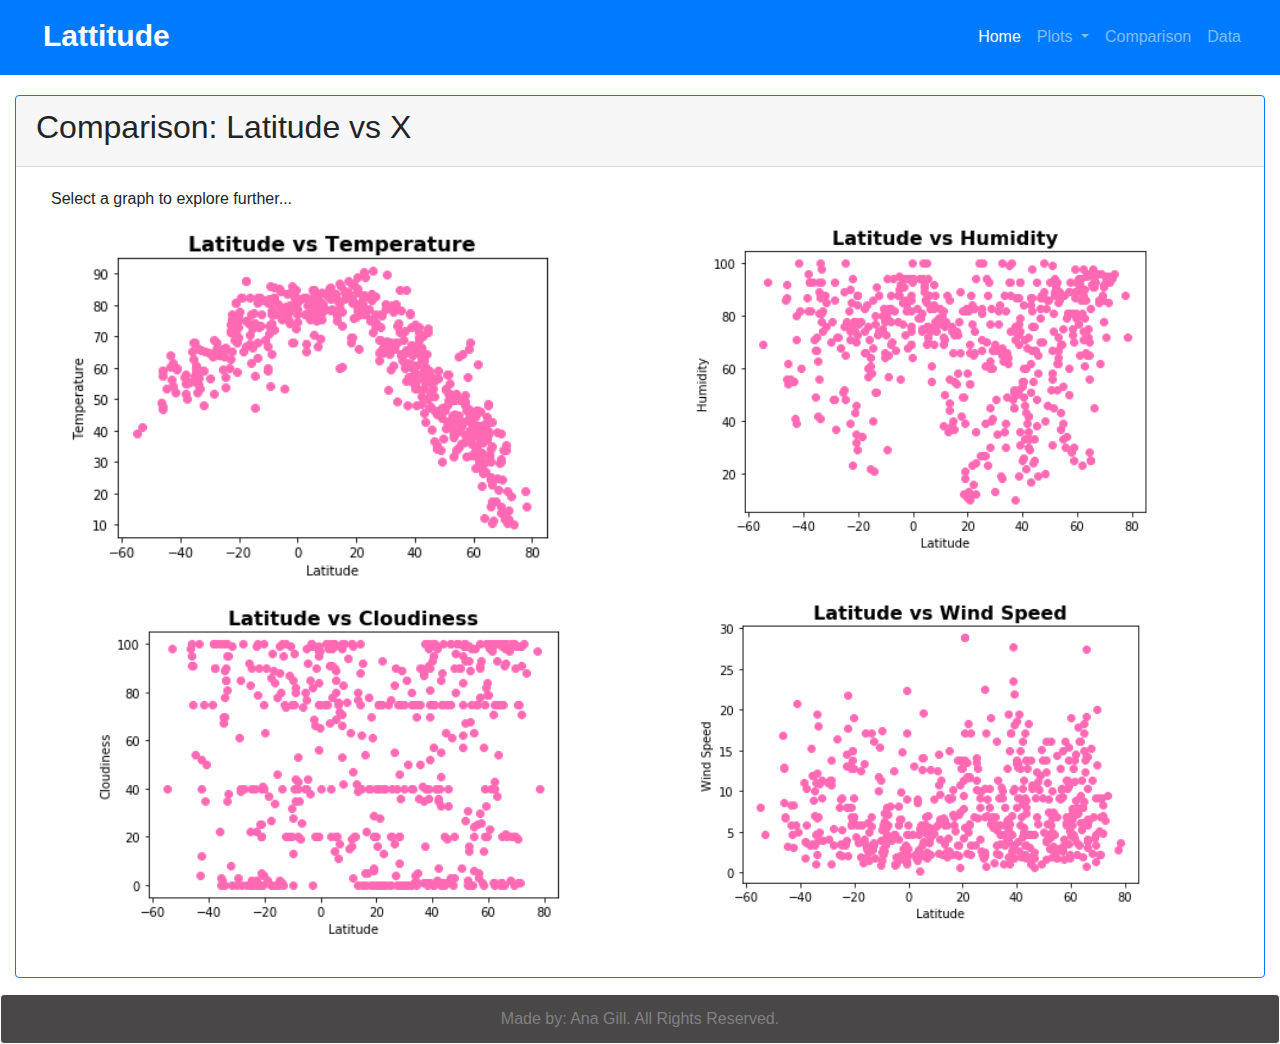
<file: comparison.html>
<!DOCTYPE html>
<html lang="en">

<head>
    <meta charset="UTF-8">
    <title>Bootstrap Components</title>
    <link rel="stylesheet" href="https://stackpath.bootstrapcdn.com/bootstrap/4.3.1/css/bootstrap.min.css" integrity="sha384-ggOyR0iXCbMQv3Xipma34MD+dH/1fQ784/j6cY/iJTQUOhcWr7x9JvoRxT2MZw1T" crossorigin="anonymous">
    <link rel="stylesheet" type="text/css" href="https://bootswatch.com/4/minty/bootstrap.min.css">
    <link rel="stylesheet" href="style.css">

    <script src="https://code.jquery.com/jquery-3.3.1.slim.min.js" integrity="sha384-q8i/X+965DzO0rT7abK41JStQIAqVgRVzpbzo5smXKp4YfRvH+8abtTE1Pi6jizo" crossorigin="anonymous"></script>
    <script src="https://cdnjs.cloudflare.com/ajax/libs/popper.js/1.14.7/umd/popper.min.js" integrity="sha384-UO2eT0CpHqdSJQ6hJty5KVphtPhzWj9WO1clHTMGa3JDZwrnQq4sF86dIHNDz0W1" crossorigin="anonymous"></script>
    <script src="https://stackpath.bootstrapcdn.com/bootstrap/4.3.1/js/bootstrap.min.js" integrity="sha384-JjSmVgyd0p3pXB1rRibZUAYoIIy6OrQ6VrjIEaFf/nJGzIxFDsf4x0xIM+B07jRM" crossorigin="anonymous"></script>
</head>

<body>
    <!-- Navbar with Dropdown -->
    <nav class="navbar navbar-expand-lg navbar-dark bg-primary " style="margin-bottom: 20px; ">

        <button class="navbar-toggler " type="button " data-toggle="collapse " data-target="#navbarColor01 " aria-controls="navbarColor01 " aria-expanded="false " aria-label="Toggle navigation ">
          <span class="navbar-toggler-icon "></span>
        </button>
        <div class="container-fluid ">
            <div class="navbar-header ">
                <h1>
                    <span class=" badge badge-lg badge-primary ">Lattitude</span>
                </h1>
            </div>
            <div class="collapse navbar-collapse justify-content-end " id="navbarColor01 ">
                <ul class="navbar-nav">
                    <!-- Dropdown -->
                    <li class="nav-item active">
                        <a class="nav-link " href="index.html">Home</a>
                    </li>
                    <li class="nav-item dropdown">
                        <a class="nav-link dropdown-toggle" href="#" id="navbardrop" data-toggle="dropdown">
                            Plots
                        </a>
                        <div class="dropdown-menu">
                            <a class="dropdown-item" href="./plots/temperature.html">Temperature</a>
                            <a class="dropdown-item" href="./plots/humidity.html">Humidity</a>
                            <a class="dropdown-item" href="./plots/cloudiness.html">Cloudiness</a>
                            <a class="dropdown-item" href="./plots/wind_speed.html">Wind Speed</a>
                        </div>
                    </li>

                    <li class="nav-item ">
                        <a class="nav-link " href="./comparison.html">Comparison</a>
                    </li>
                    <li class="nav-item ">
                        <a class="nav-link " href="./data.html">Data</a>
                    </li>
                </ul>
            </div>
        </div>
    </nav>

    <!-- Actual Content -->
    <div class="container-fluid ">
        <div class="row ">
            <div class="col-md-12 ">
                <div class="card border-primary mb-3 ">
                    <div class="card-header ">
                        <h2>Comparison: Latitude vs X</h2>
                    </div>
                    <div class="card-body ">
                        <!-- Nested Bootstrap Grid for additional layout control -->
                        <div class="container-fluid ">
                            <div class="row ">
                                <div class="col-md-12 ">
                                    <p>Select a graph to explore further...</p>
                                </div>
                            </div>
                            <div class="row ">
                                <div class="col-md-6 col-sm-6 ">
                                    <a href="./plots/temperature.html ">
                                        <img class="image_fluid image_clickable " src="./Resources/assets/images/Fig1.PNG ">
                                    </a>
                                </div>
                                <div class="col-md-6 col-sm-6 ">
                                    <a href="./plots/humidity.html ">
                                        <img class=" image_fluid image_clickable " src="./Resources/assets/images/Fig2.PNG ">
                                    </a>
                                </div>
                            </div>
                            <div class="row ">
                                <div class="col-md-6 col-sm-6 ">
                                    <a href="./plots/cloudiness.html ">
                                        <img class="image_fluid image_clickable " src="./Resources/assets/images/Fig3.PNG ">
                                    </a>
                                </div>
                                <div class="col-md-6 col-sm-6 ">
                                    <a href="./plots/wind_speed.html ">
                                        <img class="image_fluid image_clickable " src="./Resources/assets/images/Fig4.PNG ">
                                    </a>
                                </div>
                            </div>
                        </div>
                    </div>
                </div>
            </div>
        </div>
    </div>

    <div class="alert alert-light footer_override ">
        <span>Made by: Ana Gill. All Rights Reserved.</span>
    </div>
    </footer>

</body>

</html>
</file>
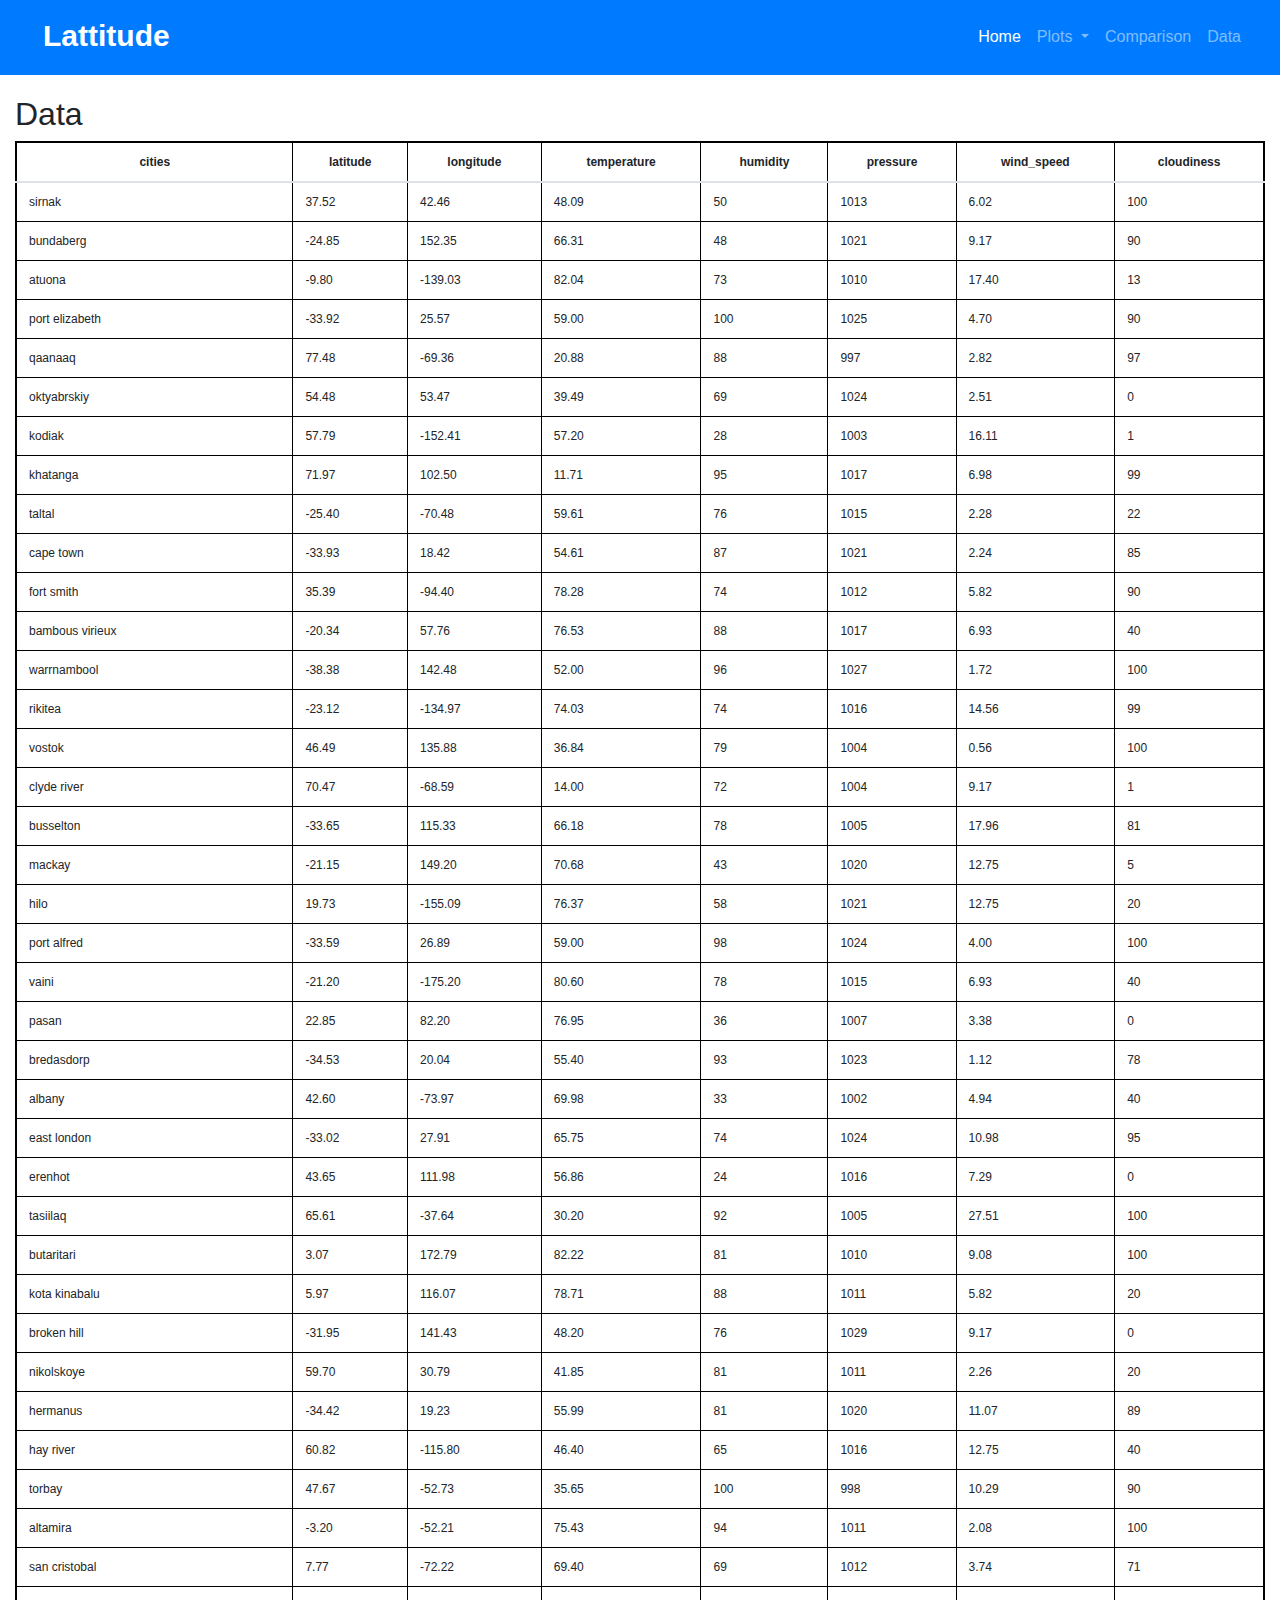
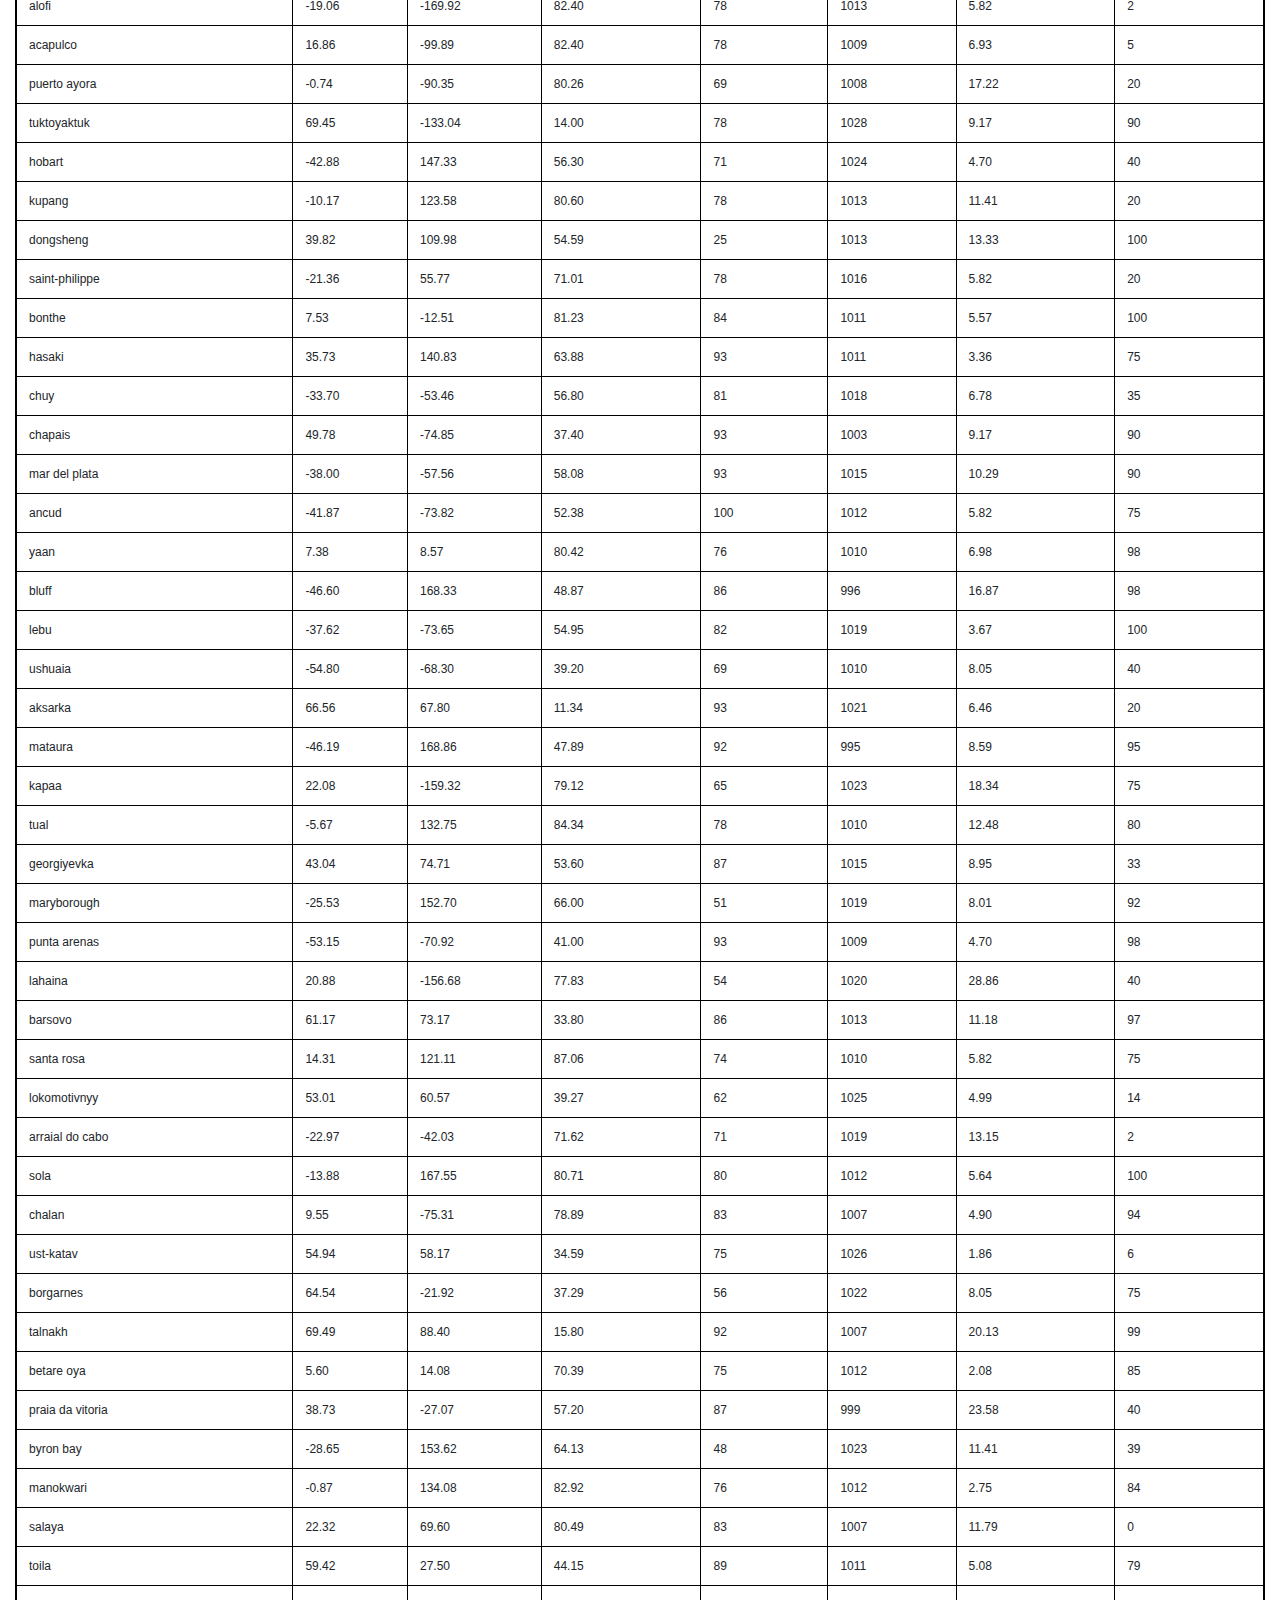
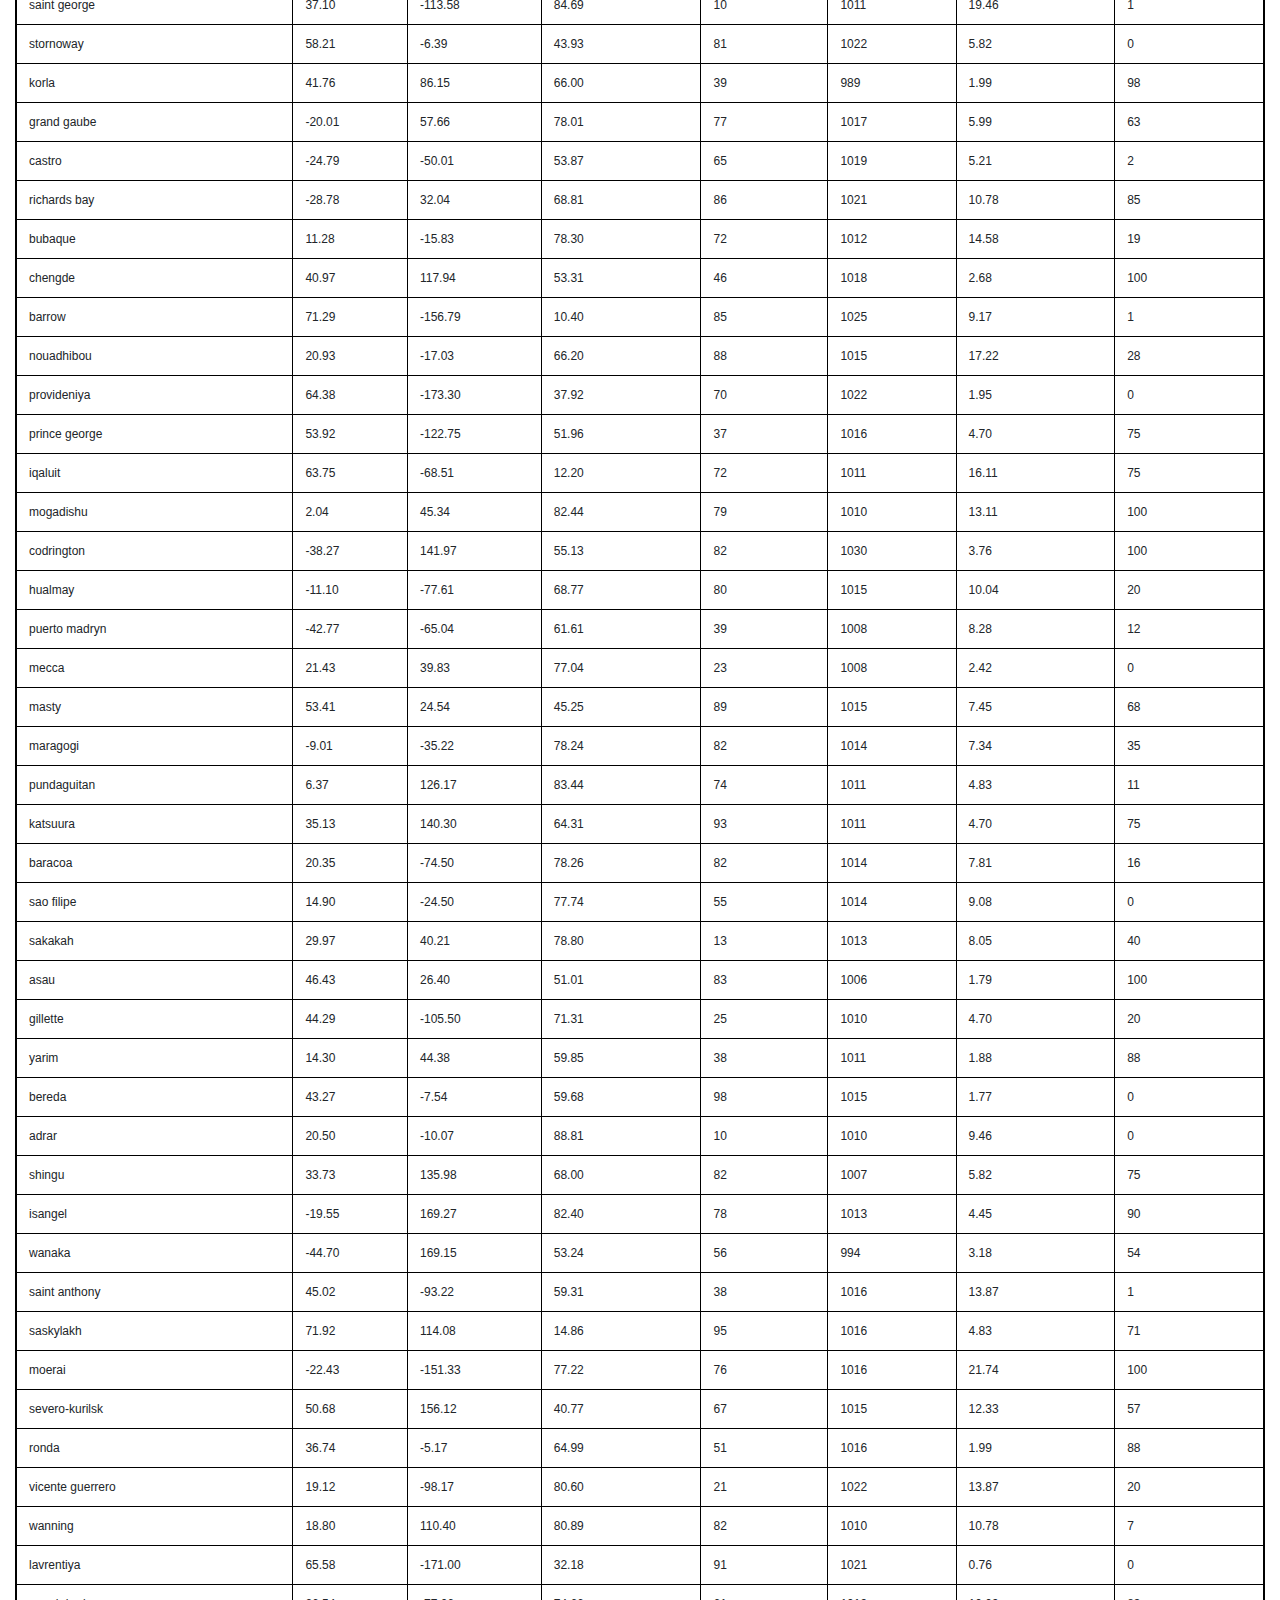
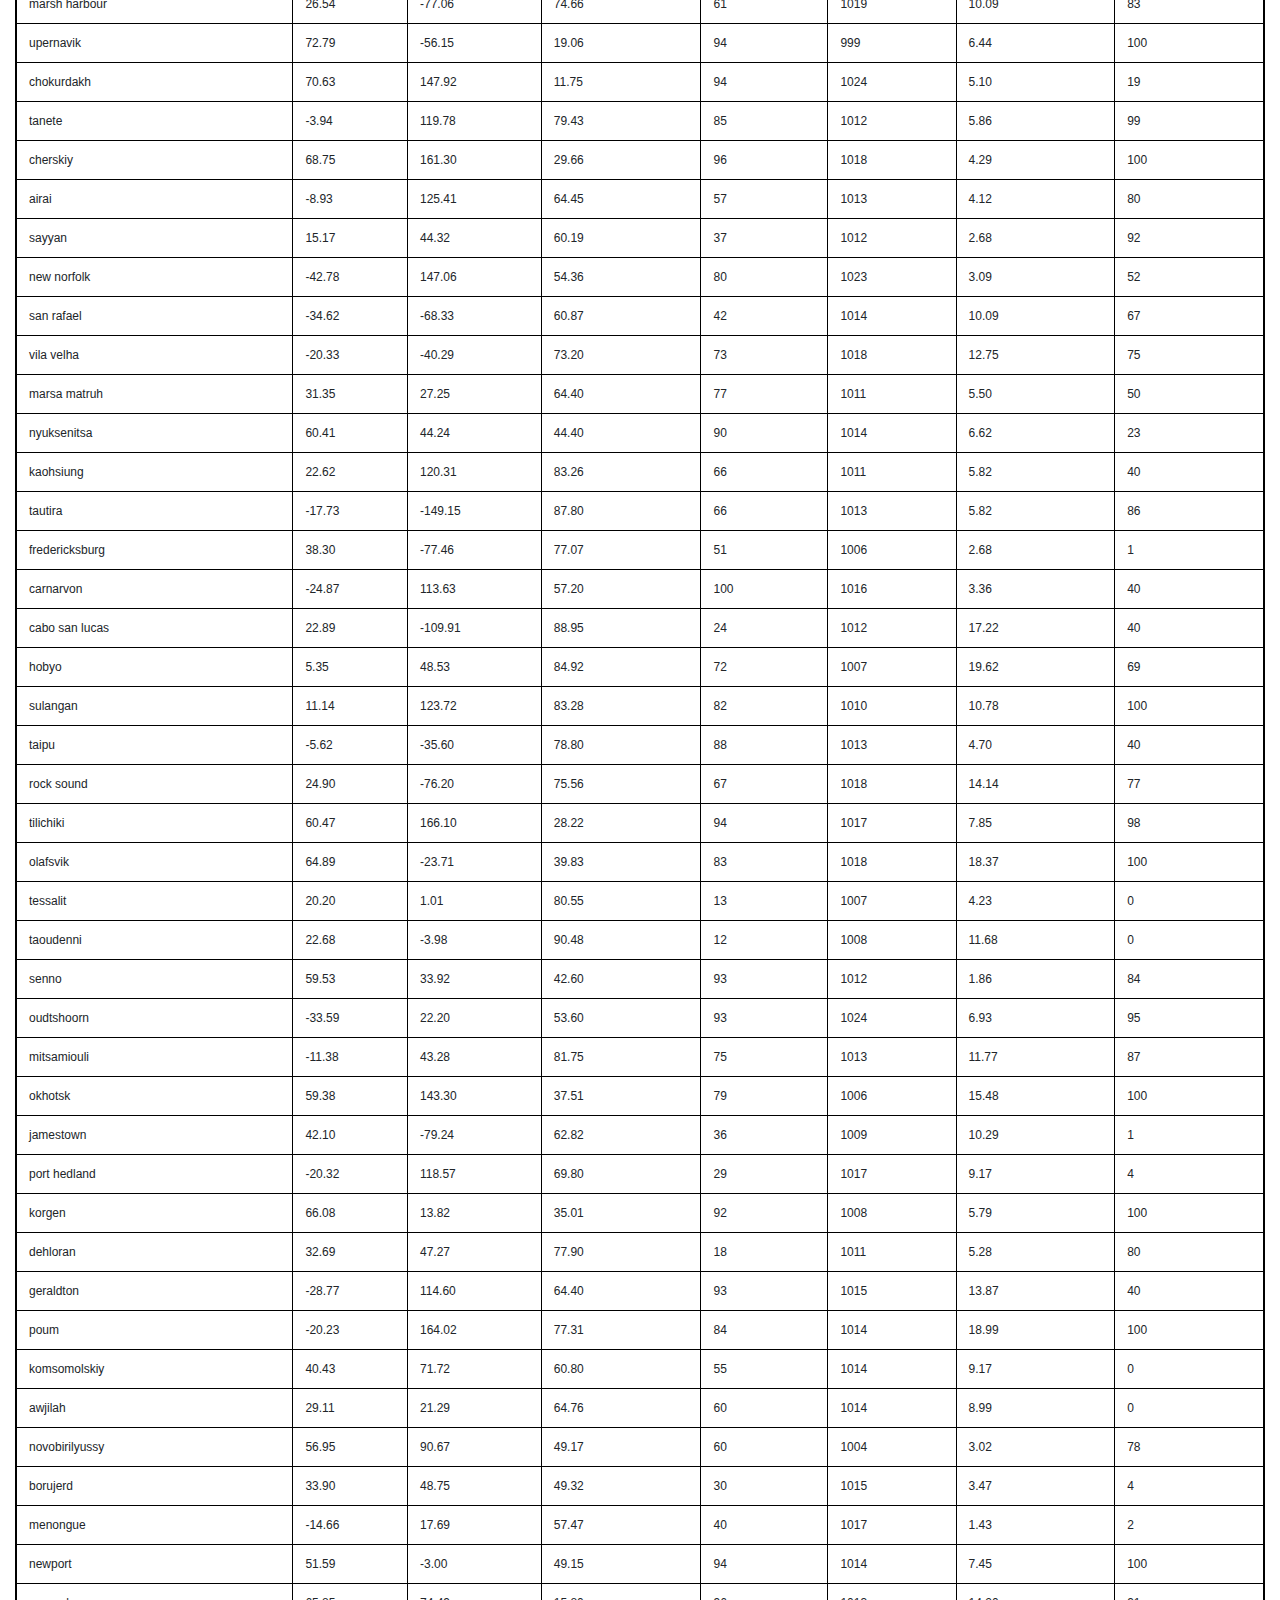
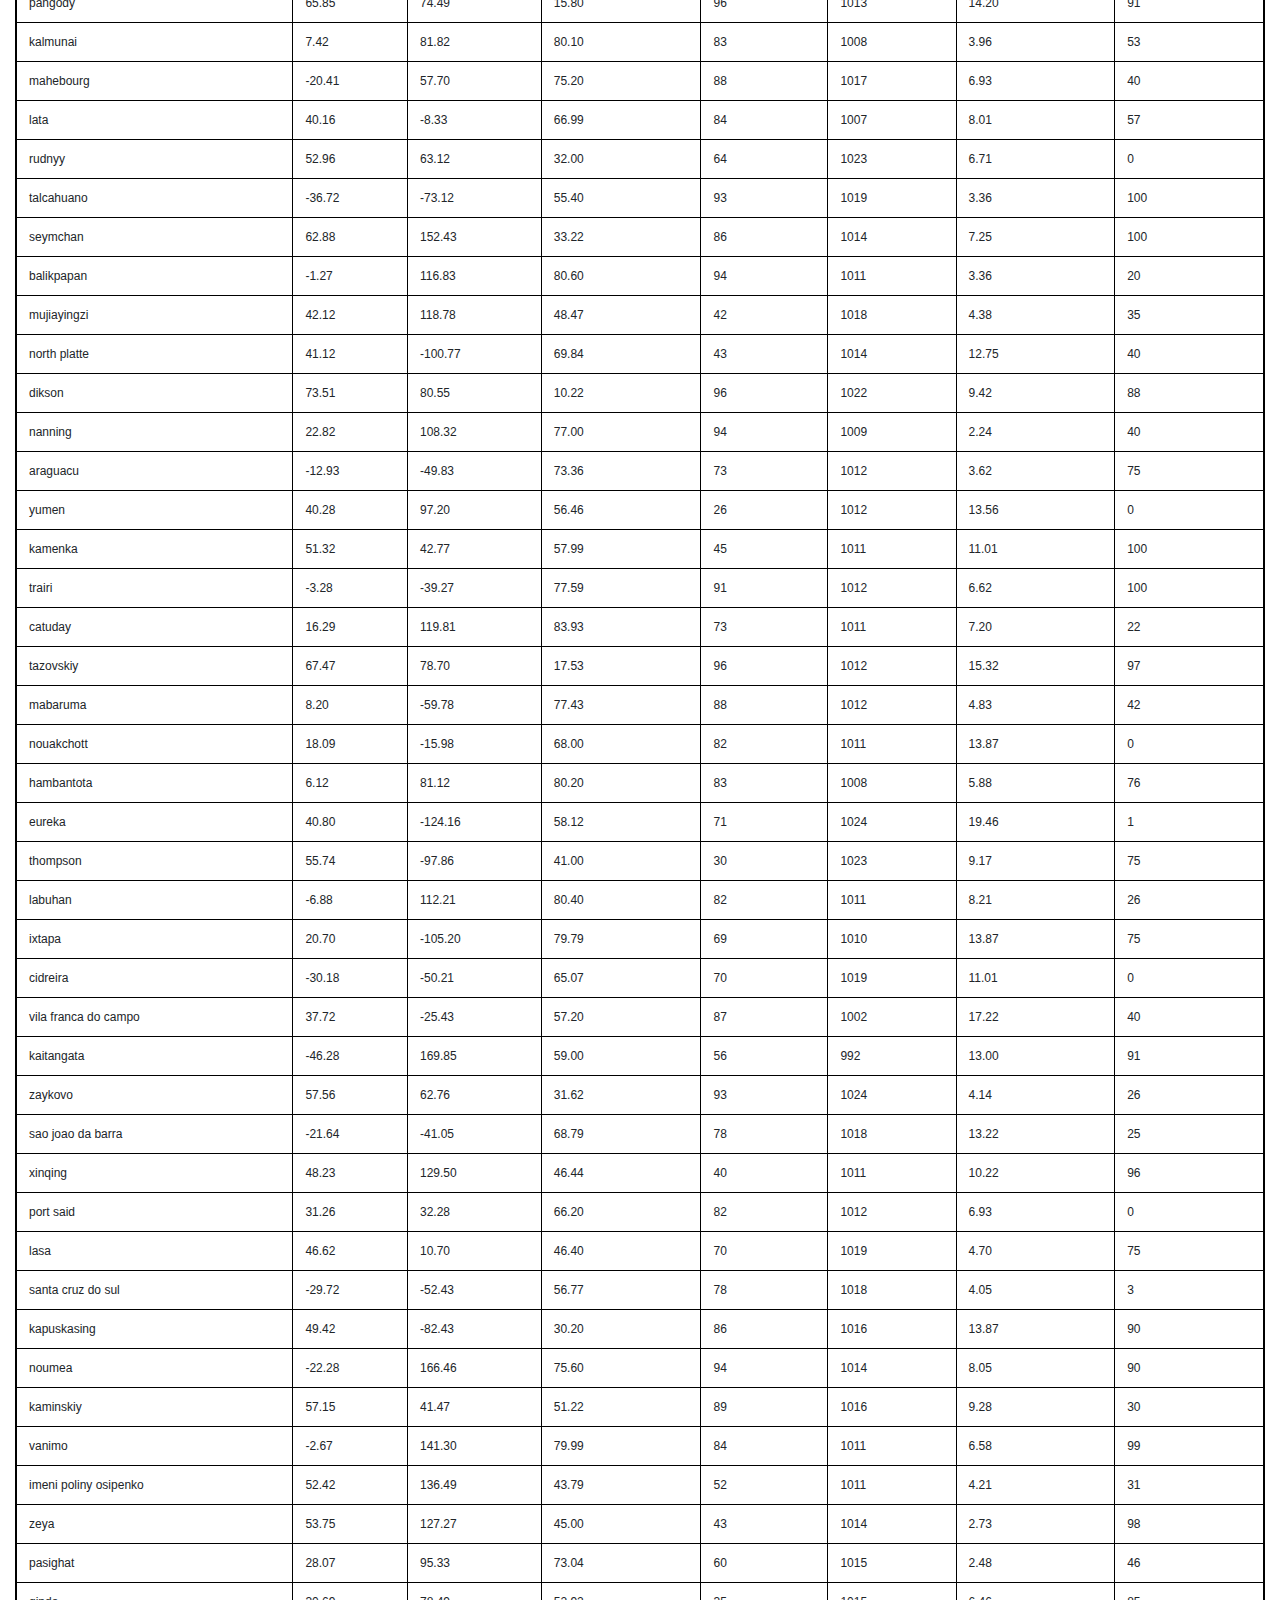
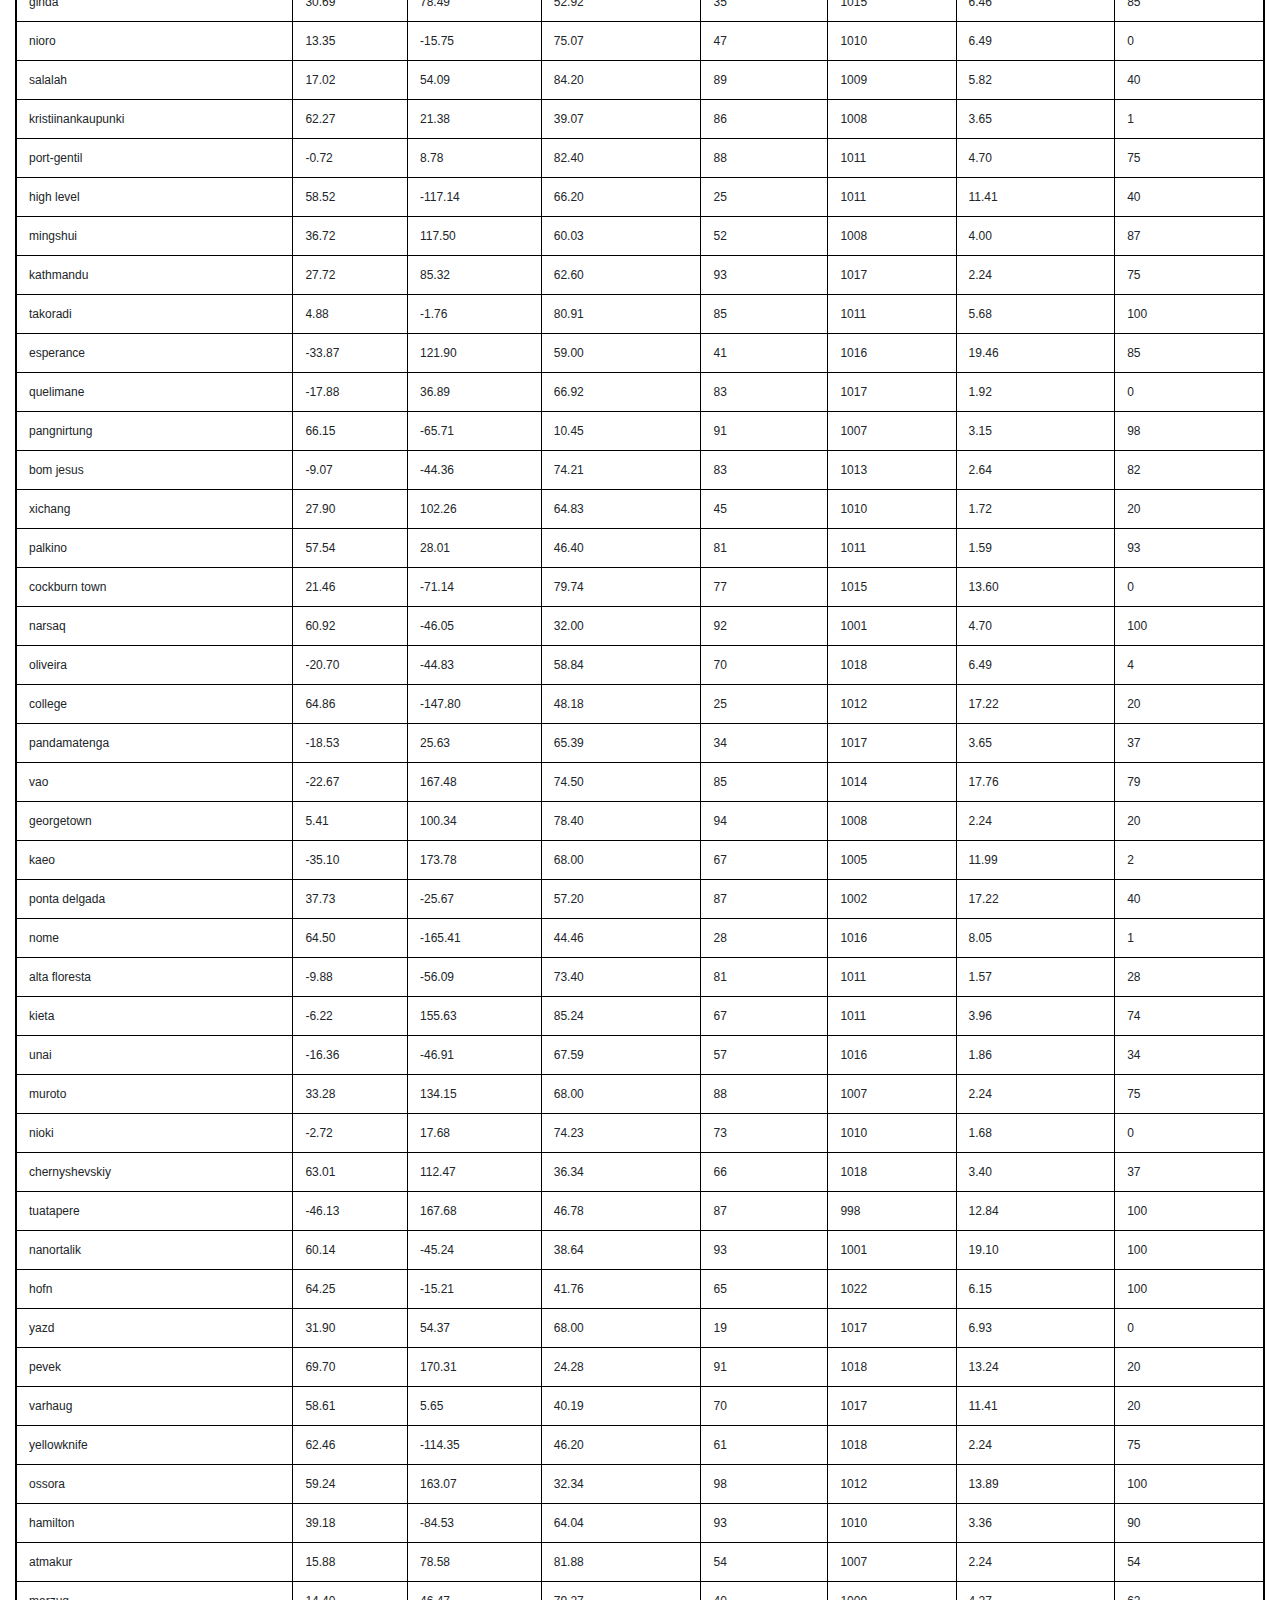
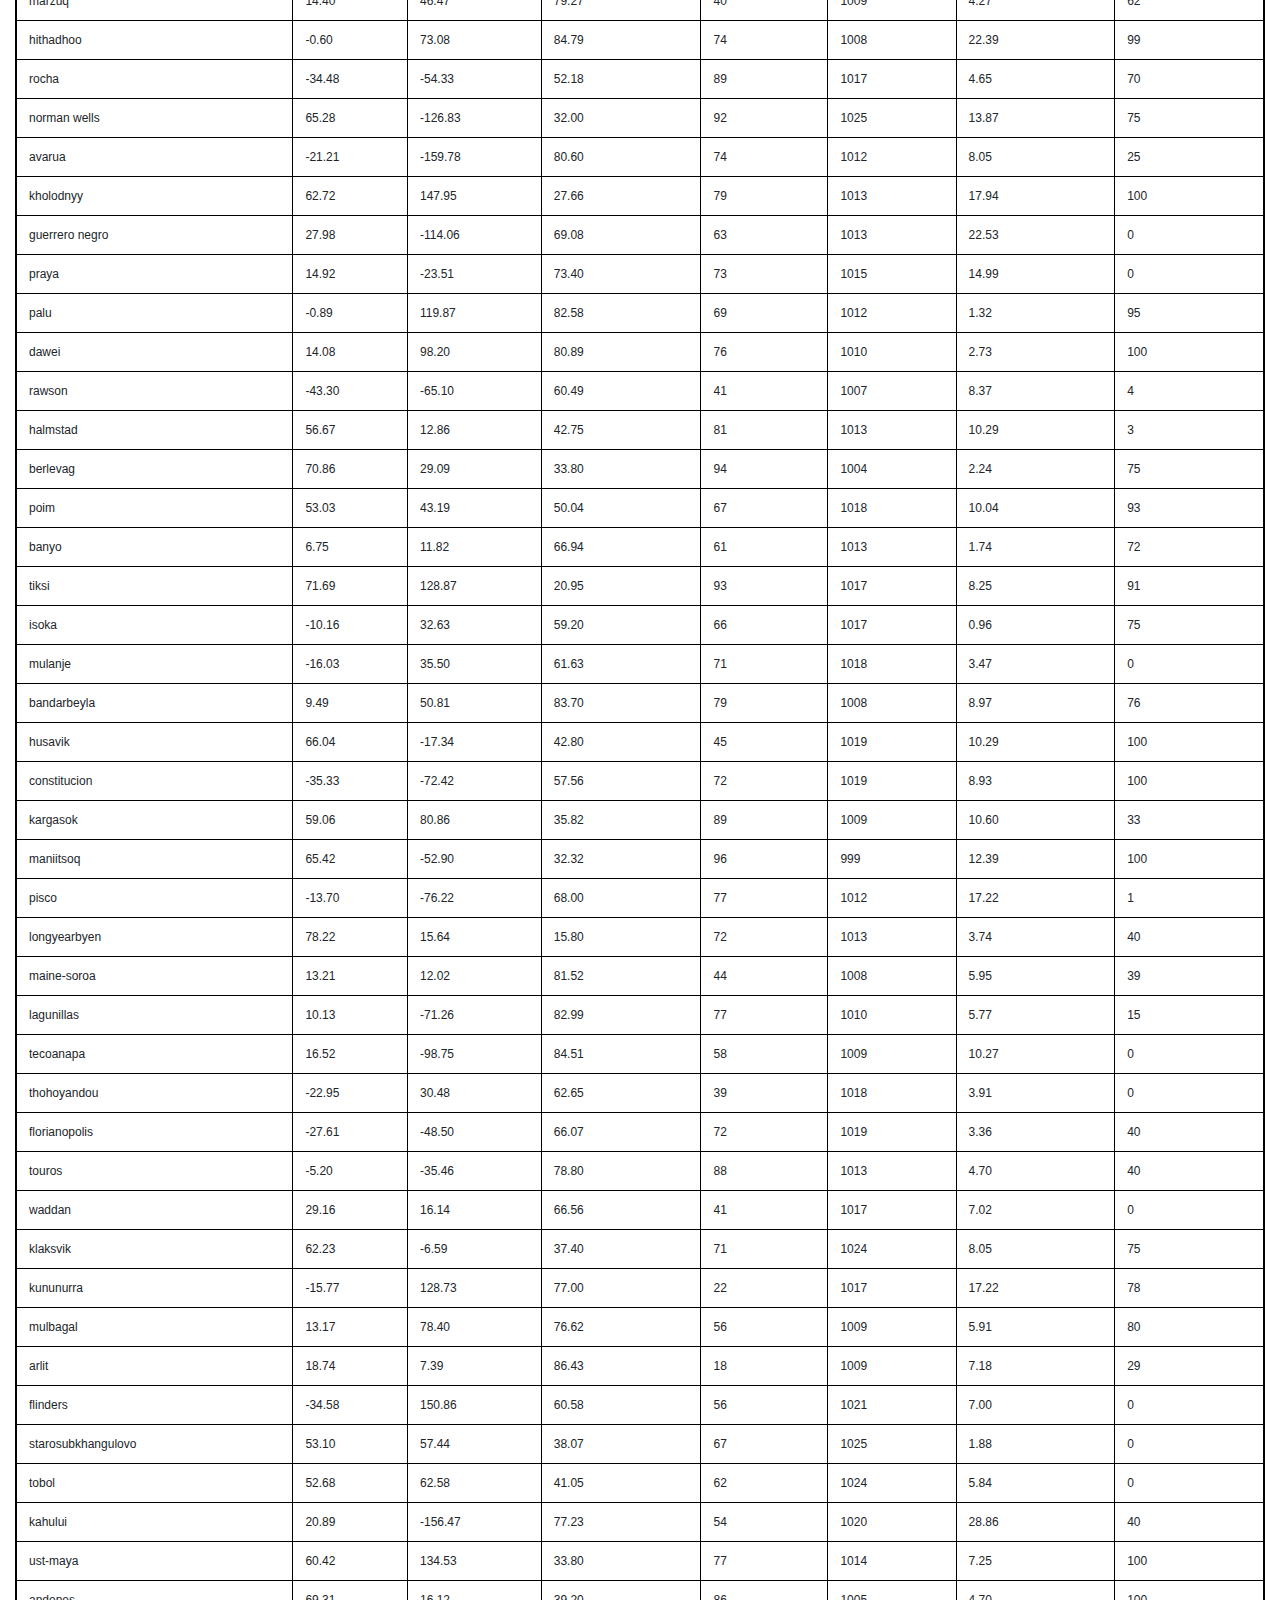
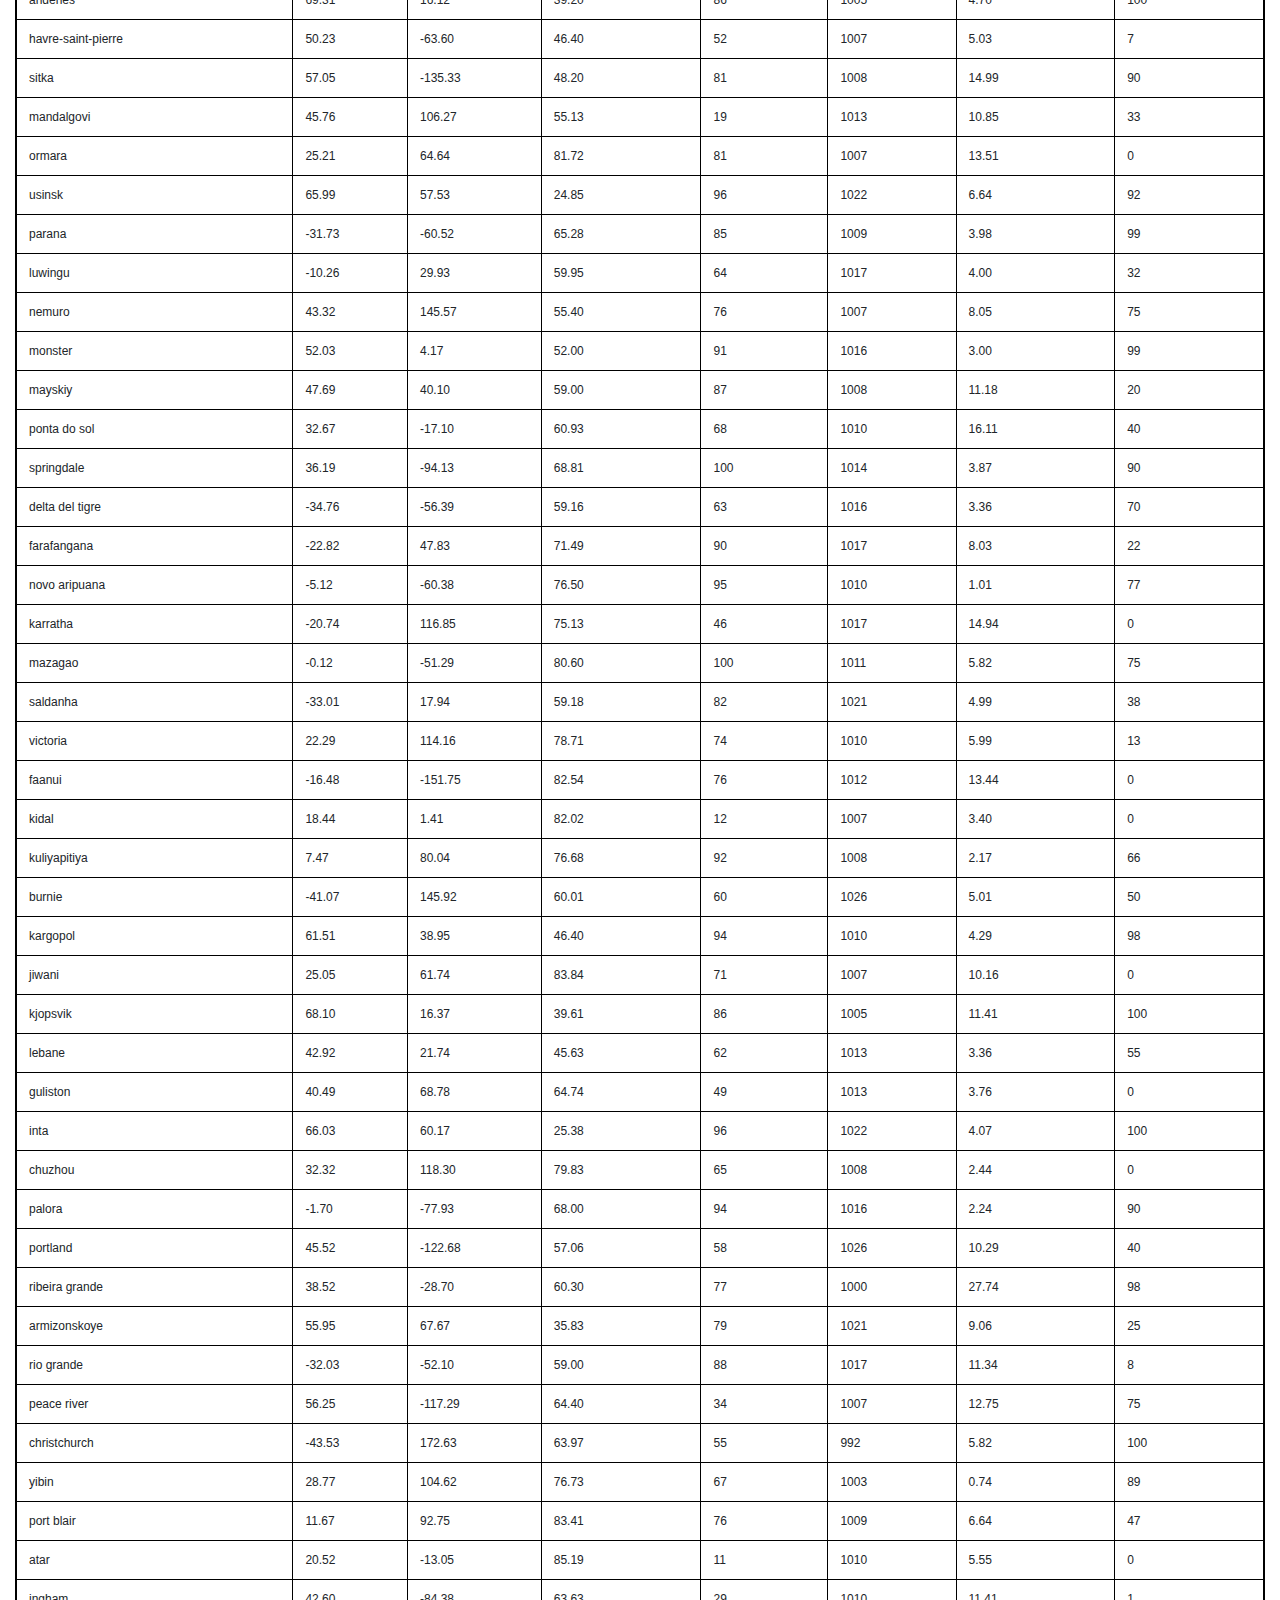
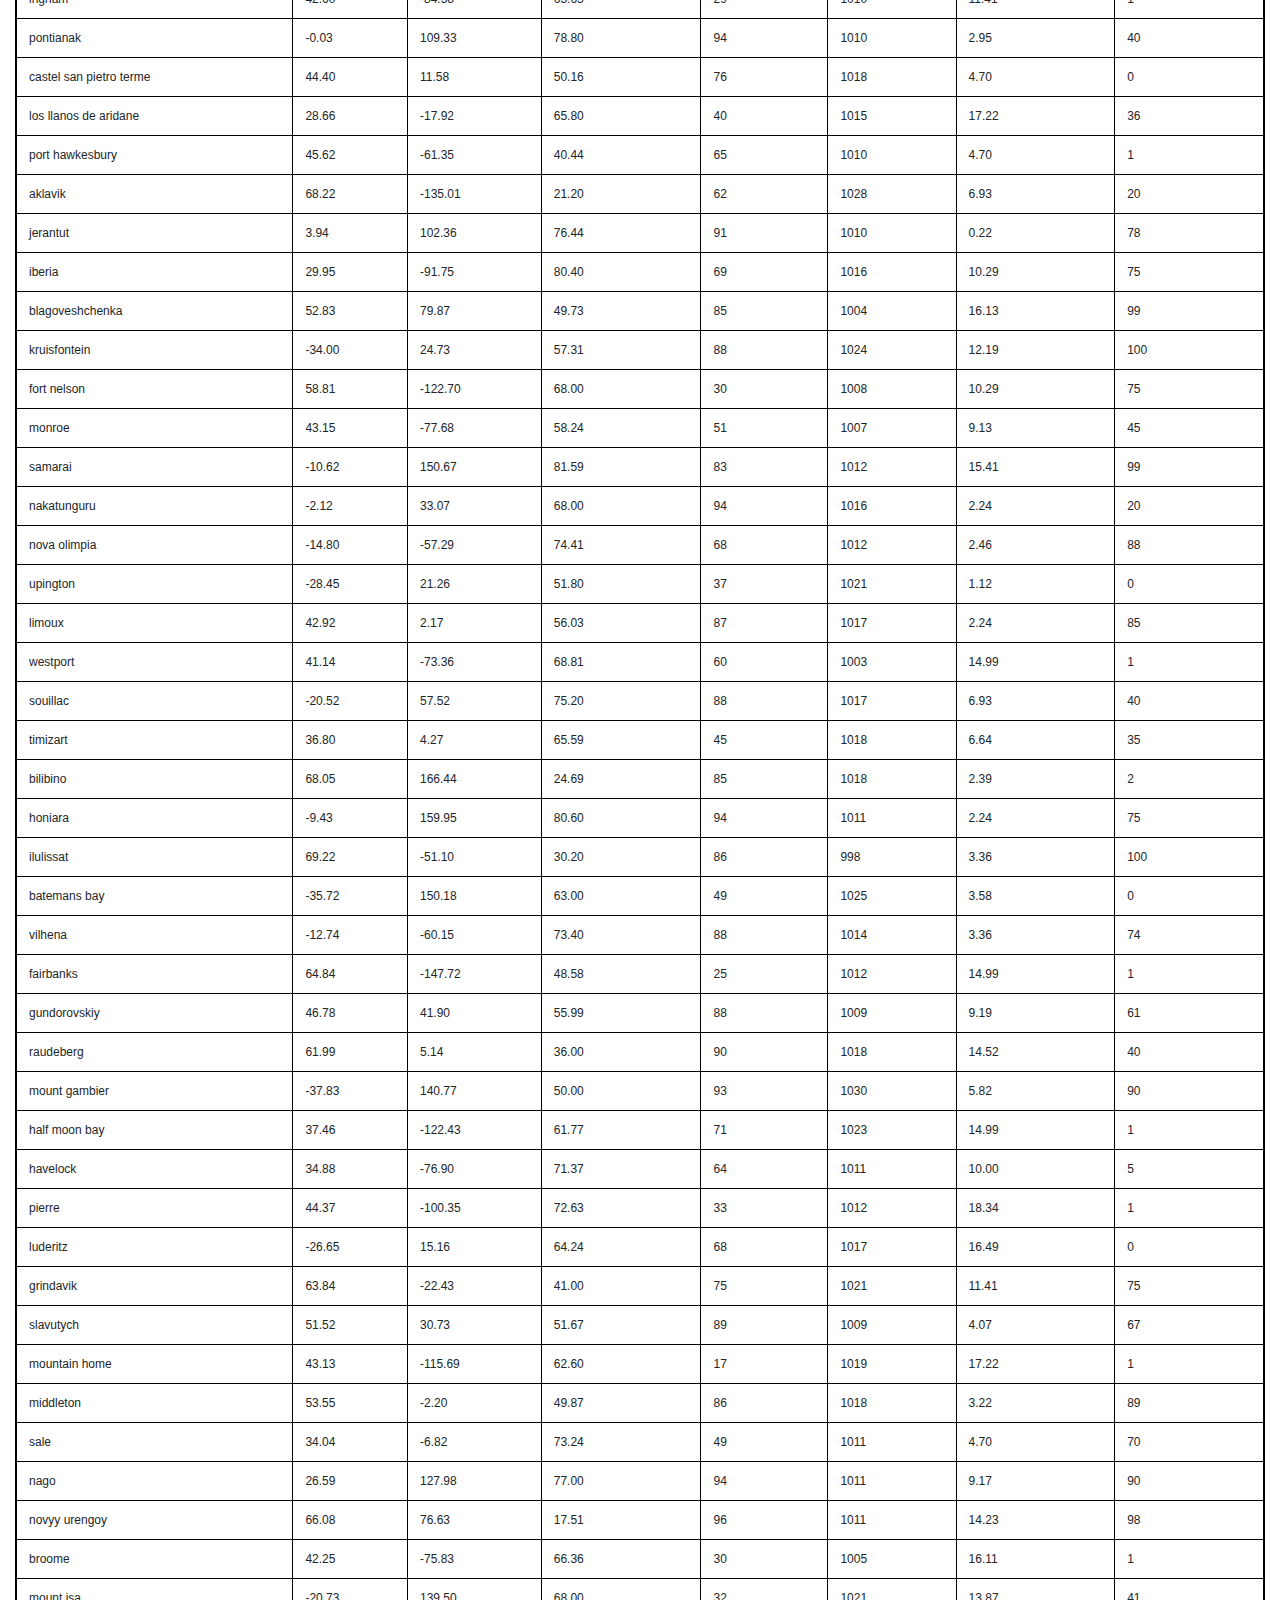
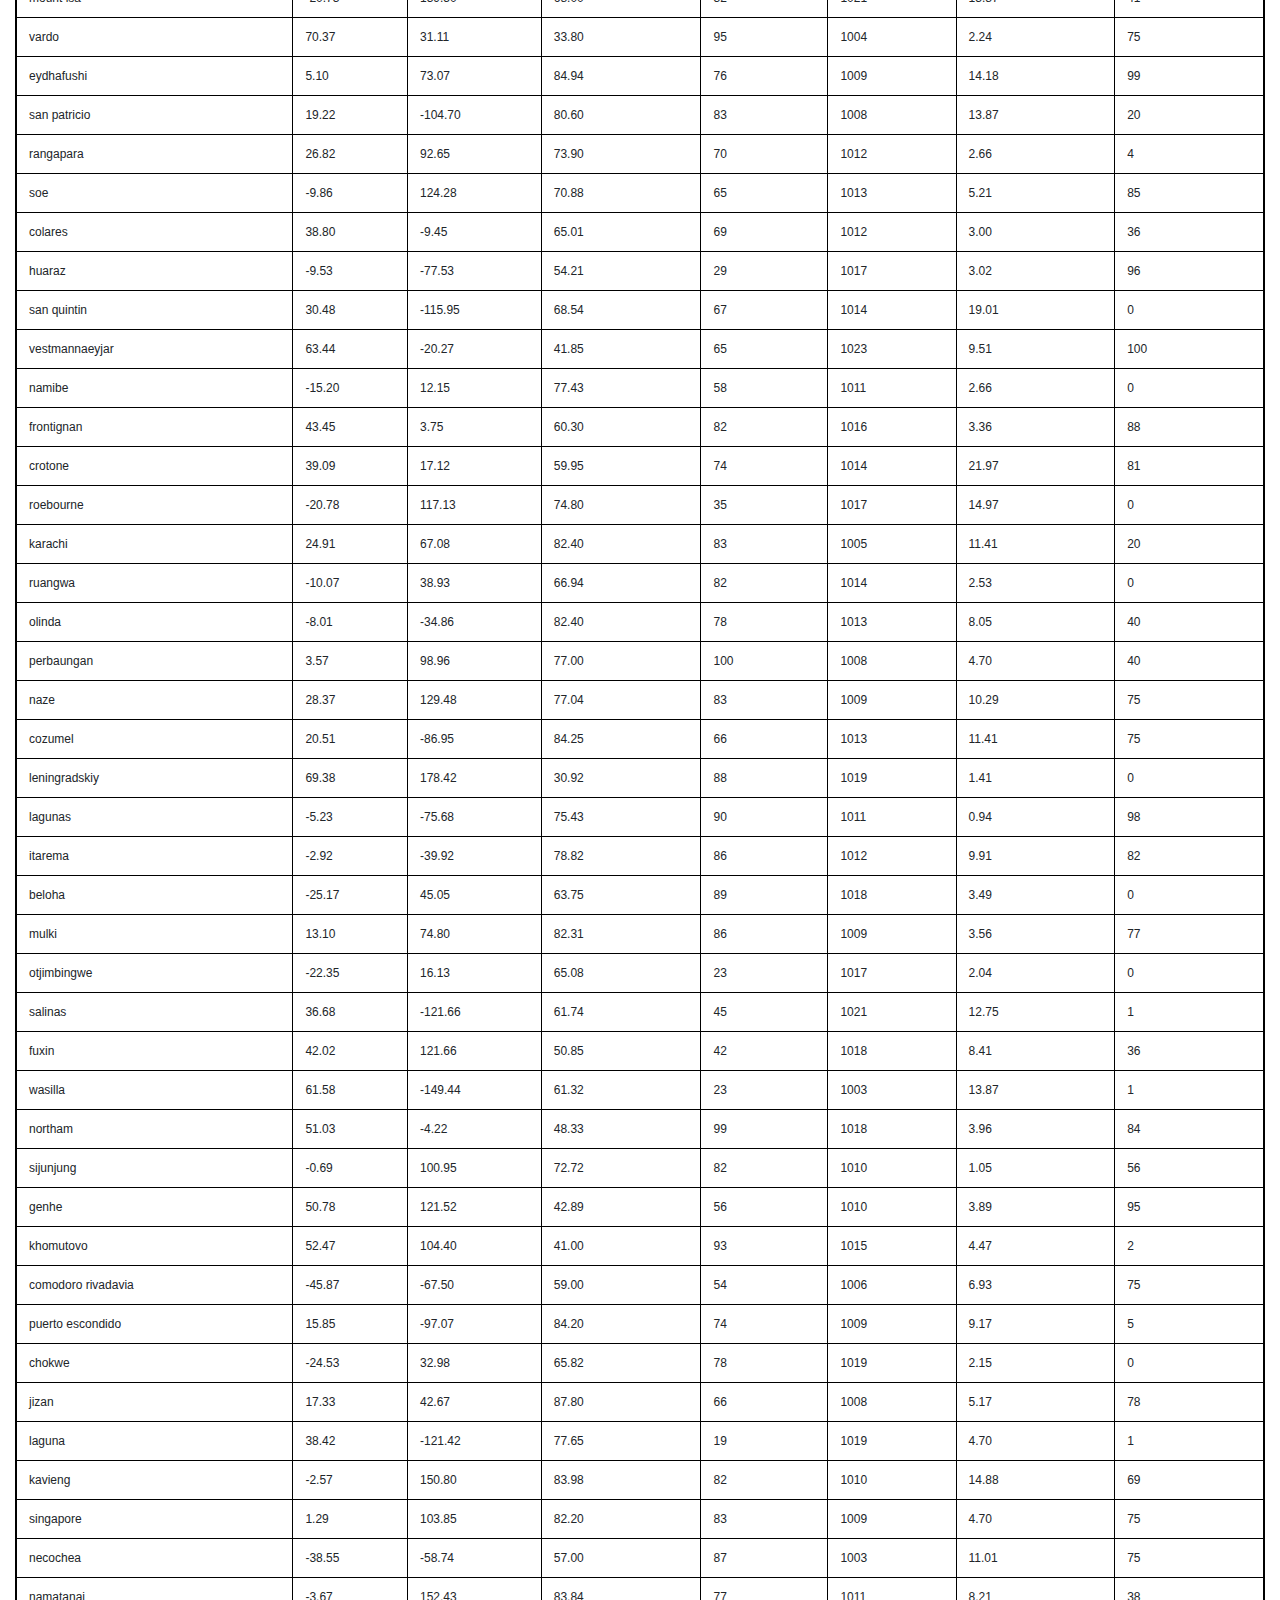
<file: data.html>
<!DOCTYPE html>
<html lang="en">

<head>
    <meta charset="UTF-8">
    <title>Bootstrap Components</title>
    <link rel="stylesheet" href="https://stackpath.bootstrapcdn.com/bootstrap/4.3.1/css/bootstrap.min.css" integrity="sha384-ggOyR0iXCbMQv3Xipma34MD+dH/1fQ784/j6cY/iJTQUOhcWr7x9JvoRxT2MZw1T" crossorigin="anonymous">
    <link rel="stylesheet" type="text/css" href="https://bootswatch.com/4/minty/bootstrap.min.css">
    <link rel="stylesheet " href="style.css ">

    <script src="https://code.jquery.com/jquery-3.3.1.slim.min.js " integrity="sha384-q8i/X+965DzO0rT7abK41JStQIAqVgRVzpbzo5smXKp4YfRvH+8abtTE1Pi6jizo " crossorigin="anonymous "></script>
    <script src="https://cdnjs.cloudflare.com/ajax/libs/popper.js/1.14.7/umd/popper.min.js " integrity="sha384-UO2eT0CpHqdSJQ6hJty5KVphtPhzWj9WO1clHTMGa3JDZwrnQq4sF86dIHNDz0W1 " crossorigin="anonymous "></script>
    <script src="https://stackpath.bootstrapcdn.com/bootstrap/4.3.1/js/bootstrap.min.js " integrity="sha384-JjSmVgyd0p3pXB1rRibZUAYoIIy6OrQ6VrjIEaFf/nJGzIxFDsf4x0xIM+B07jRM " crossorigin="anonymous "></script>
    <script src="https://ajax.googleapis.com/ajax/libs/jquery/3.1.0/jquery.min.js "></script>

</head>

<body>
    <!-- Navbar with Dropdown -->
    <nav class="navbar navbar-expand-lg navbar-dark bg-primary " style="margin-bottom: 20px; ">

        <button class="navbar-toggler " type="button " data-toggle="collapse " data-target="#navbarColor01 " aria-controls="navbarColor01 " aria-expanded="false " aria-label="Toggle navigation ">
          <span class="navbar-toggler-icon "></span>
        </button>
        <div class="container-fluid ">
            <div class="navbar-header ">
                <h1>
                    <span class=" badge badge-lg badge-primary ">Lattitude</span>
                </h1>
            </div>
            <div class="collapse navbar-collapse justify-content-end " id="navbarColor01 ">
                <ul class="navbar-nav">
                    <!-- Dropdown -->
                    <li class="nav-item active">
                        <a class="nav-link " href="index.html">Home</a>
                    </li>
                    <li class="nav-item dropdown">
                        <a class="nav-link dropdown-toggle" href="#" id="navbardrop" data-toggle="dropdown">
                            Plots
                        </a>
                        <div class="dropdown-menu">
                            <a class="dropdown-item" href="./plots/temperature.html">Temperature</a>
                            <a class="dropdown-item" href="./plots/humidity.html">Humidity</a>
                            <a class="dropdown-item" href="./plots/cloudiness.html">Cloudiness</a>
                            <a class="dropdown-item" href="./plots/wind_speed.html">Wind Speed</a>
                        </div>
                    </li>

                    <li class="nav-item ">
                        <a class="nav-link " href="./comparison.html">Comparison</a>
                    </li>
                    <li class="nav-item ">
                        <a class="nav-link " href="./data.html">Data</a>
                    </li>
                </ul>
            </div>
        </div>
    </nav>


    <!-- Actual Content -->
    <div class="container-fluid ">
        <div class="row ">
            <div class="col-md-12 ">
                <div class="header ">
                    <h2>Data</h2>
                </div>
                <table border="1 " class="table table-hover " id="ctData">
                    <thead>
                        <tr style="text-align: center; ">
                            <th>cities</th>
                            <th>latitude</th>
                            <th>longitude</th>
                            <th>temperature</th>
                            <th>humidity</th>
                            <th>pressure</th>
                            <th>wind_speed</th>
                            <th>cloudiness</th>
                        </tr>
                    </thead>
                    <tbody>
                        <tr>
                            <td>sirnak</td>
                            <td>37.52</td>
                            <td>42.46</td>
                            <td>48.09</td>
                            <td>50</td>
                            <td>1013</td>
                            <td>6.02</td>
                            <td>100</td>
                        </tr>
                        <tr>
                            <td>bundaberg</td>
                            <td>-24.85</td>
                            <td>152.35</td>
                            <td>66.31</td>
                            <td>48</td>
                            <td>1021</td>
                            <td>9.17</td>
                            <td>90</td>
                        </tr>
                        <tr>
                            <td>atuona</td>
                            <td>-9.80</td>
                            <td>-139.03</td>
                            <td>82.04</td>
                            <td>73</td>
                            <td>1010</td>
                            <td>17.40</td>
                            <td>13</td>
                        </tr>
                        <tr>
                            <td>port elizabeth</td>
                            <td>-33.92</td>
                            <td>25.57</td>
                            <td>59.00</td>
                            <td>100</td>
                            <td>1025</td>
                            <td>4.70</td>
                            <td>90</td>
                        </tr>
                        <tr>
                            <td>qaanaaq</td>
                            <td>77.48</td>
                            <td>-69.36</td>
                            <td>20.88</td>
                            <td>88</td>
                            <td>997</td>
                            <td>2.82</td>
                            <td>97</td>
                        </tr>
                        <tr>
                            <td>oktyabrskiy</td>
                            <td>54.48</td>
                            <td>53.47</td>
                            <td>39.49</td>
                            <td>69</td>
                            <td>1024</td>
                            <td>2.51</td>
                            <td>0</td>
                        </tr>
                        <tr>
                            <td>kodiak</td>
                            <td>57.79</td>
                            <td>-152.41</td>
                            <td>57.20</td>
                            <td>28</td>
                            <td>1003</td>
                            <td>16.11</td>
                            <td>1</td>
                        </tr>
                        <tr>
                            <td>khatanga</td>
                            <td>71.97</td>
                            <td>102.50</td>
                            <td>11.71</td>
                            <td>95</td>
                            <td>1017</td>
                            <td>6.98</td>
                            <td>99</td>
                        </tr>
                        <tr>
                            <td>taltal</td>
                            <td>-25.40</td>
                            <td>-70.48</td>
                            <td>59.61</td>
                            <td>76</td>
                            <td>1015</td>
                            <td>2.28</td>
                            <td>22</td>
                        </tr>
                        <tr>
                            <td>cape town</td>
                            <td>-33.93</td>
                            <td>18.42</td>
                            <td>54.61</td>
                            <td>87</td>
                            <td>1021</td>
                            <td>2.24</td>
                            <td>85</td>
                        </tr>
                        <tr>
                            <td>fort smith</td>
                            <td>35.39</td>
                            <td>-94.40</td>
                            <td>78.28</td>
                            <td>74</td>
                            <td>1012</td>
                            <td>5.82</td>
                            <td>90</td>
                        </tr>
                        <tr>
                            <td>bambous virieux</td>
                            <td>-20.34</td>
                            <td>57.76</td>
                            <td>76.53</td>
                            <td>88</td>
                            <td>1017</td>
                            <td>6.93</td>
                            <td>40</td>
                        </tr>
                        <tr>
                            <td>warrnambool</td>
                            <td>-38.38</td>
                            <td>142.48</td>
                            <td>52.00</td>
                            <td>96</td>
                            <td>1027</td>
                            <td>1.72</td>
                            <td>100</td>
                        </tr>
                        <tr>
                            <td>rikitea</td>
                            <td>-23.12</td>
                            <td>-134.97</td>
                            <td>74.03</td>
                            <td>74</td>
                            <td>1016</td>
                            <td>14.56</td>
                            <td>99</td>
                        </tr>
                        <tr>
                            <td>vostok</td>
                            <td>46.49</td>
                            <td>135.88</td>
                            <td>36.84</td>
                            <td>79</td>
                            <td>1004</td>
                            <td>0.56</td>
                            <td>100</td>
                        </tr>
                        <tr>
                            <td>clyde river</td>
                            <td>70.47</td>
                            <td>-68.59</td>
                            <td>14.00</td>
                            <td>72</td>
                            <td>1004</td>
                            <td>9.17</td>
                            <td>1</td>
                        </tr>
                        <tr>
                            <td>busselton</td>
                            <td>-33.65</td>
                            <td>115.33</td>
                            <td>66.18</td>
                            <td>78</td>
                            <td>1005</td>
                            <td>17.96</td>
                            <td>81</td>
                        </tr>
                        <tr>
                            <td>mackay</td>
                            <td>-21.15</td>
                            <td>149.20</td>
                            <td>70.68</td>
                            <td>43</td>
                            <td>1020</td>
                            <td>12.75</td>
                            <td>5</td>
                        </tr>
                        <tr>
                            <td>hilo</td>
                            <td>19.73</td>
                            <td>-155.09</td>
                            <td>76.37</td>
                            <td>58</td>
                            <td>1021</td>
                            <td>12.75</td>
                            <td>20</td>
                        </tr>
                        <tr>
                            <td>port alfred</td>
                            <td>-33.59</td>
                            <td>26.89</td>
                            <td>59.00</td>
                            <td>98</td>
                            <td>1024</td>
                            <td>4.00</td>
                            <td>100</td>
                        </tr>
                        <tr>
                            <td>vaini</td>
                            <td>-21.20</td>
                            <td>-175.20</td>
                            <td>80.60</td>
                            <td>78</td>
                            <td>1015</td>
                            <td>6.93</td>
                            <td>40</td>
                        </tr>
                        <tr>
                            <td>pasan</td>
                            <td>22.85</td>
                            <td>82.20</td>
                            <td>76.95</td>
                            <td>36</td>
                            <td>1007</td>
                            <td>3.38</td>
                            <td>0</td>
                        </tr>
                        <tr>
                            <td>bredasdorp</td>
                            <td>-34.53</td>
                            <td>20.04</td>
                            <td>55.40</td>
                            <td>93</td>
                            <td>1023</td>
                            <td>1.12</td>
                            <td>78</td>
                        </tr>
                        <tr>
                            <td>albany</td>
                            <td>42.60</td>
                            <td>-73.97</td>
                            <td>69.98</td>
                            <td>33</td>
                            <td>1002</td>
                            <td>4.94</td>
                            <td>40</td>
                        </tr>
                        <tr>
                            <td>east london</td>
                            <td>-33.02</td>
                            <td>27.91</td>
                            <td>65.75</td>
                            <td>74</td>
                            <td>1024</td>
                            <td>10.98</td>
                            <td>95</td>
                        </tr>
                        <tr>
                            <td>erenhot</td>
                            <td>43.65</td>
                            <td>111.98</td>
                            <td>56.86</td>
                            <td>24</td>
                            <td>1016</td>
                            <td>7.29</td>
                            <td>0</td>
                        </tr>
                        <tr>
                            <td>tasiilaq</td>
                            <td>65.61</td>
                            <td>-37.64</td>
                            <td>30.20</td>
                            <td>92</td>
                            <td>1005</td>
                            <td>27.51</td>
                            <td>100</td>
                        </tr>
                        <tr>
                            <td>butaritari</td>
                            <td>3.07</td>
                            <td>172.79</td>
                            <td>82.22</td>
                            <td>81</td>
                            <td>1010</td>
                            <td>9.08</td>
                            <td>100</td>
                        </tr>
                        <tr>
                            <td>kota kinabalu</td>
                            <td>5.97</td>
                            <td>116.07</td>
                            <td>78.71</td>
                            <td>88</td>
                            <td>1011</td>
                            <td>5.82</td>
                            <td>20</td>
                        </tr>
                        <tr>
                            <td>broken hill</td>
                            <td>-31.95</td>
                            <td>141.43</td>
                            <td>48.20</td>
                            <td>76</td>
                            <td>1029</td>
                            <td>9.17</td>
                            <td>0</td>
                        </tr>
                        <tr>
                            <td>nikolskoye</td>
                            <td>59.70</td>
                            <td>30.79</td>
                            <td>41.85</td>
                            <td>81</td>
                            <td>1011</td>
                            <td>2.26</td>
                            <td>20</td>
                        </tr>
                        <tr>
                            <td>hermanus</td>
                            <td>-34.42</td>
                            <td>19.23</td>
                            <td>55.99</td>
                            <td>81</td>
                            <td>1020</td>
                            <td>11.07</td>
                            <td>89</td>
                        </tr>
                        <tr>
                            <td>hay river</td>
                            <td>60.82</td>
                            <td>-115.80</td>
                            <td>46.40</td>
                            <td>65</td>
                            <td>1016</td>
                            <td>12.75</td>
                            <td>40</td>
                        </tr>
                        <tr>
                            <td>torbay</td>
                            <td>47.67</td>
                            <td>-52.73</td>
                            <td>35.65</td>
                            <td>100</td>
                            <td>998</td>
                            <td>10.29</td>
                            <td>90</td>
                        </tr>
                        <tr>
                            <td>altamira</td>
                            <td>-3.20</td>
                            <td>-52.21</td>
                            <td>75.43</td>
                            <td>94</td>
                            <td>1011</td>
                            <td>2.08</td>
                            <td>100</td>
                        </tr>
                        <tr>
                            <td>san cristobal</td>
                            <td>7.77</td>
                            <td>-72.22</td>
                            <td>69.40</td>
                            <td>69</td>
                            <td>1012</td>
                            <td>3.74</td>
                            <td>71</td>
                        </tr>
                        <tr>
                            <td>alofi</td>
                            <td>-19.06</td>
                            <td>-169.92</td>
                            <td>82.40</td>
                            <td>78</td>
                            <td>1013</td>
                            <td>5.82</td>
                            <td>2</td>
                        </tr>
                        <tr>
                            <td>acapulco</td>
                            <td>16.86</td>
                            <td>-99.89</td>
                            <td>82.40</td>
                            <td>78</td>
                            <td>1009</td>
                            <td>6.93</td>
                            <td>5</td>
                        </tr>
                        <tr>
                            <td>puerto ayora</td>
                            <td>-0.74</td>
                            <td>-90.35</td>
                            <td>80.26</td>
                            <td>69</td>
                            <td>1008</td>
                            <td>17.22</td>
                            <td>20</td>
                        </tr>
                        <tr>
                            <td>tuktoyaktuk</td>
                            <td>69.45</td>
                            <td>-133.04</td>
                            <td>14.00</td>
                            <td>78</td>
                            <td>1028</td>
                            <td>9.17</td>
                            <td>90</td>
                        </tr>
                        <tr>
                            <td>hobart</td>
                            <td>-42.88</td>
                            <td>147.33</td>
                            <td>56.30</td>
                            <td>71</td>
                            <td>1024</td>
                            <td>4.70</td>
                            <td>40</td>
                        </tr>
                        <tr>
                            <td>kupang</td>
                            <td>-10.17</td>
                            <td>123.58</td>
                            <td>80.60</td>
                            <td>78</td>
                            <td>1013</td>
                            <td>11.41</td>
                            <td>20</td>
                        </tr>
                        <tr>
                            <td>dongsheng</td>
                            <td>39.82</td>
                            <td>109.98</td>
                            <td>54.59</td>
                            <td>25</td>
                            <td>1013</td>
                            <td>13.33</td>
                            <td>100</td>
                        </tr>
                        <tr>
                            <td>saint-philippe</td>
                            <td>-21.36</td>
                            <td>55.77</td>
                            <td>71.01</td>
                            <td>78</td>
                            <td>1016</td>
                            <td>5.82</td>
                            <td>20</td>
                        </tr>
                        <tr>
                            <td>bonthe</td>
                            <td>7.53</td>
                            <td>-12.51</td>
                            <td>81.23</td>
                            <td>84</td>
                            <td>1011</td>
                            <td>5.57</td>
                            <td>100</td>
                        </tr>
                        <tr>
                            <td>hasaki</td>
                            <td>35.73</td>
                            <td>140.83</td>
                            <td>63.88</td>
                            <td>93</td>
                            <td>1011</td>
                            <td>3.36</td>
                            <td>75</td>
                        </tr>
                        <tr>
                            <td>chuy</td>
                            <td>-33.70</td>
                            <td>-53.46</td>
                            <td>56.80</td>
                            <td>81</td>
                            <td>1018</td>
                            <td>6.78</td>
                            <td>35</td>
                        </tr>
                        <tr>
                            <td>chapais</td>
                            <td>49.78</td>
                            <td>-74.85</td>
                            <td>37.40</td>
                            <td>93</td>
                            <td>1003</td>
                            <td>9.17</td>
                            <td>90</td>
                        </tr>
                        <tr>
                            <td>mar del plata</td>
                            <td>-38.00</td>
                            <td>-57.56</td>
                            <td>58.08</td>
                            <td>93</td>
                            <td>1015</td>
                            <td>10.29</td>
                            <td>90</td>
                        </tr>
                        <tr>
                            <td>ancud</td>
                            <td>-41.87</td>
                            <td>-73.82</td>
                            <td>52.38</td>
                            <td>100</td>
                            <td>1012</td>
                            <td>5.82</td>
                            <td>75</td>
                        </tr>
                        <tr>
                            <td>yaan</td>
                            <td>7.38</td>
                            <td>8.57</td>
                            <td>80.42</td>
                            <td>76</td>
                            <td>1010</td>
                            <td>6.98</td>
                            <td>98</td>
                        </tr>
                        <tr>
                            <td>bluff</td>
                            <td>-46.60</td>
                            <td>168.33</td>
                            <td>48.87</td>
                            <td>86</td>
                            <td>996</td>
                            <td>16.87</td>
                            <td>98</td>
                        </tr>
                        <tr>
                            <td>lebu</td>
                            <td>-37.62</td>
                            <td>-73.65</td>
                            <td>54.95</td>
                            <td>82</td>
                            <td>1019</td>
                            <td>3.67</td>
                            <td>100</td>
                        </tr>
                        <tr>
                            <td>ushuaia</td>
                            <td>-54.80</td>
                            <td>-68.30</td>
                            <td>39.20</td>
                            <td>69</td>
                            <td>1010</td>
                            <td>8.05</td>
                            <td>40</td>
                        </tr>
                        <tr>
                            <td>aksarka</td>
                            <td>66.56</td>
                            <td>67.80</td>
                            <td>11.34</td>
                            <td>93</td>
                            <td>1021</td>
                            <td>6.46</td>
                            <td>20</td>
                        </tr>
                        <tr>
                            <td>mataura</td>
                            <td>-46.19</td>
                            <td>168.86</td>
                            <td>47.89</td>
                            <td>92</td>
                            <td>995</td>
                            <td>8.59</td>
                            <td>95</td>
                        </tr>
                        <tr>
                            <td>kapaa</td>
                            <td>22.08</td>
                            <td>-159.32</td>
                            <td>79.12</td>
                            <td>65</td>
                            <td>1023</td>
                            <td>18.34</td>
                            <td>75</td>
                        </tr>
                        <tr>
                            <td>tual</td>
                            <td>-5.67</td>
                            <td>132.75</td>
                            <td>84.34</td>
                            <td>78</td>
                            <td>1010</td>
                            <td>12.48</td>
                            <td>80</td>
                        </tr>
                        <tr>
                            <td>georgiyevka</td>
                            <td>43.04</td>
                            <td>74.71</td>
                            <td>53.60</td>
                            <td>87</td>
                            <td>1015</td>
                            <td>8.95</td>
                            <td>33</td>
                        </tr>
                        <tr>
                            <td>maryborough</td>
                            <td>-25.53</td>
                            <td>152.70</td>
                            <td>66.00</td>
                            <td>51</td>
                            <td>1019</td>
                            <td>8.01</td>
                            <td>92</td>
                        </tr>
                        <tr>
                            <td>punta arenas</td>
                            <td>-53.15</td>
                            <td>-70.92</td>
                            <td>41.00</td>
                            <td>93</td>
                            <td>1009</td>
                            <td>4.70</td>
                            <td>98</td>
                        </tr>
                        <tr>
                            <td>lahaina</td>
                            <td>20.88</td>
                            <td>-156.68</td>
                            <td>77.83</td>
                            <td>54</td>
                            <td>1020</td>
                            <td>28.86</td>
                            <td>40</td>
                        </tr>
                        <tr>
                            <td>barsovo</td>
                            <td>61.17</td>
                            <td>73.17</td>
                            <td>33.80</td>
                            <td>86</td>
                            <td>1013</td>
                            <td>11.18</td>
                            <td>97</td>
                        </tr>
                        <tr>
                            <td>santa rosa</td>
                            <td>14.31</td>
                            <td>121.11</td>
                            <td>87.06</td>
                            <td>74</td>
                            <td>1010</td>
                            <td>5.82</td>
                            <td>75</td>
                        </tr>
                        <tr>
                            <td>lokomotivnyy</td>
                            <td>53.01</td>
                            <td>60.57</td>
                            <td>39.27</td>
                            <td>62</td>
                            <td>1025</td>
                            <td>4.99</td>
                            <td>14</td>
                        </tr>
                        <tr>
                            <td>arraial do cabo</td>
                            <td>-22.97</td>
                            <td>-42.03</td>
                            <td>71.62</td>
                            <td>71</td>
                            <td>1019</td>
                            <td>13.15</td>
                            <td>2</td>
                        </tr>
                        <tr>
                            <td>sola</td>
                            <td>-13.88</td>
                            <td>167.55</td>
                            <td>80.71</td>
                            <td>80</td>
                            <td>1012</td>
                            <td>5.64</td>
                            <td>100</td>
                        </tr>
                        <tr>
                            <td>chalan</td>
                            <td>9.55</td>
                            <td>-75.31</td>
                            <td>78.89</td>
                            <td>83</td>
                            <td>1007</td>
                            <td>4.90</td>
                            <td>94</td>
                        </tr>
                        <tr>
                            <td>ust-katav</td>
                            <td>54.94</td>
                            <td>58.17</td>
                            <td>34.59</td>
                            <td>75</td>
                            <td>1026</td>
                            <td>1.86</td>
                            <td>6</td>
                        </tr>
                        <tr>
                            <td>borgarnes</td>
                            <td>64.54</td>
                            <td>-21.92</td>
                            <td>37.29</td>
                            <td>56</td>
                            <td>1022</td>
                            <td>8.05</td>
                            <td>75</td>
                        </tr>
                        <tr>
                            <td>talnakh</td>
                            <td>69.49</td>
                            <td>88.40</td>
                            <td>15.80</td>
                            <td>92</td>
                            <td>1007</td>
                            <td>20.13</td>
                            <td>99</td>
                        </tr>
                        <tr>
                            <td>betare oya</td>
                            <td>5.60</td>
                            <td>14.08</td>
                            <td>70.39</td>
                            <td>75</td>
                            <td>1012</td>
                            <td>2.08</td>
                            <td>85</td>
                        </tr>
                        <tr>
                            <td>praia da vitoria</td>
                            <td>38.73</td>
                            <td>-27.07</td>
                            <td>57.20</td>
                            <td>87</td>
                            <td>999</td>
                            <td>23.58</td>
                            <td>40</td>
                        </tr>
                        <tr>
                            <td>byron bay</td>
                            <td>-28.65</td>
                            <td>153.62</td>
                            <td>64.13</td>
                            <td>48</td>
                            <td>1023</td>
                            <td>11.41</td>
                            <td>39</td>
                        </tr>
                        <tr>
                            <td>manokwari</td>
                            <td>-0.87</td>
                            <td>134.08</td>
                            <td>82.92</td>
                            <td>76</td>
                            <td>1012</td>
                            <td>2.75</td>
                            <td>84</td>
                        </tr>
                        <tr>
                            <td>salaya</td>
                            <td>22.32</td>
                            <td>69.60</td>
                            <td>80.49</td>
                            <td>83</td>
                            <td>1007</td>
                            <td>11.79</td>
                            <td>0</td>
                        </tr>
                        <tr>
                            <td>toila</td>
                            <td>59.42</td>
                            <td>27.50</td>
                            <td>44.15</td>
                            <td>89</td>
                            <td>1011</td>
                            <td>5.08</td>
                            <td>79</td>
                        </tr>
                        <tr>
                            <td>saint george</td>
                            <td>37.10</td>
                            <td>-113.58</td>
                            <td>84.69</td>
                            <td>10</td>
                            <td>1011</td>
                            <td>19.46</td>
                            <td>1</td>
                        </tr>
                        <tr>
                            <td>stornoway</td>
                            <td>58.21</td>
                            <td>-6.39</td>
                            <td>43.93</td>
                            <td>81</td>
                            <td>1022</td>
                            <td>5.82</td>
                            <td>0</td>
                        </tr>
                        <tr>
                            <td>korla</td>
                            <td>41.76</td>
                            <td>86.15</td>
                            <td>66.00</td>
                            <td>39</td>
                            <td>989</td>
                            <td>1.99</td>
                            <td>98</td>
                        </tr>
                        <tr>
                            <td>grand gaube</td>
                            <td>-20.01</td>
                            <td>57.66</td>
                            <td>78.01</td>
                            <td>77</td>
                            <td>1017</td>
                            <td>5.99</td>
                            <td>63</td>
                        </tr>
                        <tr>
                            <td>castro</td>
                            <td>-24.79</td>
                            <td>-50.01</td>
                            <td>53.87</td>
                            <td>65</td>
                            <td>1019</td>
                            <td>5.21</td>
                            <td>2</td>
                        </tr>
                        <tr>
                            <td>richards bay</td>
                            <td>-28.78</td>
                            <td>32.04</td>
                            <td>68.81</td>
                            <td>86</td>
                            <td>1021</td>
                            <td>10.78</td>
                            <td>85</td>
                        </tr>
                        <tr>
                            <td>bubaque</td>
                            <td>11.28</td>
                            <td>-15.83</td>
                            <td>78.30</td>
                            <td>72</td>
                            <td>1012</td>
                            <td>14.58</td>
                            <td>19</td>
                        </tr>
                        <tr>
                            <td>chengde</td>
                            <td>40.97</td>
                            <td>117.94</td>
                            <td>53.31</td>
                            <td>46</td>
                            <td>1018</td>
                            <td>2.68</td>
                            <td>100</td>
                        </tr>
                        <tr>
                            <td>barrow</td>
                            <td>71.29</td>
                            <td>-156.79</td>
                            <td>10.40</td>
                            <td>85</td>
                            <td>1025</td>
                            <td>9.17</td>
                            <td>1</td>
                        </tr>
                        <tr>
                            <td>nouadhibou</td>
                            <td>20.93</td>
                            <td>-17.03</td>
                            <td>66.20</td>
                            <td>88</td>
                            <td>1015</td>
                            <td>17.22</td>
                            <td>28</td>
                        </tr>
                        <tr>
                            <td>provideniya</td>
                            <td>64.38</td>
                            <td>-173.30</td>
                            <td>37.92</td>
                            <td>70</td>
                            <td>1022</td>
                            <td>1.95</td>
                            <td>0</td>
                        </tr>
                        <tr>
                            <td>prince george</td>
                            <td>53.92</td>
                            <td>-122.75</td>
                            <td>51.96</td>
                            <td>37</td>
                            <td>1016</td>
                            <td>4.70</td>
                            <td>75</td>
                        </tr>
                        <tr>
                            <td>iqaluit</td>
                            <td>63.75</td>
                            <td>-68.51</td>
                            <td>12.20</td>
                            <td>72</td>
                            <td>1011</td>
                            <td>16.11</td>
                            <td>75</td>
                        </tr>
                        <tr>
                            <td>mogadishu</td>
                            <td>2.04</td>
                            <td>45.34</td>
                            <td>82.44</td>
                            <td>79</td>
                            <td>1010</td>
                            <td>13.11</td>
                            <td>100</td>
                        </tr>
                        <tr>
                            <td>codrington</td>
                            <td>-38.27</td>
                            <td>141.97</td>
                            <td>55.13</td>
                            <td>82</td>
                            <td>1030</td>
                            <td>3.76</td>
                            <td>100</td>
                        </tr>
                        <tr>
                            <td>hualmay</td>
                            <td>-11.10</td>
                            <td>-77.61</td>
                            <td>68.77</td>
                            <td>80</td>
                            <td>1015</td>
                            <td>10.04</td>
                            <td>20</td>
                        </tr>
                        <tr>
                            <td>puerto madryn</td>
                            <td>-42.77</td>
                            <td>-65.04</td>
                            <td>61.61</td>
                            <td>39</td>
                            <td>1008</td>
                            <td>8.28</td>
                            <td>12</td>
                        </tr>
                        <tr>
                            <td>mecca</td>
                            <td>21.43</td>
                            <td>39.83</td>
                            <td>77.04</td>
                            <td>23</td>
                            <td>1008</td>
                            <td>2.42</td>
                            <td>0</td>
                        </tr>
                        <tr>
                            <td>masty</td>
                            <td>53.41</td>
                            <td>24.54</td>
                            <td>45.25</td>
                            <td>89</td>
                            <td>1015</td>
                            <td>7.45</td>
                            <td>68</td>
                        </tr>
                        <tr>
                            <td>maragogi</td>
                            <td>-9.01</td>
                            <td>-35.22</td>
                            <td>78.24</td>
                            <td>82</td>
                            <td>1014</td>
                            <td>7.34</td>
                            <td>35</td>
                        </tr>
                        <tr>
                            <td>pundaguitan</td>
                            <td>6.37</td>
                            <td>126.17</td>
                            <td>83.44</td>
                            <td>74</td>
                            <td>1011</td>
                            <td>4.83</td>
                            <td>11</td>
                        </tr>
                        <tr>
                            <td>katsuura</td>
                            <td>35.13</td>
                            <td>140.30</td>
                            <td>64.31</td>
                            <td>93</td>
                            <td>1011</td>
                            <td>4.70</td>
                            <td>75</td>
                        </tr>
                        <tr>
                            <td>baracoa</td>
                            <td>20.35</td>
                            <td>-74.50</td>
                            <td>78.26</td>
                            <td>82</td>
                            <td>1014</td>
                            <td>7.81</td>
                            <td>16</td>
                        </tr>
                        <tr>
                            <td>sao filipe</td>
                            <td>14.90</td>
                            <td>-24.50</td>
                            <td>77.74</td>
                            <td>55</td>
                            <td>1014</td>
                            <td>9.08</td>
                            <td>0</td>
                        </tr>
                        <tr>
                            <td>sakakah</td>
                            <td>29.97</td>
                            <td>40.21</td>
                            <td>78.80</td>
                            <td>13</td>
                            <td>1013</td>
                            <td>8.05</td>
                            <td>40</td>
                        </tr>
                        <tr>
                            <td>asau</td>
                            <td>46.43</td>
                            <td>26.40</td>
                            <td>51.01</td>
                            <td>83</td>
                            <td>1006</td>
                            <td>1.79</td>
                            <td>100</td>
                        </tr>
                        <tr>
                            <td>gillette</td>
                            <td>44.29</td>
                            <td>-105.50</td>
                            <td>71.31</td>
                            <td>25</td>
                            <td>1010</td>
                            <td>4.70</td>
                            <td>20</td>
                        </tr>
                        <tr>
                            <td>yarim</td>
                            <td>14.30</td>
                            <td>44.38</td>
                            <td>59.85</td>
                            <td>38</td>
                            <td>1011</td>
                            <td>1.88</td>
                            <td>88</td>
                        </tr>
                        <tr>
                            <td>bereda</td>
                            <td>43.27</td>
                            <td>-7.54</td>
                            <td>59.68</td>
                            <td>98</td>
                            <td>1015</td>
                            <td>1.77</td>
                            <td>0</td>
                        </tr>
                        <tr>
                            <td>adrar</td>
                            <td>20.50</td>
                            <td>-10.07</td>
                            <td>88.81</td>
                            <td>10</td>
                            <td>1010</td>
                            <td>9.46</td>
                            <td>0</td>
                        </tr>
                        <tr>
                            <td>shingu</td>
                            <td>33.73</td>
                            <td>135.98</td>
                            <td>68.00</td>
                            <td>82</td>
                            <td>1007</td>
                            <td>5.82</td>
                            <td>75</td>
                        </tr>
                        <tr>
                            <td>isangel</td>
                            <td>-19.55</td>
                            <td>169.27</td>
                            <td>82.40</td>
                            <td>78</td>
                            <td>1013</td>
                            <td>4.45</td>
                            <td>90</td>
                        </tr>
                        <tr>
                            <td>wanaka</td>
                            <td>-44.70</td>
                            <td>169.15</td>
                            <td>53.24</td>
                            <td>56</td>
                            <td>994</td>
                            <td>3.18</td>
                            <td>54</td>
                        </tr>
                        <tr>
                            <td>saint anthony</td>
                            <td>45.02</td>
                            <td>-93.22</td>
                            <td>59.31</td>
                            <td>38</td>
                            <td>1016</td>
                            <td>13.87</td>
                            <td>1</td>
                        </tr>
                        <tr>
                            <td>saskylakh</td>
                            <td>71.92</td>
                            <td>114.08</td>
                            <td>14.86</td>
                            <td>95</td>
                            <td>1016</td>
                            <td>4.83</td>
                            <td>71</td>
                        </tr>
                        <tr>
                            <td>moerai</td>
                            <td>-22.43</td>
                            <td>-151.33</td>
                            <td>77.22</td>
                            <td>76</td>
                            <td>1016</td>
                            <td>21.74</td>
                            <td>100</td>
                        </tr>
                        <tr>
                            <td>severo-kurilsk</td>
                            <td>50.68</td>
                            <td>156.12</td>
                            <td>40.77</td>
                            <td>67</td>
                            <td>1015</td>
                            <td>12.33</td>
                            <td>57</td>
                        </tr>
                        <tr>
                            <td>ronda</td>
                            <td>36.74</td>
                            <td>-5.17</td>
                            <td>64.99</td>
                            <td>51</td>
                            <td>1016</td>
                            <td>1.99</td>
                            <td>88</td>
                        </tr>
                        <tr>
                            <td>vicente guerrero</td>
                            <td>19.12</td>
                            <td>-98.17</td>
                            <td>80.60</td>
                            <td>21</td>
                            <td>1022</td>
                            <td>13.87</td>
                            <td>20</td>
                        </tr>
                        <tr>
                            <td>wanning</td>
                            <td>18.80</td>
                            <td>110.40</td>
                            <td>80.89</td>
                            <td>82</td>
                            <td>1010</td>
                            <td>10.78</td>
                            <td>7</td>
                        </tr>
                        <tr>
                            <td>lavrentiya</td>
                            <td>65.58</td>
                            <td>-171.00</td>
                            <td>32.18</td>
                            <td>91</td>
                            <td>1021</td>
                            <td>0.76</td>
                            <td>0</td>
                        </tr>
                        <tr>
                            <td>marsh harbour</td>
                            <td>26.54</td>
                            <td>-77.06</td>
                            <td>74.66</td>
                            <td>61</td>
                            <td>1019</td>
                            <td>10.09</td>
                            <td>83</td>
                        </tr>
                        <tr>
                            <td>upernavik</td>
                            <td>72.79</td>
                            <td>-56.15</td>
                            <td>19.06</td>
                            <td>94</td>
                            <td>999</td>
                            <td>6.44</td>
                            <td>100</td>
                        </tr>
                        <tr>
                            <td>chokurdakh</td>
                            <td>70.63</td>
                            <td>147.92</td>
                            <td>11.75</td>
                            <td>94</td>
                            <td>1024</td>
                            <td>5.10</td>
                            <td>19</td>
                        </tr>
                        <tr>
                            <td>tanete</td>
                            <td>-3.94</td>
                            <td>119.78</td>
                            <td>79.43</td>
                            <td>85</td>
                            <td>1012</td>
                            <td>5.86</td>
                            <td>99</td>
                        </tr>
                        <tr>
                            <td>cherskiy</td>
                            <td>68.75</td>
                            <td>161.30</td>
                            <td>29.66</td>
                            <td>96</td>
                            <td>1018</td>
                            <td>4.29</td>
                            <td>100</td>
                        </tr>
                        <tr>
                            <td>airai</td>
                            <td>-8.93</td>
                            <td>125.41</td>
                            <td>64.45</td>
                            <td>57</td>
                            <td>1013</td>
                            <td>4.12</td>
                            <td>80</td>
                        </tr>
                        <tr>
                            <td>sayyan</td>
                            <td>15.17</td>
                            <td>44.32</td>
                            <td>60.19</td>
                            <td>37</td>
                            <td>1012</td>
                            <td>2.68</td>
                            <td>92</td>
                        </tr>
                        <tr>
                            <td>new norfolk</td>
                            <td>-42.78</td>
                            <td>147.06</td>
                            <td>54.36</td>
                            <td>80</td>
                            <td>1023</td>
                            <td>3.09</td>
                            <td>52</td>
                        </tr>
                        <tr>
                            <td>san rafael</td>
                            <td>-34.62</td>
                            <td>-68.33</td>
                            <td>60.87</td>
                            <td>42</td>
                            <td>1014</td>
                            <td>10.09</td>
                            <td>67</td>
                        </tr>
                        <tr>
                            <td>vila velha</td>
                            <td>-20.33</td>
                            <td>-40.29</td>
                            <td>73.20</td>
                            <td>73</td>
                            <td>1018</td>
                            <td>12.75</td>
                            <td>75</td>
                        </tr>
                        <tr>
                            <td>marsa matruh</td>
                            <td>31.35</td>
                            <td>27.25</td>
                            <td>64.40</td>
                            <td>77</td>
                            <td>1011</td>
                            <td>5.50</td>
                            <td>50</td>
                        </tr>
                        <tr>
                            <td>nyuksenitsa</td>
                            <td>60.41</td>
                            <td>44.24</td>
                            <td>44.40</td>
                            <td>90</td>
                            <td>1014</td>
                            <td>6.62</td>
                            <td>23</td>
                        </tr>
                        <tr>
                            <td>kaohsiung</td>
                            <td>22.62</td>
                            <td>120.31</td>
                            <td>83.26</td>
                            <td>66</td>
                            <td>1011</td>
                            <td>5.82</td>
                            <td>40</td>
                        </tr>
                        <tr>
                            <td>tautira</td>
                            <td>-17.73</td>
                            <td>-149.15</td>
                            <td>87.80</td>
                            <td>66</td>
                            <td>1013</td>
                            <td>5.82</td>
                            <td>86</td>
                        </tr>
                        <tr>
                            <td>fredericksburg</td>
                            <td>38.30</td>
                            <td>-77.46</td>
                            <td>77.07</td>
                            <td>51</td>
                            <td>1006</td>
                            <td>2.68</td>
                            <td>1</td>
                        </tr>
                        <tr>
                            <td>carnarvon</td>
                            <td>-24.87</td>
                            <td>113.63</td>
                            <td>57.20</td>
                            <td>100</td>
                            <td>1016</td>
                            <td>3.36</td>
                            <td>40</td>
                        </tr>
                        <tr>
                            <td>cabo san lucas</td>
                            <td>22.89</td>
                            <td>-109.91</td>
                            <td>88.95</td>
                            <td>24</td>
                            <td>1012</td>
                            <td>17.22</td>
                            <td>40</td>
                        </tr>
                        <tr>
                            <td>hobyo</td>
                            <td>5.35</td>
                            <td>48.53</td>
                            <td>84.92</td>
                            <td>72</td>
                            <td>1007</td>
                            <td>19.62</td>
                            <td>69</td>
                        </tr>
                        <tr>
                            <td>sulangan</td>
                            <td>11.14</td>
                            <td>123.72</td>
                            <td>83.28</td>
                            <td>82</td>
                            <td>1010</td>
                            <td>10.78</td>
                            <td>100</td>
                        </tr>
                        <tr>
                            <td>taipu</td>
                            <td>-5.62</td>
                            <td>-35.60</td>
                            <td>78.80</td>
                            <td>88</td>
                            <td>1013</td>
                            <td>4.70</td>
                            <td>40</td>
                        </tr>
                        <tr>
                            <td>rock sound</td>
                            <td>24.90</td>
                            <td>-76.20</td>
                            <td>75.56</td>
                            <td>67</td>
                            <td>1018</td>
                            <td>14.14</td>
                            <td>77</td>
                        </tr>
                        <tr>
                            <td>tilichiki</td>
                            <td>60.47</td>
                            <td>166.10</td>
                            <td>28.22</td>
                            <td>94</td>
                            <td>1017</td>
                            <td>7.85</td>
                            <td>98</td>
                        </tr>
                        <tr>
                            <td>olafsvik</td>
                            <td>64.89</td>
                            <td>-23.71</td>
                            <td>39.83</td>
                            <td>83</td>
                            <td>1018</td>
                            <td>18.37</td>
                            <td>100</td>
                        </tr>
                        <tr>
                            <td>tessalit</td>
                            <td>20.20</td>
                            <td>1.01</td>
                            <td>80.55</td>
                            <td>13</td>
                            <td>1007</td>
                            <td>4.23</td>
                            <td>0</td>
                        </tr>
                        <tr>
                            <td>taoudenni</td>
                            <td>22.68</td>
                            <td>-3.98</td>
                            <td>90.48</td>
                            <td>12</td>
                            <td>1008</td>
                            <td>11.68</td>
                            <td>0</td>
                        </tr>
                        <tr>
                            <td>senno</td>
                            <td>59.53</td>
                            <td>33.92</td>
                            <td>42.60</td>
                            <td>93</td>
                            <td>1012</td>
                            <td>1.86</td>
                            <td>84</td>
                        </tr>
                        <tr>
                            <td>oudtshoorn</td>
                            <td>-33.59</td>
                            <td>22.20</td>
                            <td>53.60</td>
                            <td>93</td>
                            <td>1024</td>
                            <td>6.93</td>
                            <td>95</td>
                        </tr>
                        <tr>
                            <td>mitsamiouli</td>
                            <td>-11.38</td>
                            <td>43.28</td>
                            <td>81.75</td>
                            <td>75</td>
                            <td>1013</td>
                            <td>11.77</td>
                            <td>87</td>
                        </tr>
                        <tr>
                            <td>okhotsk</td>
                            <td>59.38</td>
                            <td>143.30</td>
                            <td>37.51</td>
                            <td>79</td>
                            <td>1006</td>
                            <td>15.48</td>
                            <td>100</td>
                        </tr>
                        <tr>
                            <td>jamestown</td>
                            <td>42.10</td>
                            <td>-79.24</td>
                            <td>62.82</td>
                            <td>36</td>
                            <td>1009</td>
                            <td>10.29</td>
                            <td>1</td>
                        </tr>
                        <tr>
                            <td>port hedland</td>
                            <td>-20.32</td>
                            <td>118.57</td>
                            <td>69.80</td>
                            <td>29</td>
                            <td>1017</td>
                            <td>9.17</td>
                            <td>4</td>
                        </tr>
                        <tr>
                            <td>korgen</td>
                            <td>66.08</td>
                            <td>13.82</td>
                            <td>35.01</td>
                            <td>92</td>
                            <td>1008</td>
                            <td>5.79</td>
                            <td>100</td>
                        </tr>
                        <tr>
                            <td>dehloran</td>
                            <td>32.69</td>
                            <td>47.27</td>
                            <td>77.90</td>
                            <td>18</td>
                            <td>1011</td>
                            <td>5.28</td>
                            <td>80</td>
                        </tr>
                        <tr>
                            <td>geraldton</td>
                            <td>-28.77</td>
                            <td>114.60</td>
                            <td>64.40</td>
                            <td>93</td>
                            <td>1015</td>
                            <td>13.87</td>
                            <td>40</td>
                        </tr>
                        <tr>
                            <td>poum</td>
                            <td>-20.23</td>
                            <td>164.02</td>
                            <td>77.31</td>
                            <td>84</td>
                            <td>1014</td>
                            <td>18.99</td>
                            <td>100</td>
                        </tr>
                        <tr>
                            <td>komsomolskiy</td>
                            <td>40.43</td>
                            <td>71.72</td>
                            <td>60.80</td>
                            <td>55</td>
                            <td>1014</td>
                            <td>9.17</td>
                            <td>0</td>
                        </tr>
                        <tr>
                            <td>awjilah</td>
                            <td>29.11</td>
                            <td>21.29</td>
                            <td>64.76</td>
                            <td>60</td>
                            <td>1014</td>
                            <td>8.99</td>
                            <td>0</td>
                        </tr>
                        <tr>
                            <td>novobirilyussy</td>
                            <td>56.95</td>
                            <td>90.67</td>
                            <td>49.17</td>
                            <td>60</td>
                            <td>1004</td>
                            <td>3.02</td>
                            <td>78</td>
                        </tr>
                        <tr>
                            <td>borujerd</td>
                            <td>33.90</td>
                            <td>48.75</td>
                            <td>49.32</td>
                            <td>30</td>
                            <td>1015</td>
                            <td>3.47</td>
                            <td>4</td>
                        </tr>
                        <tr>
                            <td>menongue</td>
                            <td>-14.66</td>
                            <td>17.69</td>
                            <td>57.47</td>
                            <td>40</td>
                            <td>1017</td>
                            <td>1.43</td>
                            <td>2</td>
                        </tr>
                        <tr>
                            <td>newport</td>
                            <td>51.59</td>
                            <td>-3.00</td>
                            <td>49.15</td>
                            <td>94</td>
                            <td>1014</td>
                            <td>7.45</td>
                            <td>100</td>
                        </tr>
                        <tr>
                            <td>pangody</td>
                            <td>65.85</td>
                            <td>74.49</td>
                            <td>15.80</td>
                            <td>96</td>
                            <td>1013</td>
                            <td>14.20</td>
                            <td>91</td>
                        </tr>
                        <tr>
                            <td>kalmunai</td>
                            <td>7.42</td>
                            <td>81.82</td>
                            <td>80.10</td>
                            <td>83</td>
                            <td>1008</td>
                            <td>3.96</td>
                            <td>53</td>
                        </tr>
                        <tr>
                            <td>mahebourg</td>
                            <td>-20.41</td>
                            <td>57.70</td>
                            <td>75.20</td>
                            <td>88</td>
                            <td>1017</td>
                            <td>6.93</td>
                            <td>40</td>
                        </tr>
                        <tr>
                            <td>lata</td>
                            <td>40.16</td>
                            <td>-8.33</td>
                            <td>66.99</td>
                            <td>84</td>
                            <td>1007</td>
                            <td>8.01</td>
                            <td>57</td>
                        </tr>
                        <tr>
                            <td>rudnyy</td>
                            <td>52.96</td>
                            <td>63.12</td>
                            <td>32.00</td>
                            <td>64</td>
                            <td>1023</td>
                            <td>6.71</td>
                            <td>0</td>
                        </tr>
                        <tr>
                            <td>talcahuano</td>
                            <td>-36.72</td>
                            <td>-73.12</td>
                            <td>55.40</td>
                            <td>93</td>
                            <td>1019</td>
                            <td>3.36</td>
                            <td>100</td>
                        </tr>
                        <tr>
                            <td>seymchan</td>
                            <td>62.88</td>
                            <td>152.43</td>
                            <td>33.22</td>
                            <td>86</td>
                            <td>1014</td>
                            <td>7.25</td>
                            <td>100</td>
                        </tr>
                        <tr>
                            <td>balikpapan</td>
                            <td>-1.27</td>
                            <td>116.83</td>
                            <td>80.60</td>
                            <td>94</td>
                            <td>1011</td>
                            <td>3.36</td>
                            <td>20</td>
                        </tr>
                        <tr>
                            <td>mujiayingzi</td>
                            <td>42.12</td>
                            <td>118.78</td>
                            <td>48.47</td>
                            <td>42</td>
                            <td>1018</td>
                            <td>4.38</td>
                            <td>35</td>
                        </tr>
                        <tr>
                            <td>north platte</td>
                            <td>41.12</td>
                            <td>-100.77</td>
                            <td>69.84</td>
                            <td>43</td>
                            <td>1014</td>
                            <td>12.75</td>
                            <td>40</td>
                        </tr>
                        <tr>
                            <td>dikson</td>
                            <td>73.51</td>
                            <td>80.55</td>
                            <td>10.22</td>
                            <td>96</td>
                            <td>1022</td>
                            <td>9.42</td>
                            <td>88</td>
                        </tr>
                        <tr>
                            <td>nanning</td>
                            <td>22.82</td>
                            <td>108.32</td>
                            <td>77.00</td>
                            <td>94</td>
                            <td>1009</td>
                            <td>2.24</td>
                            <td>40</td>
                        </tr>
                        <tr>
                            <td>araguacu</td>
                            <td>-12.93</td>
                            <td>-49.83</td>
                            <td>73.36</td>
                            <td>73</td>
                            <td>1012</td>
                            <td>3.62</td>
                            <td>75</td>
                        </tr>
                        <tr>
                            <td>yumen</td>
                            <td>40.28</td>
                            <td>97.20</td>
                            <td>56.46</td>
                            <td>26</td>
                            <td>1012</td>
                            <td>13.56</td>
                            <td>0</td>
                        </tr>
                        <tr>
                            <td>kamenka</td>
                            <td>51.32</td>
                            <td>42.77</td>
                            <td>57.99</td>
                            <td>45</td>
                            <td>1011</td>
                            <td>11.01</td>
                            <td>100</td>
                        </tr>
                        <tr>
                            <td>trairi</td>
                            <td>-3.28</td>
                            <td>-39.27</td>
                            <td>77.59</td>
                            <td>91</td>
                            <td>1012</td>
                            <td>6.62</td>
                            <td>100</td>
                        </tr>
                        <tr>
                            <td>catuday</td>
                            <td>16.29</td>
                            <td>119.81</td>
                            <td>83.93</td>
                            <td>73</td>
                            <td>1011</td>
                            <td>7.20</td>
                            <td>22</td>
                        </tr>
                        <tr>
                            <td>tazovskiy</td>
                            <td>67.47</td>
                            <td>78.70</td>
                            <td>17.53</td>
                            <td>96</td>
                            <td>1012</td>
                            <td>15.32</td>
                            <td>97</td>
                        </tr>
                        <tr>
                            <td>mabaruma</td>
                            <td>8.20</td>
                            <td>-59.78</td>
                            <td>77.43</td>
                            <td>88</td>
                            <td>1012</td>
                            <td>4.83</td>
                            <td>42</td>
                        </tr>
                        <tr>
                            <td>nouakchott</td>
                            <td>18.09</td>
                            <td>-15.98</td>
                            <td>68.00</td>
                            <td>82</td>
                            <td>1011</td>
                            <td>13.87</td>
                            <td>0</td>
                        </tr>
                        <tr>
                            <td>hambantota</td>
                            <td>6.12</td>
                            <td>81.12</td>
                            <td>80.20</td>
                            <td>83</td>
                            <td>1008</td>
                            <td>5.88</td>
                            <td>76</td>
                        </tr>
                        <tr>
                            <td>eureka</td>
                            <td>40.80</td>
                            <td>-124.16</td>
                            <td>58.12</td>
                            <td>71</td>
                            <td>1024</td>
                            <td>19.46</td>
                            <td>1</td>
                        </tr>
                        <tr>
                            <td>thompson</td>
                            <td>55.74</td>
                            <td>-97.86</td>
                            <td>41.00</td>
                            <td>30</td>
                            <td>1023</td>
                            <td>9.17</td>
                            <td>75</td>
                        </tr>
                        <tr>
                            <td>labuhan</td>
                            <td>-6.88</td>
                            <td>112.21</td>
                            <td>80.40</td>
                            <td>82</td>
                            <td>1011</td>
                            <td>8.21</td>
                            <td>26</td>
                        </tr>
                        <tr>
                            <td>ixtapa</td>
                            <td>20.70</td>
                            <td>-105.20</td>
                            <td>79.79</td>
                            <td>69</td>
                            <td>1010</td>
                            <td>13.87</td>
                            <td>75</td>
                        </tr>
                        <tr>
                            <td>cidreira</td>
                            <td>-30.18</td>
                            <td>-50.21</td>
                            <td>65.07</td>
                            <td>70</td>
                            <td>1019</td>
                            <td>11.01</td>
                            <td>0</td>
                        </tr>
                        <tr>
                            <td>vila franca do campo</td>
                            <td>37.72</td>
                            <td>-25.43</td>
                            <td>57.20</td>
                            <td>87</td>
                            <td>1002</td>
                            <td>17.22</td>
                            <td>40</td>
                        </tr>
                        <tr>
                            <td>kaitangata</td>
                            <td>-46.28</td>
                            <td>169.85</td>
                            <td>59.00</td>
                            <td>56</td>
                            <td>992</td>
                            <td>13.00</td>
                            <td>91</td>
                        </tr>
                        <tr>
                            <td>zaykovo</td>
                            <td>57.56</td>
                            <td>62.76</td>
                            <td>31.62</td>
                            <td>93</td>
                            <td>1024</td>
                            <td>4.14</td>
                            <td>26</td>
                        </tr>
                        <tr>
                            <td>sao joao da barra</td>
                            <td>-21.64</td>
                            <td>-41.05</td>
                            <td>68.79</td>
                            <td>78</td>
                            <td>1018</td>
                            <td>13.22</td>
                            <td>25</td>
                        </tr>
                        <tr>
                            <td>xinqing</td>
                            <td>48.23</td>
                            <td>129.50</td>
                            <td>46.44</td>
                            <td>40</td>
                            <td>1011</td>
                            <td>10.22</td>
                            <td>96</td>
                        </tr>
                        <tr>
                            <td>port said</td>
                            <td>31.26</td>
                            <td>32.28</td>
                            <td>66.20</td>
                            <td>82</td>
                            <td>1012</td>
                            <td>6.93</td>
                            <td>0</td>
                        </tr>
                        <tr>
                            <td>lasa</td>
                            <td>46.62</td>
                            <td>10.70</td>
                            <td>46.40</td>
                            <td>70</td>
                            <td>1019</td>
                            <td>4.70</td>
                            <td>75</td>
                        </tr>
                        <tr>
                            <td>santa cruz do sul</td>
                            <td>-29.72</td>
                            <td>-52.43</td>
                            <td>56.77</td>
                            <td>78</td>
                            <td>1018</td>
                            <td>4.05</td>
                            <td>3</td>
                        </tr>
                        <tr>
                            <td>kapuskasing</td>
                            <td>49.42</td>
                            <td>-82.43</td>
                            <td>30.20</td>
                            <td>86</td>
                            <td>1016</td>
                            <td>13.87</td>
                            <td>90</td>
                        </tr>
                        <tr>
                            <td>noumea</td>
                            <td>-22.28</td>
                            <td>166.46</td>
                            <td>75.60</td>
                            <td>94</td>
                            <td>1014</td>
                            <td>8.05</td>
                            <td>90</td>
                        </tr>
                        <tr>
                            <td>kaminskiy</td>
                            <td>57.15</td>
                            <td>41.47</td>
                            <td>51.22</td>
                            <td>89</td>
                            <td>1016</td>
                            <td>9.28</td>
                            <td>30</td>
                        </tr>
                        <tr>
                            <td>vanimo</td>
                            <td>-2.67</td>
                            <td>141.30</td>
                            <td>79.99</td>
                            <td>84</td>
                            <td>1011</td>
                            <td>6.58</td>
                            <td>99</td>
                        </tr>
                        <tr>
                            <td>imeni poliny osipenko</td>
                            <td>52.42</td>
                            <td>136.49</td>
                            <td>43.79</td>
                            <td>52</td>
                            <td>1011</td>
                            <td>4.21</td>
                            <td>31</td>
                        </tr>
                        <tr>
                            <td>zeya</td>
                            <td>53.75</td>
                            <td>127.27</td>
                            <td>45.00</td>
                            <td>43</td>
                            <td>1014</td>
                            <td>2.73</td>
                            <td>98</td>
                        </tr>
                        <tr>
                            <td>pasighat</td>
                            <td>28.07</td>
                            <td>95.33</td>
                            <td>73.04</td>
                            <td>60</td>
                            <td>1015</td>
                            <td>2.48</td>
                            <td>46</td>
                        </tr>
                        <tr>
                            <td>ginda</td>
                            <td>30.69</td>
                            <td>78.49</td>
                            <td>52.92</td>
                            <td>35</td>
                            <td>1015</td>
                            <td>6.46</td>
                            <td>85</td>
                        </tr>
                        <tr>
                            <td>nioro</td>
                            <td>13.35</td>
                            <td>-15.75</td>
                            <td>75.07</td>
                            <td>47</td>
                            <td>1010</td>
                            <td>6.49</td>
                            <td>0</td>
                        </tr>
                        <tr>
                            <td>salalah</td>
                            <td>17.02</td>
                            <td>54.09</td>
                            <td>84.20</td>
                            <td>89</td>
                            <td>1009</td>
                            <td>5.82</td>
                            <td>40</td>
                        </tr>
                        <tr>
                            <td>kristiinankaupunki</td>
                            <td>62.27</td>
                            <td>21.38</td>
                            <td>39.07</td>
                            <td>86</td>
                            <td>1008</td>
                            <td>3.65</td>
                            <td>1</td>
                        </tr>
                        <tr>
                            <td>port-gentil</td>
                            <td>-0.72</td>
                            <td>8.78</td>
                            <td>82.40</td>
                            <td>88</td>
                            <td>1011</td>
                            <td>4.70</td>
                            <td>75</td>
                        </tr>
                        <tr>
                            <td>high level</td>
                            <td>58.52</td>
                            <td>-117.14</td>
                            <td>66.20</td>
                            <td>25</td>
                            <td>1011</td>
                            <td>11.41</td>
                            <td>40</td>
                        </tr>
                        <tr>
                            <td>mingshui</td>
                            <td>36.72</td>
                            <td>117.50</td>
                            <td>60.03</td>
                            <td>52</td>
                            <td>1008</td>
                            <td>4.00</td>
                            <td>87</td>
                        </tr>
                        <tr>
                            <td>kathmandu</td>
                            <td>27.72</td>
                            <td>85.32</td>
                            <td>62.60</td>
                            <td>93</td>
                            <td>1017</td>
                            <td>2.24</td>
                            <td>75</td>
                        </tr>
                        <tr>
                            <td>takoradi</td>
                            <td>4.88</td>
                            <td>-1.76</td>
                            <td>80.91</td>
                            <td>85</td>
                            <td>1011</td>
                            <td>5.68</td>
                            <td>100</td>
                        </tr>
                        <tr>
                            <td>esperance</td>
                            <td>-33.87</td>
                            <td>121.90</td>
                            <td>59.00</td>
                            <td>41</td>
                            <td>1016</td>
                            <td>19.46</td>
                            <td>85</td>
                        </tr>
                        <tr>
                            <td>quelimane</td>
                            <td>-17.88</td>
                            <td>36.89</td>
                            <td>66.92</td>
                            <td>83</td>
                            <td>1017</td>
                            <td>1.92</td>
                            <td>0</td>
                        </tr>
                        <tr>
                            <td>pangnirtung</td>
                            <td>66.15</td>
                            <td>-65.71</td>
                            <td>10.45</td>
                            <td>91</td>
                            <td>1007</td>
                            <td>3.15</td>
                            <td>98</td>
                        </tr>
                        <tr>
                            <td>bom jesus</td>
                            <td>-9.07</td>
                            <td>-44.36</td>
                            <td>74.21</td>
                            <td>83</td>
                            <td>1013</td>
                            <td>2.64</td>
                            <td>82</td>
                        </tr>
                        <tr>
                            <td>xichang</td>
                            <td>27.90</td>
                            <td>102.26</td>
                            <td>64.83</td>
                            <td>45</td>
                            <td>1010</td>
                            <td>1.72</td>
                            <td>20</td>
                        </tr>
                        <tr>
                            <td>palkino</td>
                            <td>57.54</td>
                            <td>28.01</td>
                            <td>46.40</td>
                            <td>81</td>
                            <td>1011</td>
                            <td>1.59</td>
                            <td>93</td>
                        </tr>
                        <tr>
                            <td>cockburn town</td>
                            <td>21.46</td>
                            <td>-71.14</td>
                            <td>79.74</td>
                            <td>77</td>
                            <td>1015</td>
                            <td>13.60</td>
                            <td>0</td>
                        </tr>
                        <tr>
                            <td>narsaq</td>
                            <td>60.92</td>
                            <td>-46.05</td>
                            <td>32.00</td>
                            <td>92</td>
                            <td>1001</td>
                            <td>4.70</td>
                            <td>100</td>
                        </tr>
                        <tr>
                            <td>oliveira</td>
                            <td>-20.70</td>
                            <td>-44.83</td>
                            <td>58.84</td>
                            <td>70</td>
                            <td>1018</td>
                            <td>6.49</td>
                            <td>4</td>
                        </tr>
                        <tr>
                            <td>college</td>
                            <td>64.86</td>
                            <td>-147.80</td>
                            <td>48.18</td>
                            <td>25</td>
                            <td>1012</td>
                            <td>17.22</td>
                            <td>20</td>
                        </tr>
                        <tr>
                            <td>pandamatenga</td>
                            <td>-18.53</td>
                            <td>25.63</td>
                            <td>65.39</td>
                            <td>34</td>
                            <td>1017</td>
                            <td>3.65</td>
                            <td>37</td>
                        </tr>
                        <tr>
                            <td>vao</td>
                            <td>-22.67</td>
                            <td>167.48</td>
                            <td>74.50</td>
                            <td>85</td>
                            <td>1014</td>
                            <td>17.76</td>
                            <td>79</td>
                        </tr>
                        <tr>
                            <td>georgetown</td>
                            <td>5.41</td>
                            <td>100.34</td>
                            <td>78.40</td>
                            <td>94</td>
                            <td>1008</td>
                            <td>2.24</td>
                            <td>20</td>
                        </tr>
                        <tr>
                            <td>kaeo</td>
                            <td>-35.10</td>
                            <td>173.78</td>
                            <td>68.00</td>
                            <td>67</td>
                            <td>1005</td>
                            <td>11.99</td>
                            <td>2</td>
                        </tr>
                        <tr>
                            <td>ponta delgada</td>
                            <td>37.73</td>
                            <td>-25.67</td>
                            <td>57.20</td>
                            <td>87</td>
                            <td>1002</td>
                            <td>17.22</td>
                            <td>40</td>
                        </tr>
                        <tr>
                            <td>nome</td>
                            <td>64.50</td>
                            <td>-165.41</td>
                            <td>44.46</td>
                            <td>28</td>
                            <td>1016</td>
                            <td>8.05</td>
                            <td>1</td>
                        </tr>
                        <tr>
                            <td>alta floresta</td>
                            <td>-9.88</td>
                            <td>-56.09</td>
                            <td>73.40</td>
                            <td>81</td>
                            <td>1011</td>
                            <td>1.57</td>
                            <td>28</td>
                        </tr>
                        <tr>
                            <td>kieta</td>
                            <td>-6.22</td>
                            <td>155.63</td>
                            <td>85.24</td>
                            <td>67</td>
                            <td>1011</td>
                            <td>3.96</td>
                            <td>74</td>
                        </tr>
                        <tr>
                            <td>unai</td>
                            <td>-16.36</td>
                            <td>-46.91</td>
                            <td>67.59</td>
                            <td>57</td>
                            <td>1016</td>
                            <td>1.86</td>
                            <td>34</td>
                        </tr>
                        <tr>
                            <td>muroto</td>
                            <td>33.28</td>
                            <td>134.15</td>
                            <td>68.00</td>
                            <td>88</td>
                            <td>1007</td>
                            <td>2.24</td>
                            <td>75</td>
                        </tr>
                        <tr>
                            <td>nioki</td>
                            <td>-2.72</td>
                            <td>17.68</td>
                            <td>74.23</td>
                            <td>73</td>
                            <td>1010</td>
                            <td>1.68</td>
                            <td>0</td>
                        </tr>
                        <tr>
                            <td>chernyshevskiy</td>
                            <td>63.01</td>
                            <td>112.47</td>
                            <td>36.34</td>
                            <td>66</td>
                            <td>1018</td>
                            <td>3.40</td>
                            <td>37</td>
                        </tr>
                        <tr>
                            <td>tuatapere</td>
                            <td>-46.13</td>
                            <td>167.68</td>
                            <td>46.78</td>
                            <td>87</td>
                            <td>998</td>
                            <td>12.84</td>
                            <td>100</td>
                        </tr>
                        <tr>
                            <td>nanortalik</td>
                            <td>60.14</td>
                            <td>-45.24</td>
                            <td>38.64</td>
                            <td>93</td>
                            <td>1001</td>
                            <td>19.10</td>
                            <td>100</td>
                        </tr>
                        <tr>
                            <td>hofn</td>
                            <td>64.25</td>
                            <td>-15.21</td>
                            <td>41.76</td>
                            <td>65</td>
                            <td>1022</td>
                            <td>6.15</td>
                            <td>100</td>
                        </tr>
                        <tr>
                            <td>yazd</td>
                            <td>31.90</td>
                            <td>54.37</td>
                            <td>68.00</td>
                            <td>19</td>
                            <td>1017</td>
                            <td>6.93</td>
                            <td>0</td>
                        </tr>
                        <tr>
                            <td>pevek</td>
                            <td>69.70</td>
                            <td>170.31</td>
                            <td>24.28</td>
                            <td>91</td>
                            <td>1018</td>
                            <td>13.24</td>
                            <td>20</td>
                        </tr>
                        <tr>
                            <td>varhaug</td>
                            <td>58.61</td>
                            <td>5.65</td>
                            <td>40.19</td>
                            <td>70</td>
                            <td>1017</td>
                            <td>11.41</td>
                            <td>20</td>
                        </tr>
                        <tr>
                            <td>yellowknife</td>
                            <td>62.46</td>
                            <td>-114.35</td>
                            <td>46.20</td>
                            <td>61</td>
                            <td>1018</td>
                            <td>2.24</td>
                            <td>75</td>
                        </tr>
                        <tr>
                            <td>ossora</td>
                            <td>59.24</td>
                            <td>163.07</td>
                            <td>32.34</td>
                            <td>98</td>
                            <td>1012</td>
                            <td>13.89</td>
                            <td>100</td>
                        </tr>
                        <tr>
                            <td>hamilton</td>
                            <td>39.18</td>
                            <td>-84.53</td>
                            <td>64.04</td>
                            <td>93</td>
                            <td>1010</td>
                            <td>3.36</td>
                            <td>90</td>
                        </tr>
                        <tr>
                            <td>atmakur</td>
                            <td>15.88</td>
                            <td>78.58</td>
                            <td>81.88</td>
                            <td>54</td>
                            <td>1007</td>
                            <td>2.24</td>
                            <td>54</td>
                        </tr>
                        <tr>
                            <td>marzuq</td>
                            <td>14.40</td>
                            <td>46.47</td>
                            <td>79.27</td>
                            <td>40</td>
                            <td>1009</td>
                            <td>4.27</td>
                            <td>62</td>
                        </tr>
                        <tr>
                            <td>hithadhoo</td>
                            <td>-0.60</td>
                            <td>73.08</td>
                            <td>84.79</td>
                            <td>74</td>
                            <td>1008</td>
                            <td>22.39</td>
                            <td>99</td>
                        </tr>
                        <tr>
                            <td>rocha</td>
                            <td>-34.48</td>
                            <td>-54.33</td>
                            <td>52.18</td>
                            <td>89</td>
                            <td>1017</td>
                            <td>4.65</td>
                            <td>70</td>
                        </tr>
                        <tr>
                            <td>norman wells</td>
                            <td>65.28</td>
                            <td>-126.83</td>
                            <td>32.00</td>
                            <td>92</td>
                            <td>1025</td>
                            <td>13.87</td>
                            <td>75</td>
                        </tr>
                        <tr>
                            <td>avarua</td>
                            <td>-21.21</td>
                            <td>-159.78</td>
                            <td>80.60</td>
                            <td>74</td>
                            <td>1012</td>
                            <td>8.05</td>
                            <td>25</td>
                        </tr>
                        <tr>
                            <td>kholodnyy</td>
                            <td>62.72</td>
                            <td>147.95</td>
                            <td>27.66</td>
                            <td>79</td>
                            <td>1013</td>
                            <td>17.94</td>
                            <td>100</td>
                        </tr>
                        <tr>
                            <td>guerrero negro</td>
                            <td>27.98</td>
                            <td>-114.06</td>
                            <td>69.08</td>
                            <td>63</td>
                            <td>1013</td>
                            <td>22.53</td>
                            <td>0</td>
                        </tr>
                        <tr>
                            <td>praya</td>
                            <td>14.92</td>
                            <td>-23.51</td>
                            <td>73.40</td>
                            <td>73</td>
                            <td>1015</td>
                            <td>14.99</td>
                            <td>0</td>
                        </tr>
                        <tr>
                            <td>palu</td>
                            <td>-0.89</td>
                            <td>119.87</td>
                            <td>82.58</td>
                            <td>69</td>
                            <td>1012</td>
                            <td>1.32</td>
                            <td>95</td>
                        </tr>
                        <tr>
                            <td>dawei</td>
                            <td>14.08</td>
                            <td>98.20</td>
                            <td>80.89</td>
                            <td>76</td>
                            <td>1010</td>
                            <td>2.73</td>
                            <td>100</td>
                        </tr>
                        <tr>
                            <td>rawson</td>
                            <td>-43.30</td>
                            <td>-65.10</td>
                            <td>60.49</td>
                            <td>41</td>
                            <td>1007</td>
                            <td>8.37</td>
                            <td>4</td>
                        </tr>
                        <tr>
                            <td>halmstad</td>
                            <td>56.67</td>
                            <td>12.86</td>
                            <td>42.75</td>
                            <td>81</td>
                            <td>1013</td>
                            <td>10.29</td>
                            <td>3</td>
                        </tr>
                        <tr>
                            <td>berlevag</td>
                            <td>70.86</td>
                            <td>29.09</td>
                            <td>33.80</td>
                            <td>94</td>
                            <td>1004</td>
                            <td>2.24</td>
                            <td>75</td>
                        </tr>
                        <tr>
                            <td>poim</td>
                            <td>53.03</td>
                            <td>43.19</td>
                            <td>50.04</td>
                            <td>67</td>
                            <td>1018</td>
                            <td>10.04</td>
                            <td>93</td>
                        </tr>
                        <tr>
                            <td>banyo</td>
                            <td>6.75</td>
                            <td>11.82</td>
                            <td>66.94</td>
                            <td>61</td>
                            <td>1013</td>
                            <td>1.74</td>
                            <td>72</td>
                        </tr>
                        <tr>
                            <td>tiksi</td>
                            <td>71.69</td>
                            <td>128.87</td>
                            <td>20.95</td>
                            <td>93</td>
                            <td>1017</td>
                            <td>8.25</td>
                            <td>91</td>
                        </tr>
                        <tr>
                            <td>isoka</td>
                            <td>-10.16</td>
                            <td>32.63</td>
                            <td>59.20</td>
                            <td>66</td>
                            <td>1017</td>
                            <td>0.96</td>
                            <td>75</td>
                        </tr>
                        <tr>
                            <td>mulanje</td>
                            <td>-16.03</td>
                            <td>35.50</td>
                            <td>61.63</td>
                            <td>71</td>
                            <td>1018</td>
                            <td>3.47</td>
                            <td>0</td>
                        </tr>
                        <tr>
                            <td>bandarbeyla</td>
                            <td>9.49</td>
                            <td>50.81</td>
                            <td>83.70</td>
                            <td>79</td>
                            <td>1008</td>
                            <td>8.97</td>
                            <td>76</td>
                        </tr>
                        <tr>
                            <td>husavik</td>
                            <td>66.04</td>
                            <td>-17.34</td>
                            <td>42.80</td>
                            <td>45</td>
                            <td>1019</td>
                            <td>10.29</td>
                            <td>100</td>
                        </tr>
                        <tr>
                            <td>constitucion</td>
                            <td>-35.33</td>
                            <td>-72.42</td>
                            <td>57.56</td>
                            <td>72</td>
                            <td>1019</td>
                            <td>8.93</td>
                            <td>100</td>
                        </tr>
                        <tr>
                            <td>kargasok</td>
                            <td>59.06</td>
                            <td>80.86</td>
                            <td>35.82</td>
                            <td>89</td>
                            <td>1009</td>
                            <td>10.60</td>
                            <td>33</td>
                        </tr>
                        <tr>
                            <td>maniitsoq</td>
                            <td>65.42</td>
                            <td>-52.90</td>
                            <td>32.32</td>
                            <td>96</td>
                            <td>999</td>
                            <td>12.39</td>
                            <td>100</td>
                        </tr>
                        <tr>
                            <td>pisco</td>
                            <td>-13.70</td>
                            <td>-76.22</td>
                            <td>68.00</td>
                            <td>77</td>
                            <td>1012</td>
                            <td>17.22</td>
                            <td>1</td>
                        </tr>
                        <tr>
                            <td>longyearbyen</td>
                            <td>78.22</td>
                            <td>15.64</td>
                            <td>15.80</td>
                            <td>72</td>
                            <td>1013</td>
                            <td>3.74</td>
                            <td>40</td>
                        </tr>
                        <tr>
                            <td>maine-soroa</td>
                            <td>13.21</td>
                            <td>12.02</td>
                            <td>81.52</td>
                            <td>44</td>
                            <td>1008</td>
                            <td>5.95</td>
                            <td>39</td>
                        </tr>
                        <tr>
                            <td>lagunillas</td>
                            <td>10.13</td>
                            <td>-71.26</td>
                            <td>82.99</td>
                            <td>77</td>
                            <td>1010</td>
                            <td>5.77</td>
                            <td>15</td>
                        </tr>
                        <tr>
                            <td>tecoanapa</td>
                            <td>16.52</td>
                            <td>-98.75</td>
                            <td>84.51</td>
                            <td>58</td>
                            <td>1009</td>
                            <td>10.27</td>
                            <td>0</td>
                        </tr>
                        <tr>
                            <td>thohoyandou</td>
                            <td>-22.95</td>
                            <td>30.48</td>
                            <td>62.65</td>
                            <td>39</td>
                            <td>1018</td>
                            <td>3.91</td>
                            <td>0</td>
                        </tr>
                        <tr>
                            <td>florianopolis</td>
                            <td>-27.61</td>
                            <td>-48.50</td>
                            <td>66.07</td>
                            <td>72</td>
                            <td>1019</td>
                            <td>3.36</td>
                            <td>40</td>
                        </tr>
                        <tr>
                            <td>touros</td>
                            <td>-5.20</td>
                            <td>-35.46</td>
                            <td>78.80</td>
                            <td>88</td>
                            <td>1013</td>
                            <td>4.70</td>
                            <td>40</td>
                        </tr>
                        <tr>
                            <td>waddan</td>
                            <td>29.16</td>
                            <td>16.14</td>
                            <td>66.56</td>
                            <td>41</td>
                            <td>1017</td>
                            <td>7.02</td>
                            <td>0</td>
                        </tr>
                        <tr>
                            <td>klaksvik</td>
                            <td>62.23</td>
                            <td>-6.59</td>
                            <td>37.40</td>
                            <td>71</td>
                            <td>1024</td>
                            <td>8.05</td>
                            <td>75</td>
                        </tr>
                        <tr>
                            <td>kununurra</td>
                            <td>-15.77</td>
                            <td>128.73</td>
                            <td>77.00</td>
                            <td>22</td>
                            <td>1017</td>
                            <td>17.22</td>
                            <td>78</td>
                        </tr>
                        <tr>
                            <td>mulbagal</td>
                            <td>13.17</td>
                            <td>78.40</td>
                            <td>76.62</td>
                            <td>56</td>
                            <td>1009</td>
                            <td>5.91</td>
                            <td>80</td>
                        </tr>
                        <tr>
                            <td>arlit</td>
                            <td>18.74</td>
                            <td>7.39</td>
                            <td>86.43</td>
                            <td>18</td>
                            <td>1009</td>
                            <td>7.18</td>
                            <td>29</td>
                        </tr>
                        <tr>
                            <td>flinders</td>
                            <td>-34.58</td>
                            <td>150.86</td>
                            <td>60.58</td>
                            <td>56</td>
                            <td>1021</td>
                            <td>7.00</td>
                            <td>0</td>
                        </tr>
                        <tr>
                            <td>starosubkhangulovo</td>
                            <td>53.10</td>
                            <td>57.44</td>
                            <td>38.07</td>
                            <td>67</td>
                            <td>1025</td>
                            <td>1.88</td>
                            <td>0</td>
                        </tr>
                        <tr>
                            <td>tobol</td>
                            <td>52.68</td>
                            <td>62.58</td>
                            <td>41.05</td>
                            <td>62</td>
                            <td>1024</td>
                            <td>5.84</td>
                            <td>0</td>
                        </tr>
                        <tr>
                            <td>kahului</td>
                            <td>20.89</td>
                            <td>-156.47</td>
                            <td>77.23</td>
                            <td>54</td>
                            <td>1020</td>
                            <td>28.86</td>
                            <td>40</td>
                        </tr>
                        <tr>
                            <td>ust-maya</td>
                            <td>60.42</td>
                            <td>134.53</td>
                            <td>33.80</td>
                            <td>77</td>
                            <td>1014</td>
                            <td>7.25</td>
                            <td>100</td>
                        </tr>
                        <tr>
                            <td>andenes</td>
                            <td>69.31</td>
                            <td>16.12</td>
                            <td>39.20</td>
                            <td>86</td>
                            <td>1005</td>
                            <td>4.70</td>
                            <td>100</td>
                        </tr>
                        <tr>
                            <td>havre-saint-pierre</td>
                            <td>50.23</td>
                            <td>-63.60</td>
                            <td>46.40</td>
                            <td>52</td>
                            <td>1007</td>
                            <td>5.03</td>
                            <td>7</td>
                        </tr>
                        <tr>
                            <td>sitka</td>
                            <td>57.05</td>
                            <td>-135.33</td>
                            <td>48.20</td>
                            <td>81</td>
                            <td>1008</td>
                            <td>14.99</td>
                            <td>90</td>
                        </tr>
                        <tr>
                            <td>mandalgovi</td>
                            <td>45.76</td>
                            <td>106.27</td>
                            <td>55.13</td>
                            <td>19</td>
                            <td>1013</td>
                            <td>10.85</td>
                            <td>33</td>
                        </tr>
                        <tr>
                            <td>ormara</td>
                            <td>25.21</td>
                            <td>64.64</td>
                            <td>81.72</td>
                            <td>81</td>
                            <td>1007</td>
                            <td>13.51</td>
                            <td>0</td>
                        </tr>
                        <tr>
                            <td>usinsk</td>
                            <td>65.99</td>
                            <td>57.53</td>
                            <td>24.85</td>
                            <td>96</td>
                            <td>1022</td>
                            <td>6.64</td>
                            <td>92</td>
                        </tr>
                        <tr>
                            <td>parana</td>
                            <td>-31.73</td>
                            <td>-60.52</td>
                            <td>65.28</td>
                            <td>85</td>
                            <td>1009</td>
                            <td>3.98</td>
                            <td>99</td>
                        </tr>
                        <tr>
                            <td>luwingu</td>
                            <td>-10.26</td>
                            <td>29.93</td>
                            <td>59.95</td>
                            <td>64</td>
                            <td>1017</td>
                            <td>4.00</td>
                            <td>32</td>
                        </tr>
                        <tr>
                            <td>nemuro</td>
                            <td>43.32</td>
                            <td>145.57</td>
                            <td>55.40</td>
                            <td>76</td>
                            <td>1007</td>
                            <td>8.05</td>
                            <td>75</td>
                        </tr>
                        <tr>
                            <td>monster</td>
                            <td>52.03</td>
                            <td>4.17</td>
                            <td>52.00</td>
                            <td>91</td>
                            <td>1016</td>
                            <td>3.00</td>
                            <td>99</td>
                        </tr>
                        <tr>
                            <td>mayskiy</td>
                            <td>47.69</td>
                            <td>40.10</td>
                            <td>59.00</td>
                            <td>87</td>
                            <td>1008</td>
                            <td>11.18</td>
                            <td>20</td>
                        </tr>
                        <tr>
                            <td>ponta do sol</td>
                            <td>32.67</td>
                            <td>-17.10</td>
                            <td>60.93</td>
                            <td>68</td>
                            <td>1010</td>
                            <td>16.11</td>
                            <td>40</td>
                        </tr>
                        <tr>
                            <td>springdale</td>
                            <td>36.19</td>
                            <td>-94.13</td>
                            <td>68.81</td>
                            <td>100</td>
                            <td>1014</td>
                            <td>3.87</td>
                            <td>90</td>
                        </tr>
                        <tr>
                            <td>delta del tigre</td>
                            <td>-34.76</td>
                            <td>-56.39</td>
                            <td>59.16</td>
                            <td>63</td>
                            <td>1016</td>
                            <td>3.36</td>
                            <td>70</td>
                        </tr>
                        <tr>
                            <td>farafangana</td>
                            <td>-22.82</td>
                            <td>47.83</td>
                            <td>71.49</td>
                            <td>90</td>
                            <td>1017</td>
                            <td>8.03</td>
                            <td>22</td>
                        </tr>
                        <tr>
                            <td>novo aripuana</td>
                            <td>-5.12</td>
                            <td>-60.38</td>
                            <td>76.50</td>
                            <td>95</td>
                            <td>1010</td>
                            <td>1.01</td>
                            <td>77</td>
                        </tr>
                        <tr>
                            <td>karratha</td>
                            <td>-20.74</td>
                            <td>116.85</td>
                            <td>75.13</td>
                            <td>46</td>
                            <td>1017</td>
                            <td>14.94</td>
                            <td>0</td>
                        </tr>
                        <tr>
                            <td>mazagao</td>
                            <td>-0.12</td>
                            <td>-51.29</td>
                            <td>80.60</td>
                            <td>100</td>
                            <td>1011</td>
                            <td>5.82</td>
                            <td>75</td>
                        </tr>
                        <tr>
                            <td>saldanha</td>
                            <td>-33.01</td>
                            <td>17.94</td>
                            <td>59.18</td>
                            <td>82</td>
                            <td>1021</td>
                            <td>4.99</td>
                            <td>38</td>
                        </tr>
                        <tr>
                            <td>victoria</td>
                            <td>22.29</td>
                            <td>114.16</td>
                            <td>78.71</td>
                            <td>74</td>
                            <td>1010</td>
                            <td>5.99</td>
                            <td>13</td>
                        </tr>
                        <tr>
                            <td>faanui</td>
                            <td>-16.48</td>
                            <td>-151.75</td>
                            <td>82.54</td>
                            <td>76</td>
                            <td>1012</td>
                            <td>13.44</td>
                            <td>0</td>
                        </tr>
                        <tr>
                            <td>kidal</td>
                            <td>18.44</td>
                            <td>1.41</td>
                            <td>82.02</td>
                            <td>12</td>
                            <td>1007</td>
                            <td>3.40</td>
                            <td>0</td>
                        </tr>
                        <tr>
                            <td>kuliyapitiya</td>
                            <td>7.47</td>
                            <td>80.04</td>
                            <td>76.68</td>
                            <td>92</td>
                            <td>1008</td>
                            <td>2.17</td>
                            <td>66</td>
                        </tr>
                        <tr>
                            <td>burnie</td>
                            <td>-41.07</td>
                            <td>145.92</td>
                            <td>60.01</td>
                            <td>60</td>
                            <td>1026</td>
                            <td>5.01</td>
                            <td>50</td>
                        </tr>
                        <tr>
                            <td>kargopol</td>
                            <td>61.51</td>
                            <td>38.95</td>
                            <td>46.40</td>
                            <td>94</td>
                            <td>1010</td>
                            <td>4.29</td>
                            <td>98</td>
                        </tr>
                        <tr>
                            <td>jiwani</td>
                            <td>25.05</td>
                            <td>61.74</td>
                            <td>83.84</td>
                            <td>71</td>
                            <td>1007</td>
                            <td>10.16</td>
                            <td>0</td>
                        </tr>
                        <tr>
                            <td>kjopsvik</td>
                            <td>68.10</td>
                            <td>16.37</td>
                            <td>39.61</td>
                            <td>86</td>
                            <td>1005</td>
                            <td>11.41</td>
                            <td>100</td>
                        </tr>
                        <tr>
                            <td>lebane</td>
                            <td>42.92</td>
                            <td>21.74</td>
                            <td>45.63</td>
                            <td>62</td>
                            <td>1013</td>
                            <td>3.36</td>
                            <td>55</td>
                        </tr>
                        <tr>
                            <td>guliston</td>
                            <td>40.49</td>
                            <td>68.78</td>
                            <td>64.74</td>
                            <td>49</td>
                            <td>1013</td>
                            <td>3.76</td>
                            <td>0</td>
                        </tr>
                        <tr>
                            <td>inta</td>
                            <td>66.03</td>
                            <td>60.17</td>
                            <td>25.38</td>
                            <td>96</td>
                            <td>1022</td>
                            <td>4.07</td>
                            <td>100</td>
                        </tr>
                        <tr>
                            <td>chuzhou</td>
                            <td>32.32</td>
                            <td>118.30</td>
                            <td>79.83</td>
                            <td>65</td>
                            <td>1008</td>
                            <td>2.44</td>
                            <td>0</td>
                        </tr>
                        <tr>
                            <td>palora</td>
                            <td>-1.70</td>
                            <td>-77.93</td>
                            <td>68.00</td>
                            <td>94</td>
                            <td>1016</td>
                            <td>2.24</td>
                            <td>90</td>
                        </tr>
                        <tr>
                            <td>portland</td>
                            <td>45.52</td>
                            <td>-122.68</td>
                            <td>57.06</td>
                            <td>58</td>
                            <td>1026</td>
                            <td>10.29</td>
                            <td>40</td>
                        </tr>
                        <tr>
                            <td>ribeira grande</td>
                            <td>38.52</td>
                            <td>-28.70</td>
                            <td>60.30</td>
                            <td>77</td>
                            <td>1000</td>
                            <td>27.74</td>
                            <td>98</td>
                        </tr>
                        <tr>
                            <td>armizonskoye</td>
                            <td>55.95</td>
                            <td>67.67</td>
                            <td>35.83</td>
                            <td>79</td>
                            <td>1021</td>
                            <td>9.06</td>
                            <td>25</td>
                        </tr>
                        <tr>
                            <td>rio grande</td>
                            <td>-32.03</td>
                            <td>-52.10</td>
                            <td>59.00</td>
                            <td>88</td>
                            <td>1017</td>
                            <td>11.34</td>
                            <td>8</td>
                        </tr>
                        <tr>
                            <td>peace river</td>
                            <td>56.25</td>
                            <td>-117.29</td>
                            <td>64.40</td>
                            <td>34</td>
                            <td>1007</td>
                            <td>12.75</td>
                            <td>75</td>
                        </tr>
                        <tr>
                            <td>christchurch</td>
                            <td>-43.53</td>
                            <td>172.63</td>
                            <td>63.97</td>
                            <td>55</td>
                            <td>992</td>
                            <td>5.82</td>
                            <td>100</td>
                        </tr>
                        <tr>
                            <td>yibin</td>
                            <td>28.77</td>
                            <td>104.62</td>
                            <td>76.73</td>
                            <td>67</td>
                            <td>1003</td>
                            <td>0.74</td>
                            <td>89</td>
                        </tr>
                        <tr>
                            <td>port blair</td>
                            <td>11.67</td>
                            <td>92.75</td>
                            <td>83.41</td>
                            <td>76</td>
                            <td>1009</td>
                            <td>6.64</td>
                            <td>47</td>
                        </tr>
                        <tr>
                            <td>atar</td>
                            <td>20.52</td>
                            <td>-13.05</td>
                            <td>85.19</td>
                            <td>11</td>
                            <td>1010</td>
                            <td>5.55</td>
                            <td>0</td>
                        </tr>
                        <tr>
                            <td>ingham</td>
                            <td>42.60</td>
                            <td>-84.38</td>
                            <td>63.63</td>
                            <td>29</td>
                            <td>1010</td>
                            <td>11.41</td>
                            <td>1</td>
                        </tr>
                        <tr>
                            <td>pontianak</td>
                            <td>-0.03</td>
                            <td>109.33</td>
                            <td>78.80</td>
                            <td>94</td>
                            <td>1010</td>
                            <td>2.95</td>
                            <td>40</td>
                        </tr>
                        <tr>
                            <td>castel san pietro terme</td>
                            <td>44.40</td>
                            <td>11.58</td>
                            <td>50.16</td>
                            <td>76</td>
                            <td>1018</td>
                            <td>4.70</td>
                            <td>0</td>
                        </tr>
                        <tr>
                            <td>los llanos de aridane</td>
                            <td>28.66</td>
                            <td>-17.92</td>
                            <td>65.80</td>
                            <td>40</td>
                            <td>1015</td>
                            <td>17.22</td>
                            <td>36</td>
                        </tr>
                        <tr>
                            <td>port hawkesbury</td>
                            <td>45.62</td>
                            <td>-61.35</td>
                            <td>40.44</td>
                            <td>65</td>
                            <td>1010</td>
                            <td>4.70</td>
                            <td>1</td>
                        </tr>
                        <tr>
                            <td>aklavik</td>
                            <td>68.22</td>
                            <td>-135.01</td>
                            <td>21.20</td>
                            <td>62</td>
                            <td>1028</td>
                            <td>6.93</td>
                            <td>20</td>
                        </tr>
                        <tr>
                            <td>jerantut</td>
                            <td>3.94</td>
                            <td>102.36</td>
                            <td>76.44</td>
                            <td>91</td>
                            <td>1010</td>
                            <td>0.22</td>
                            <td>78</td>
                        </tr>
                        <tr>
                            <td>iberia</td>
                            <td>29.95</td>
                            <td>-91.75</td>
                            <td>80.40</td>
                            <td>69</td>
                            <td>1016</td>
                            <td>10.29</td>
                            <td>75</td>
                        </tr>
                        <tr>
                            <td>blagoveshchenka</td>
                            <td>52.83</td>
                            <td>79.87</td>
                            <td>49.73</td>
                            <td>85</td>
                            <td>1004</td>
                            <td>16.13</td>
                            <td>99</td>
                        </tr>
                        <tr>
                            <td>kruisfontein</td>
                            <td>-34.00</td>
                            <td>24.73</td>
                            <td>57.31</td>
                            <td>88</td>
                            <td>1024</td>
                            <td>12.19</td>
                            <td>100</td>
                        </tr>
                        <tr>
                            <td>fort nelson</td>
                            <td>58.81</td>
                            <td>-122.70</td>
                            <td>68.00</td>
                            <td>30</td>
                            <td>1008</td>
                            <td>10.29</td>
                            <td>75</td>
                        </tr>
                        <tr>
                            <td>monroe</td>
                            <td>43.15</td>
                            <td>-77.68</td>
                            <td>58.24</td>
                            <td>51</td>
                            <td>1007</td>
                            <td>9.13</td>
                            <td>45</td>
                        </tr>
                        <tr>
                            <td>samarai</td>
                            <td>-10.62</td>
                            <td>150.67</td>
                            <td>81.59</td>
                            <td>83</td>
                            <td>1012</td>
                            <td>15.41</td>
                            <td>99</td>
                        </tr>
                        <tr>
                            <td>nakatunguru</td>
                            <td>-2.12</td>
                            <td>33.07</td>
                            <td>68.00</td>
                            <td>94</td>
                            <td>1016</td>
                            <td>2.24</td>
                            <td>20</td>
                        </tr>
                        <tr>
                            <td>nova olimpia</td>
                            <td>-14.80</td>
                            <td>-57.29</td>
                            <td>74.41</td>
                            <td>68</td>
                            <td>1012</td>
                            <td>2.46</td>
                            <td>88</td>
                        </tr>
                        <tr>
                            <td>upington</td>
                            <td>-28.45</td>
                            <td>21.26</td>
                            <td>51.80</td>
                            <td>37</td>
                            <td>1021</td>
                            <td>1.12</td>
                            <td>0</td>
                        </tr>
                        <tr>
                            <td>limoux</td>
                            <td>42.92</td>
                            <td>2.17</td>
                            <td>56.03</td>
                            <td>87</td>
                            <td>1017</td>
                            <td>2.24</td>
                            <td>85</td>
                        </tr>
                        <tr>
                            <td>westport</td>
                            <td>41.14</td>
                            <td>-73.36</td>
                            <td>68.81</td>
                            <td>60</td>
                            <td>1003</td>
                            <td>14.99</td>
                            <td>1</td>
                        </tr>
                        <tr>
                            <td>souillac</td>
                            <td>-20.52</td>
                            <td>57.52</td>
                            <td>75.20</td>
                            <td>88</td>
                            <td>1017</td>
                            <td>6.93</td>
                            <td>40</td>
                        </tr>
                        <tr>
                            <td>timizart</td>
                            <td>36.80</td>
                            <td>4.27</td>
                            <td>65.59</td>
                            <td>45</td>
                            <td>1018</td>
                            <td>6.64</td>
                            <td>35</td>
                        </tr>
                        <tr>
                            <td>bilibino</td>
                            <td>68.05</td>
                            <td>166.44</td>
                            <td>24.69</td>
                            <td>85</td>
                            <td>1018</td>
                            <td>2.39</td>
                            <td>2</td>
                        </tr>
                        <tr>
                            <td>honiara</td>
                            <td>-9.43</td>
                            <td>159.95</td>
                            <td>80.60</td>
                            <td>94</td>
                            <td>1011</td>
                            <td>2.24</td>
                            <td>75</td>
                        </tr>
                        <tr>
                            <td>ilulissat</td>
                            <td>69.22</td>
                            <td>-51.10</td>
                            <td>30.20</td>
                            <td>86</td>
                            <td>998</td>
                            <td>3.36</td>
                            <td>100</td>
                        </tr>
                        <tr>
                            <td>batemans bay</td>
                            <td>-35.72</td>
                            <td>150.18</td>
                            <td>63.00</td>
                            <td>49</td>
                            <td>1025</td>
                            <td>3.58</td>
                            <td>0</td>
                        </tr>
                        <tr>
                            <td>vilhena</td>
                            <td>-12.74</td>
                            <td>-60.15</td>
                            <td>73.40</td>
                            <td>88</td>
                            <td>1014</td>
                            <td>3.36</td>
                            <td>74</td>
                        </tr>
                        <tr>
                            <td>fairbanks</td>
                            <td>64.84</td>
                            <td>-147.72</td>
                            <td>48.58</td>
                            <td>25</td>
                            <td>1012</td>
                            <td>14.99</td>
                            <td>1</td>
                        </tr>
                        <tr>
                            <td>gundorovskiy</td>
                            <td>46.78</td>
                            <td>41.90</td>
                            <td>55.99</td>
                            <td>88</td>
                            <td>1009</td>
                            <td>9.19</td>
                            <td>61</td>
                        </tr>
                        <tr>
                            <td>raudeberg</td>
                            <td>61.99</td>
                            <td>5.14</td>
                            <td>36.00</td>
                            <td>90</td>
                            <td>1018</td>
                            <td>14.52</td>
                            <td>40</td>
                        </tr>
                        <tr>
                            <td>mount gambier</td>
                            <td>-37.83</td>
                            <td>140.77</td>
                            <td>50.00</td>
                            <td>93</td>
                            <td>1030</td>
                            <td>5.82</td>
                            <td>90</td>
                        </tr>
                        <tr>
                            <td>half moon bay</td>
                            <td>37.46</td>
                            <td>-122.43</td>
                            <td>61.77</td>
                            <td>71</td>
                            <td>1023</td>
                            <td>14.99</td>
                            <td>1</td>
                        </tr>
                        <tr>
                            <td>havelock</td>
                            <td>34.88</td>
                            <td>-76.90</td>
                            <td>71.37</td>
                            <td>64</td>
                            <td>1011</td>
                            <td>10.00</td>
                            <td>5</td>
                        </tr>
                        <tr>
                            <td>pierre</td>
                            <td>44.37</td>
                            <td>-100.35</td>
                            <td>72.63</td>
                            <td>33</td>
                            <td>1012</td>
                            <td>18.34</td>
                            <td>1</td>
                        </tr>
                        <tr>
                            <td>luderitz</td>
                            <td>-26.65</td>
                            <td>15.16</td>
                            <td>64.24</td>
                            <td>68</td>
                            <td>1017</td>
                            <td>16.49</td>
                            <td>0</td>
                        </tr>
                        <tr>
                            <td>grindavik</td>
                            <td>63.84</td>
                            <td>-22.43</td>
                            <td>41.00</td>
                            <td>75</td>
                            <td>1021</td>
                            <td>11.41</td>
                            <td>75</td>
                        </tr>
                        <tr>
                            <td>slavutych</td>
                            <td>51.52</td>
                            <td>30.73</td>
                            <td>51.67</td>
                            <td>89</td>
                            <td>1009</td>
                            <td>4.07</td>
                            <td>67</td>
                        </tr>
                        <tr>
                            <td>mountain home</td>
                            <td>43.13</td>
                            <td>-115.69</td>
                            <td>62.60</td>
                            <td>17</td>
                            <td>1019</td>
                            <td>17.22</td>
                            <td>1</td>
                        </tr>
                        <tr>
                            <td>middleton</td>
                            <td>53.55</td>
                            <td>-2.20</td>
                            <td>49.87</td>
                            <td>86</td>
                            <td>1018</td>
                            <td>3.22</td>
                            <td>89</td>
                        </tr>
                        <tr>
                            <td>sale</td>
                            <td>34.04</td>
                            <td>-6.82</td>
                            <td>73.24</td>
                            <td>49</td>
                            <td>1011</td>
                            <td>4.70</td>
                            <td>70</td>
                        </tr>
                        <tr>
                            <td>nago</td>
                            <td>26.59</td>
                            <td>127.98</td>
                            <td>77.00</td>
                            <td>94</td>
                            <td>1011</td>
                            <td>9.17</td>
                            <td>90</td>
                        </tr>
                        <tr>
                            <td>novyy urengoy</td>
                            <td>66.08</td>
                            <td>76.63</td>
                            <td>17.51</td>
                            <td>96</td>
                            <td>1011</td>
                            <td>14.23</td>
                            <td>98</td>
                        </tr>
                        <tr>
                            <td>broome</td>
                            <td>42.25</td>
                            <td>-75.83</td>
                            <td>66.36</td>
                            <td>30</td>
                            <td>1005</td>
                            <td>16.11</td>
                            <td>1</td>
                        </tr>
                        <tr>
                            <td>mount isa</td>
                            <td>-20.73</td>
                            <td>139.50</td>
                            <td>68.00</td>
                            <td>32</td>
                            <td>1021</td>
                            <td>13.87</td>
                            <td>41</td>
                        </tr>
                        <tr>
                            <td>vardo</td>
                            <td>70.37</td>
                            <td>31.11</td>
                            <td>33.80</td>
                            <td>95</td>
                            <td>1004</td>
                            <td>2.24</td>
                            <td>75</td>
                        </tr>
                        <tr>
                            <td>eydhafushi</td>
                            <td>5.10</td>
                            <td>73.07</td>
                            <td>84.94</td>
                            <td>76</td>
                            <td>1009</td>
                            <td>14.18</td>
                            <td>99</td>
                        </tr>
                        <tr>
                            <td>san patricio</td>
                            <td>19.22</td>
                            <td>-104.70</td>
                            <td>80.60</td>
                            <td>83</td>
                            <td>1008</td>
                            <td>13.87</td>
                            <td>20</td>
                        </tr>
                        <tr>
                            <td>rangapara</td>
                            <td>26.82</td>
                            <td>92.65</td>
                            <td>73.90</td>
                            <td>70</td>
                            <td>1012</td>
                            <td>2.66</td>
                            <td>4</td>
                        </tr>
                        <tr>
                            <td>soe</td>
                            <td>-9.86</td>
                            <td>124.28</td>
                            <td>70.88</td>
                            <td>65</td>
                            <td>1013</td>
                            <td>5.21</td>
                            <td>85</td>
                        </tr>
                        <tr>
                            <td>colares</td>
                            <td>38.80</td>
                            <td>-9.45</td>
                            <td>65.01</td>
                            <td>69</td>
                            <td>1012</td>
                            <td>3.00</td>
                            <td>36</td>
                        </tr>
                        <tr>
                            <td>huaraz</td>
                            <td>-9.53</td>
                            <td>-77.53</td>
                            <td>54.21</td>
                            <td>29</td>
                            <td>1017</td>
                            <td>3.02</td>
                            <td>96</td>
                        </tr>
                        <tr>
                            <td>san quintin</td>
                            <td>30.48</td>
                            <td>-115.95</td>
                            <td>68.54</td>
                            <td>67</td>
                            <td>1014</td>
                            <td>19.01</td>
                            <td>0</td>
                        </tr>
                        <tr>
                            <td>vestmannaeyjar</td>
                            <td>63.44</td>
                            <td>-20.27</td>
                            <td>41.85</td>
                            <td>65</td>
                            <td>1023</td>
                            <td>9.51</td>
                            <td>100</td>
                        </tr>
                        <tr>
                            <td>namibe</td>
                            <td>-15.20</td>
                            <td>12.15</td>
                            <td>77.43</td>
                            <td>58</td>
                            <td>1011</td>
                            <td>2.66</td>
                            <td>0</td>
                        </tr>
                        <tr>
                            <td>frontignan</td>
                            <td>43.45</td>
                            <td>3.75</td>
                            <td>60.30</td>
                            <td>82</td>
                            <td>1016</td>
                            <td>3.36</td>
                            <td>88</td>
                        </tr>
                        <tr>
                            <td>crotone</td>
                            <td>39.09</td>
                            <td>17.12</td>
                            <td>59.95</td>
                            <td>74</td>
                            <td>1014</td>
                            <td>21.97</td>
                            <td>81</td>
                        </tr>
                        <tr>
                            <td>roebourne</td>
                            <td>-20.78</td>
                            <td>117.13</td>
                            <td>74.80</td>
                            <td>35</td>
                            <td>1017</td>
                            <td>14.97</td>
                            <td>0</td>
                        </tr>
                        <tr>
                            <td>karachi</td>
                            <td>24.91</td>
                            <td>67.08</td>
                            <td>82.40</td>
                            <td>83</td>
                            <td>1005</td>
                            <td>11.41</td>
                            <td>20</td>
                        </tr>
                        <tr>
                            <td>ruangwa</td>
                            <td>-10.07</td>
                            <td>38.93</td>
                            <td>66.94</td>
                            <td>82</td>
                            <td>1014</td>
                            <td>2.53</td>
                            <td>0</td>
                        </tr>
                        <tr>
                            <td>olinda</td>
                            <td>-8.01</td>
                            <td>-34.86</td>
                            <td>82.40</td>
                            <td>78</td>
                            <td>1013</td>
                            <td>8.05</td>
                            <td>40</td>
                        </tr>
                        <tr>
                            <td>perbaungan</td>
                            <td>3.57</td>
                            <td>98.96</td>
                            <td>77.00</td>
                            <td>100</td>
                            <td>1008</td>
                            <td>4.70</td>
                            <td>40</td>
                        </tr>
                        <tr>
                            <td>naze</td>
                            <td>28.37</td>
                            <td>129.48</td>
                            <td>77.04</td>
                            <td>83</td>
                            <td>1009</td>
                            <td>10.29</td>
                            <td>75</td>
                        </tr>
                        <tr>
                            <td>cozumel</td>
                            <td>20.51</td>
                            <td>-86.95</td>
                            <td>84.25</td>
                            <td>66</td>
                            <td>1013</td>
                            <td>11.41</td>
                            <td>75</td>
                        </tr>
                        <tr>
                            <td>leningradskiy</td>
                            <td>69.38</td>
                            <td>178.42</td>
                            <td>30.92</td>
                            <td>88</td>
                            <td>1019</td>
                            <td>1.41</td>
                            <td>0</td>
                        </tr>
                        <tr>
                            <td>lagunas</td>
                            <td>-5.23</td>
                            <td>-75.68</td>
                            <td>75.43</td>
                            <td>90</td>
                            <td>1011</td>
                            <td>0.94</td>
                            <td>98</td>
                        </tr>
                        <tr>
                            <td>itarema</td>
                            <td>-2.92</td>
                            <td>-39.92</td>
                            <td>78.82</td>
                            <td>86</td>
                            <td>1012</td>
                            <td>9.91</td>
                            <td>82</td>
                        </tr>
                        <tr>
                            <td>beloha</td>
                            <td>-25.17</td>
                            <td>45.05</td>
                            <td>63.75</td>
                            <td>89</td>
                            <td>1018</td>
                            <td>3.49</td>
                            <td>0</td>
                        </tr>
                        <tr>
                            <td>mulki</td>
                            <td>13.10</td>
                            <td>74.80</td>
                            <td>82.31</td>
                            <td>86</td>
                            <td>1009</td>
                            <td>3.56</td>
                            <td>77</td>
                        </tr>
                        <tr>
                            <td>otjimbingwe</td>
                            <td>-22.35</td>
                            <td>16.13</td>
                            <td>65.08</td>
                            <td>23</td>
                            <td>1017</td>
                            <td>2.04</td>
                            <td>0</td>
                        </tr>
                        <tr>
                            <td>salinas</td>
                            <td>36.68</td>
                            <td>-121.66</td>
                            <td>61.74</td>
                            <td>45</td>
                            <td>1021</td>
                            <td>12.75</td>
                            <td>1</td>
                        </tr>
                        <tr>
                            <td>fuxin</td>
                            <td>42.02</td>
                            <td>121.66</td>
                            <td>50.85</td>
                            <td>42</td>
                            <td>1018</td>
                            <td>8.41</td>
                            <td>36</td>
                        </tr>
                        <tr>
                            <td>wasilla</td>
                            <td>61.58</td>
                            <td>-149.44</td>
                            <td>61.32</td>
                            <td>23</td>
                            <td>1003</td>
                            <td>13.87</td>
                            <td>1</td>
                        </tr>
                        <tr>
                            <td>northam</td>
                            <td>51.03</td>
                            <td>-4.22</td>
                            <td>48.33</td>
                            <td>99</td>
                            <td>1018</td>
                            <td>3.96</td>
                            <td>84</td>
                        </tr>
                        <tr>
                            <td>sijunjung</td>
                            <td>-0.69</td>
                            <td>100.95</td>
                            <td>72.72</td>
                            <td>82</td>
                            <td>1010</td>
                            <td>1.05</td>
                            <td>56</td>
                        </tr>
                        <tr>
                            <td>genhe</td>
                            <td>50.78</td>
                            <td>121.52</td>
                            <td>42.89</td>
                            <td>56</td>
                            <td>1010</td>
                            <td>3.89</td>
                            <td>95</td>
                        </tr>
                        <tr>
                            <td>khomutovo</td>
                            <td>52.47</td>
                            <td>104.40</td>
                            <td>41.00</td>
                            <td>93</td>
                            <td>1015</td>
                            <td>4.47</td>
                            <td>2</td>
                        </tr>
                        <tr>
                            <td>comodoro rivadavia</td>
                            <td>-45.87</td>
                            <td>-67.50</td>
                            <td>59.00</td>
                            <td>54</td>
                            <td>1006</td>
                            <td>6.93</td>
                            <td>75</td>
                        </tr>
                        <tr>
                            <td>puerto escondido</td>
                            <td>15.85</td>
                            <td>-97.07</td>
                            <td>84.20</td>
                            <td>74</td>
                            <td>1009</td>
                            <td>9.17</td>
                            <td>5</td>
                        </tr>
                        <tr>
                            <td>chokwe</td>
                            <td>-24.53</td>
                            <td>32.98</td>
                            <td>65.82</td>
                            <td>78</td>
                            <td>1019</td>
                            <td>2.15</td>
                            <td>0</td>
                        </tr>
                        <tr>
                            <td>jizan</td>
                            <td>17.33</td>
                            <td>42.67</td>
                            <td>87.80</td>
                            <td>66</td>
                            <td>1008</td>
                            <td>5.17</td>
                            <td>78</td>
                        </tr>
                        <tr>
                            <td>laguna</td>
                            <td>38.42</td>
                            <td>-121.42</td>
                            <td>77.65</td>
                            <td>19</td>
                            <td>1019</td>
                            <td>4.70</td>
                            <td>1</td>
                        </tr>
                        <tr>
                            <td>kavieng</td>
                            <td>-2.57</td>
                            <td>150.80</td>
                            <td>83.98</td>
                            <td>82</td>
                            <td>1010</td>
                            <td>14.88</td>
                            <td>69</td>
                        </tr>
                        <tr>
                            <td>singapore</td>
                            <td>1.29</td>
                            <td>103.85</td>
                            <td>82.20</td>
                            <td>83</td>
                            <td>1009</td>
                            <td>4.70</td>
                            <td>75</td>
                        </tr>
                        <tr>
                            <td>necochea</td>
                            <td>-38.55</td>
                            <td>-58.74</td>
                            <td>57.00</td>
                            <td>87</td>
                            <td>1003</td>
                            <td>11.01</td>
                            <td>75</td>
                        </tr>
                        <tr>
                            <td>namatanai</td>
                            <td>-3.67</td>
                            <td>152.43</td>
                            <td>83.84</td>
                            <td>77</td>
                            <td>1011</td>
                            <td>8.21</td>
                            <td>38</td>
                        </tr>
                        <tr>
                            <td>karpathos</td>
                            <td>35.51</td>
                            <td>27.21</td>
                            <td>62.60</td>
                            <td>88</td>
                            <td>1008</td>
                            <td>8.05</td>
                            <td>50</td>
                        </tr>
                        <tr>
                            <td>santiago del estero</td>
                            <td>-27.80</td>
                            <td>-64.26</td>
                            <td>68.29</td>
                            <td>72</td>
                            <td>1011</td>
                            <td>5.48</td>
                            <td>100</td>
                        </tr>
                        <tr>
                            <td>chara</td>
                            <td>56.91</td>
                            <td>118.26</td>
                            <td>38.59</td>
                            <td>50</td>
                            <td>1014</td>
                            <td>2.73</td>
                            <td>100</td>
                        </tr>
                        <tr>
                            <td>urdoma</td>
                            <td>61.75</td>
                            <td>48.54</td>
                            <td>38.70</td>
                            <td>89</td>
                            <td>1017</td>
                            <td>7.43</td>
                            <td>71</td>
                        </tr>
                        <tr>
                            <td>litovko</td>
                            <td>49.24</td>
                            <td>135.17</td>
                            <td>47.39</td>
                            <td>46</td>
                            <td>1006</td>
                            <td>15.10</td>
                            <td>100</td>
                        </tr>
                        <tr>
                            <td>soma</td>
                            <td>39.19</td>
                            <td>27.61</td>
                            <td>55.40</td>
                            <td>93</td>
                            <td>1007</td>
                            <td>3.36</td>
                            <td>75</td>
                        </tr>
                        <tr>
                            <td>locri</td>
                            <td>38.24</td>
                            <td>16.26</td>
                            <td>64.72</td>
                            <td>87</td>
                            <td>1041</td>
                            <td>7.00</td>
                            <td>0</td>
                        </tr>
                        <tr>
                            <td>port moresby</td>
                            <td>-9.44</td>
                            <td>147.18</td>
                            <td>86.00</td>
                            <td>79</td>
                            <td>1011</td>
                            <td>5.82</td>
                            <td>40</td>
                        </tr>
                        <tr>
                            <td>filadelfia</td>
                            <td>39.95</td>
                            <td>-75.16</td>
                            <td>74.01</td>
                            <td>53</td>
                            <td>1005</td>
                            <td>13.87</td>
                            <td>75</td>
                        </tr>
                        <tr>
                            <td>lagoa</td>
                            <td>39.05</td>
                            <td>-27.98</td>
                            <td>57.69</td>
                            <td>79</td>
                            <td>998</td>
                            <td>18.21</td>
                            <td>70</td>
                        </tr>
                        <tr>
                            <td>watsa</td>
                            <td>3.04</td>
                            <td>29.54</td>
                            <td>65.12</td>
                            <td>75</td>
                            <td>1012</td>
                            <td>1.43</td>
                            <td>91</td>
                        </tr>
                        <tr>
                            <td>ukiah</td>
                            <td>39.15</td>
                            <td>-123.21</td>
                            <td>65.80</td>
                            <td>36</td>
                            <td>1021</td>
                            <td>10.29</td>
                            <td>1</td>
                        </tr>
                        <tr>
                            <td>razdolnoye</td>
                            <td>43.55</td>
                            <td>131.92</td>
                            <td>42.80</td>
                            <td>87</td>
                            <td>1008</td>
                            <td>8.95</td>
                            <td>75</td>
                        </tr>
                        <tr>
                            <td>cayenne</td>
                            <td>4.93</td>
                            <td>-52.33</td>
                            <td>77.00</td>
                            <td>100</td>
                            <td>1011</td>
                            <td>12.64</td>
                            <td>90</td>
                        </tr>
                        <tr>
                            <td>namie</td>
                            <td>37.48</td>
                            <td>141.00</td>
                            <td>65.39</td>
                            <td>74</td>
                            <td>1007</td>
                            <td>1.01</td>
                            <td>100</td>
                        </tr>
                        <tr>
                            <td>wilmington</td>
                            <td>34.23</td>
                            <td>-77.94</td>
                            <td>74.16</td>
                            <td>66</td>
                            <td>1011</td>
                            <td>10.56</td>
                            <td>0</td>
                        </tr>
                        <tr>
                            <td>abha</td>
                            <td>18.22</td>
                            <td>42.51</td>
                            <td>69.67</td>
                            <td>49</td>
                            <td>1024</td>
                            <td>3.33</td>
                            <td>70</td>
                        </tr>
                        <tr>
                            <td>papetoai</td>
                            <td>-17.50</td>
                            <td>-149.87</td>
                            <td>87.80</td>
                            <td>66</td>
                            <td>1013</td>
                            <td>5.82</td>
                            <td>96</td>
                        </tr>
                        <tr>
                            <td>pekan</td>
                            <td>3.48</td>
                            <td>103.40</td>
                            <td>77.00</td>
                            <td>94</td>
                            <td>1009</td>
                            <td>2.48</td>
                            <td>20</td>
                        </tr>
                        <tr>
                            <td>xinzhi</td>
                            <td>36.50</td>
                            <td>111.70</td>
                            <td>71.71</td>
                            <td>48</td>
                            <td>1010</td>
                            <td>6.42</td>
                            <td>41</td>
                        </tr>
                        <tr>
                            <td>bartica</td>
                            <td>6.40</td>
                            <td>-58.62</td>
                            <td>82.40</td>
                            <td>83</td>
                            <td>1011</td>
                            <td>6.93</td>
                            <td>75</td>
                        </tr>
                        <tr>
                            <td>camacha</td>
                            <td>33.08</td>
                            <td>-16.33</td>
                            <td>66.20</td>
                            <td>63</td>
                            <td>1011</td>
                            <td>11.41</td>
                            <td>40</td>
                        </tr>
                        <tr>
                            <td>channel-port aux basques</td>
                            <td>47.57</td>
                            <td>-59.14</td>
                            <td>34.16</td>
                            <td>89</td>
                            <td>1008</td>
                            <td>12.37</td>
                            <td>3</td>
                        </tr>
                        <tr>
                            <td>muros</td>
                            <td>42.78</td>
                            <td>-9.06</td>
                            <td>62.56</td>
                            <td>84</td>
                            <td>1006</td>
                            <td>5.57</td>
                            <td>0</td>
                        </tr>
                        <tr>
                            <td>tougue</td>
                            <td>11.47</td>
                            <td>-11.60</td>
                            <td>78.60</td>
                            <td>50</td>
                            <td>1010</td>
                            <td>4.18</td>
                            <td>3</td>
                        </tr>
                        <tr>
                            <td>lofthus</td>
                            <td>59.95</td>
                            <td>10.80</td>
                            <td>40.84</td>
                            <td>79</td>
                            <td>989</td>
                            <td>4.61</td>
                            <td>79</td>
                        </tr>
                        <tr>
                            <td>mnogovershinnyy</td>
                            <td>53.94</td>
                            <td>139.92</td>
                            <td>34.02</td>
                            <td>69</td>
                            <td>1009</td>
                            <td>7.18</td>
                            <td>0</td>
                        </tr>
                        <tr>
                            <td>ambulu</td>
                            <td>-8.35</td>
                            <td>113.61</td>
                            <td>78.19</td>
                            <td>83</td>
                            <td>1011</td>
                            <td>3.44</td>
                            <td>43</td>
                        </tr>
                        <tr>
                            <td>osinki</td>
                            <td>52.84</td>
                            <td>49.51</td>
                            <td>44.92</td>
                            <td>72</td>
                            <td>1021</td>
                            <td>7.36</td>
                            <td>16</td>
                        </tr>
                        <tr>
                            <td>bagotville</td>
                            <td>-28.98</td>
                            <td>153.42</td>
                            <td>63.48</td>
                            <td>48</td>
                            <td>1023</td>
                            <td>11.41</td>
                            <td>61</td>
                        </tr>
                        <tr>
                            <td>ishigaki</td>
                            <td>24.34</td>
                            <td>124.16</td>
                            <td>78.80</td>
                            <td>100</td>
                            <td>1010</td>
                            <td>6.93</td>
                            <td>75</td>
                        </tr>
                        <tr>
                            <td>gashua</td>
                            <td>12.87</td>
                            <td>11.05</td>
                            <td>83.62</td>
                            <td>36</td>
                            <td>1008</td>
                            <td>6.78</td>
                            <td>42</td>
                        </tr>
                        <tr>
                            <td>novominskaya</td>
                            <td>46.32</td>
                            <td>38.96</td>
                            <td>53.29</td>
                            <td>87</td>
                            <td>1007</td>
                            <td>2.55</td>
                            <td>3</td>
                        </tr>
                        <tr>
                            <td>shahpura</td>
                            <td>27.38</td>
                            <td>75.97</td>
                            <td>73.40</td>
                            <td>88</td>
                            <td>1008</td>
                            <td>2.24</td>
                            <td>40</td>
                        </tr>
                        <tr>
                            <td>kearney</td>
                            <td>40.70</td>
                            <td>-99.08</td>
                            <td>72.81</td>
                            <td>33</td>
                            <td>1014</td>
                            <td>9.17</td>
                            <td>75</td>
                        </tr>
                        <tr>
                            <td>baykit</td>
                            <td>61.67</td>
                            <td>96.37</td>
                            <td>41.45</td>
                            <td>81</td>
                            <td>1007</td>
                            <td>7.09</td>
                            <td>100</td>
                        </tr>
                        <tr>
                            <td>coos bay</td>
                            <td>43.37</td>
                            <td>-124.22</td>
                            <td>57.69</td>
                            <td>67</td>
                            <td>1026</td>
                            <td>13.87</td>
                            <td>1</td>
                        </tr>
                        <tr>
                            <td>faya</td>
                            <td>18.39</td>
                            <td>42.45</td>
                            <td>69.80</td>
                            <td>49</td>
                            <td>1024</td>
                            <td>2.08</td>
                            <td>61</td>
                        </tr>
                        <tr>
                            <td>bengkulu</td>
                            <td>-3.80</td>
                            <td>102.27</td>
                            <td>76.26</td>
                            <td>85</td>
                            <td>1010</td>
                            <td>4.07</td>
                            <td>85</td>
                        </tr>
                        <tr>
                            <td>zambezi</td>
                            <td>-13.54</td>
                            <td>23.10</td>
                            <td>63.23</td>
                            <td>51</td>
                            <td>1015</td>
                            <td>3.31</td>
                            <td>0</td>
                        </tr>
                        <tr>
                            <td>ocos</td>
                            <td>14.51</td>
                            <td>-92.19</td>
                            <td>86.16</td>
                            <td>66</td>
                            <td>1008</td>
                            <td>9.17</td>
                            <td>40</td>
                        </tr>
                        <tr>
                            <td>zhangye</td>
                            <td>38.93</td>
                            <td>100.45</td>
                            <td>61.21</td>
                            <td>31</td>
                            <td>1012</td>
                            <td>1.77</td>
                            <td>52</td>
                        </tr>
                        <tr>
                            <td>damara</td>
                            <td>4.96</td>
                            <td>18.70</td>
                            <td>82.40</td>
                            <td>69</td>
                            <td>1010</td>
                            <td>3.36</td>
                            <td>14</td>
                        </tr>
                        <tr>
                            <td>gizo</td>
                            <td>-8.10</td>
                            <td>156.84</td>
                            <td>85.57</td>
                            <td>69</td>
                            <td>1011</td>
                            <td>5.59</td>
                            <td>53</td>
                        </tr>
                        <tr>
                            <td>bria</td>
                            <td>6.54</td>
                            <td>21.99</td>
                            <td>75.06</td>
                            <td>55</td>
                            <td>1009</td>
                            <td>2.57</td>
                            <td>17</td>
                        </tr>
                        <tr>
                            <td>selizharovo</td>
                            <td>56.85</td>
                            <td>33.45</td>
                            <td>49.28</td>
                            <td>89</td>
                            <td>1011</td>
                            <td>3.27</td>
                            <td>91</td>
                        </tr>
                        <tr>
                            <td>nunoa</td>
                            <td>-14.48</td>
                            <td>-70.64</td>
                            <td>47.26</td>
                            <td>21</td>
                            <td>1019</td>
                            <td>4.92</td>
                            <td>80</td>
                        </tr>
                        <tr>
                            <td>bethel</td>
                            <td>41.37</td>
                            <td>-73.41</td>
                            <td>72.90</td>
                            <td>22</td>
                            <td>1004</td>
                            <td>5.82</td>
                            <td>1</td>
                        </tr>
                        <tr>
                            <td>talovaya</td>
                            <td>51.11</td>
                            <td>40.73</td>
                            <td>58.08</td>
                            <td>74</td>
                            <td>1012</td>
                            <td>16.20</td>
                            <td>99</td>
                        </tr>
                        <tr>
                            <td>lethem</td>
                            <td>3.38</td>
                            <td>-59.80</td>
                            <td>80.06</td>
                            <td>74</td>
                            <td>1010</td>
                            <td>8.55</td>
                            <td>67</td>
                        </tr>
                        <tr>
                            <td>wellington</td>
                            <td>-41.29</td>
                            <td>174.78</td>
                            <td>59.68</td>
                            <td>82</td>
                            <td>997</td>
                            <td>20.80</td>
                            <td>35</td>
                        </tr>
                        <tr>
                            <td>margate</td>
                            <td>51.38</td>
                            <td>1.39</td>
                            <td>49.66</td>
                            <td>81</td>
                            <td>1018</td>
                            <td>5.99</td>
                            <td>99</td>
                        </tr>
                        <tr>
                            <td>safonovo</td>
                            <td>55.15</td>
                            <td>33.22</td>
                            <td>49.57</td>
                            <td>88</td>
                            <td>1011</td>
                            <td>2.93</td>
                            <td>98</td>
                        </tr>
                        <tr>
                            <td>dukat</td>
                            <td>62.55</td>
                            <td>155.55</td>
                            <td>22.44</td>
                            <td>90</td>
                            <td>1015</td>
                            <td>7.81</td>
                            <td>100</td>
                        </tr>
                        <tr>
                            <td>jiangkou</td>
                            <td>25.49</td>
                            <td>119.20</td>
                            <td>71.60</td>
                            <td>100</td>
                            <td>1010</td>
                            <td>6.71</td>
                            <td>20</td>
                        </tr>
                        <tr>
                            <td>loandjili</td>
                            <td>-4.76</td>
                            <td>11.86</td>
                            <td>78.42</td>
                            <td>92</td>
                            <td>1011</td>
                            <td>1.92</td>
                            <td>92</td>
                        </tr>
                        <tr>
                            <td>cahuacan</td>
                            <td>19.64</td>
                            <td>-99.42</td>
                            <td>80.38</td>
                            <td>11</td>
                            <td>1025</td>
                            <td>12.75</td>
                            <td>40</td>
                        </tr>
                        <tr>
                            <td>guiratinga</td>
                            <td>-16.35</td>
                            <td>-53.76</td>
                            <td>70.39</td>
                            <td>60</td>
                            <td>1014</td>
                            <td>4.09</td>
                            <td>84</td>
                        </tr>
                        <tr>
                            <td>harper</td>
                            <td>4.38</td>
                            <td>-7.72</td>
                            <td>80.71</td>
                            <td>86</td>
                            <td>1012</td>
                            <td>5.82</td>
                            <td>100</td>
                        </tr>
                        <tr>
                            <td>aiken</td>
                            <td>33.58</td>
                            <td>-81.60</td>
                            <td>80.20</td>
                            <td>39</td>
                            <td>1013</td>
                            <td>9.17</td>
                            <td>1</td>
                        </tr>
                        <tr>
                            <td>araouane</td>
                            <td>18.90</td>
                            <td>-3.53</td>
                            <td>86.95</td>
                            <td>12</td>
                            <td>1007</td>
                            <td>7.40</td>
                            <td>0</td>
                        </tr>
                        <tr>
                            <td>xiuyan</td>
                            <td>40.29</td>
                            <td>123.27</td>
                            <td>48.31</td>
                            <td>60</td>
                            <td>1014</td>
                            <td>12.97</td>
                            <td>95</td>
                        </tr>
                        <tr>
                            <td>riohacha</td>
                            <td>11.54</td>
                            <td>-72.91</td>
                            <td>83.37</td>
                            <td>71</td>
                            <td>1009</td>
                            <td>9.64</td>
                            <td>99</td>
                        </tr>
                        <tr>
                            <td>barinas</td>
                            <td>8.62</td>
                            <td>-70.21</td>
                            <td>80.35</td>
                            <td>74</td>
                            <td>1010</td>
                            <td>4.52</td>
                            <td>100</td>
                        </tr>
                        <tr>
                            <td>feicheng</td>
                            <td>35.26</td>
                            <td>117.97</td>
                            <td>64.00</td>
                            <td>99</td>
                            <td>992</td>
                            <td>1.01</td>
                            <td>36</td>
                        </tr>
                        <tr>
                            <td>boende</td>
                            <td>-0.22</td>
                            <td>20.87</td>
                            <td>74.57</td>
                            <td>64</td>
                            <td>1010</td>
                            <td>2.08</td>
                            <td>65</td>
                        </tr>
                        <tr>
                            <td>porbandar</td>
                            <td>21.64</td>
                            <td>69.61</td>
                            <td>80.11</td>
                            <td>84</td>
                            <td>1007</td>
                            <td>11.83</td>
                            <td>0</td>
                        </tr>
                        <tr>
                            <td>vrsac</td>
                            <td>45.12</td>
                            <td>21.30</td>
                            <td>47.84</td>
                            <td>93</td>
                            <td>1014</td>
                            <td>1.12</td>
                            <td>75</td>
                        </tr>
                        <tr>
                            <td>acari</td>
                            <td>-15.43</td>
                            <td>-74.62</td>
                            <td>72.55</td>
                            <td>61</td>
                            <td>1015</td>
                            <td>3.29</td>
                            <td>46</td>
                        </tr>
                        <tr>
                            <td>saint-leu</td>
                            <td>-21.15</td>
                            <td>55.28</td>
                            <td>70.43</td>
                            <td>78</td>
                            <td>1016</td>
                            <td>5.82</td>
                            <td>20</td>
                        </tr>
                        <tr>
                            <td>santa isabel</td>
                            <td>-23.32</td>
                            <td>-46.22</td>
                            <td>59.90</td>
                            <td>82</td>
                            <td>1022</td>
                            <td>3.36</td>
                            <td>40</td>
                        </tr>
                        <tr>
                            <td>gat</td>
                            <td>31.61</td>
                            <td>34.76</td>
                            <td>59.59</td>
                            <td>84</td>
                            <td>1010</td>
                            <td>1.14</td>
                            <td>0</td>
                        </tr>
                        <tr>
                            <td>afua</td>
                            <td>-0.16</td>
                            <td>-50.39</td>
                            <td>77.13</td>
                            <td>93</td>
                            <td>1011</td>
                            <td>4.72</td>
                            <td>97</td>
                        </tr>
                        <tr>
                            <td>turka</td>
                            <td>49.15</td>
                            <td>23.03</td>
                            <td>44.01</td>
                            <td>86</td>
                            <td>1015</td>
                            <td>1.01</td>
                            <td>100</td>
                        </tr>
                        <tr>
                            <td>caravelas</td>
                            <td>-17.71</td>
                            <td>-39.25</td>
                            <td>75.07</td>
                            <td>74</td>
                            <td>1017</td>
                            <td>12.53</td>
                            <td>27</td>
                        </tr>
                        <tr>
                            <td>luangwa</td>
                            <td>-15.62</td>
                            <td>30.42</td>
                            <td>66.52</td>
                            <td>64</td>
                            <td>1017</td>
                            <td>2.93</td>
                            <td>0</td>
                        </tr>
                        <tr>
                            <td>port hardy</td>
                            <td>50.70</td>
                            <td>-127.42</td>
                            <td>53.60</td>
                            <td>58</td>
                            <td>1022</td>
                            <td>13.87</td>
                            <td>75</td>
                        </tr>
                        <tr>
                            <td>adeje</td>
                            <td>28.12</td>
                            <td>-16.73</td>
                            <td>65.26</td>
                            <td>77</td>
                            <td>1015</td>
                            <td>6.93</td>
                            <td>20</td>
                        </tr>
                        <tr>
                            <td>cheremisinovo</td>
                            <td>51.89</td>
                            <td>37.26</td>
                            <td>55.13</td>
                            <td>88</td>
                            <td>1011</td>
                            <td>9.08</td>
                            <td>93</td>
                        </tr>
                        <tr>
                            <td>lakeway</td>
                            <td>30.36</td>
                            <td>-97.98</td>
                            <td>89.83</td>
                            <td>48</td>
                            <td>1006</td>
                            <td>5.99</td>
                            <td>0</td>
                        </tr>
                        <tr>
                            <td>ngunguru</td>
                            <td>-35.62</td>
                            <td>174.50</td>
                            <td>68.00</td>
                            <td>67</td>
                            <td>1005</td>
                            <td>11.99</td>
                            <td>3</td>
                        </tr>
                        <tr>
                            <td>noyabrsk</td>
                            <td>63.20</td>
                            <td>75.45</td>
                            <td>26.37</td>
                            <td>95</td>
                            <td>1012</td>
                            <td>16.15</td>
                            <td>93</td>
                        </tr>
                        <tr>
                            <td>hervey bay</td>
                            <td>-25.30</td>
                            <td>152.85</td>
                            <td>66.00</td>
                            <td>52</td>
                            <td>1019</td>
                            <td>8.99</td>
                            <td>83</td>
                        </tr>
                        <tr>
                            <td>sibu</td>
                            <td>2.30</td>
                            <td>111.82</td>
                            <td>77.00</td>
                            <td>94</td>
                            <td>1010</td>
                            <td>2.24</td>
                            <td>75</td>
                        </tr>
                        <tr>
                            <td>meulaboh</td>
                            <td>4.14</td>
                            <td>96.13</td>
                            <td>75.56</td>
                            <td>89</td>
                            <td>1010</td>
                            <td>5.48</td>
                            <td>98</td>
                        </tr>
                        <tr>
                            <td>parry sound</td>
                            <td>45.35</td>
                            <td>-80.03</td>
                            <td>51.82</td>
                            <td>48</td>
                            <td>1001</td>
                            <td>1.99</td>
                            <td>19</td>
                        </tr>
                        <tr>
                            <td>am timan</td>
                            <td>11.03</td>
                            <td>20.28</td>
                            <td>82.20</td>
                            <td>38</td>
                            <td>1007</td>
                            <td>2.39</td>
                            <td>16</td>
                        </tr>
                        <tr>
                            <td>tabou</td>
                            <td>4.42</td>
                            <td>-7.35</td>
                            <td>80.82</td>
                            <td>86</td>
                            <td>1012</td>
                            <td>5.17</td>
                            <td>100</td>
                        </tr>
                        <tr>
                            <td>saint-pierre</td>
                            <td>-21.34</td>
                            <td>55.48</td>
                            <td>69.49</td>
                            <td>78</td>
                            <td>1016</td>
                            <td>5.82</td>
                            <td>20</td>
                        </tr>
                        <tr>
                            <td>churapcha</td>
                            <td>62.00</td>
                            <td>132.43</td>
                            <td>30.13</td>
                            <td>88</td>
                            <td>1014</td>
                            <td>8.93</td>
                            <td>43</td>
                        </tr>
                        <tr>
                            <td>biak</td>
                            <td>-0.91</td>
                            <td>122.88</td>
                            <td>79.65</td>
                            <td>76</td>
                            <td>1011</td>
                            <td>3.11</td>
                            <td>97</td>
                        </tr>
                        <tr>
                            <td>kyshtovka</td>
                            <td>56.55</td>
                            <td>76.63</td>
                            <td>36.12</td>
                            <td>81</td>
                            <td>1012</td>
                            <td>10.22</td>
                            <td>5</td>
                        </tr>
                        <tr>
                            <td>tanda</td>
                            <td>26.55</td>
                            <td>82.65</td>
                            <td>82.65</td>
                            <td>39</td>
                            <td>1005</td>
                            <td>4.12</td>
                            <td>55</td>
                        </tr>
                        <tr>
                            <td>gabriel leyva solano</td>
                            <td>25.67</td>
                            <td>-108.64</td>
                            <td>90.88</td>
                            <td>27</td>
                            <td>1011</td>
                            <td>12.75</td>
                            <td>40</td>
                        </tr>
                        <tr>
                            <td>paamiut</td>
                            <td>61.99</td>
                            <td>-49.67</td>
                            <td>32.23</td>
                            <td>98</td>
                            <td>998</td>
                            <td>7.49</td>
                            <td>100</td>
                        </tr>
                        <tr>
                            <td>buraydah</td>
                            <td>26.33</td>
                            <td>43.98</td>
                            <td>73.40</td>
                            <td>27</td>
                            <td>1013</td>
                            <td>8.05</td>
                            <td>17</td>
                        </tr>
                        <tr>
                            <td>najran</td>
                            <td>17.49</td>
                            <td>44.13</td>
                            <td>84.20</td>
                            <td>42</td>
                            <td>1016</td>
                            <td>2.24</td>
                            <td>40</td>
                        </tr>
                        <tr>
                            <td>soanierana ivongo</td>
                            <td>-16.92</td>
                            <td>49.58</td>
                            <td>74.41</td>
                            <td>84</td>
                            <td>1016</td>
                            <td>1.23</td>
                            <td>89</td>
                        </tr>
                        <tr>
                            <td>dunedin</td>
                            <td>-45.87</td>
                            <td>170.50</td>
                            <td>57.54</td>
                            <td>62</td>
                            <td>993</td>
                            <td>6.73</td>
                            <td>91</td>
                        </tr>
                        <tr>
                            <td>olivenza</td>
                            <td>38.68</td>
                            <td>-7.10</td>
                            <td>67.23</td>
                            <td>73</td>
                            <td>1011</td>
                            <td>3.36</td>
                            <td>100</td>
                        </tr>
                        <tr>
                            <td>vuktyl</td>
                            <td>63.86</td>
                            <td>57.31</td>
                            <td>26.80</td>
                            <td>96</td>
                            <td>1023</td>
                            <td>5.28</td>
                            <td>75</td>
                        </tr>
                        <tr>
                            <td>sawakin</td>
                            <td>19.11</td>
                            <td>37.33</td>
                            <td>75.90</td>
                            <td>39</td>
                            <td>1008</td>
                            <td>0.69</td>
                            <td>6</td>
                        </tr>
                        <tr>
                            <td>yeniseysk</td>
                            <td>58.45</td>
                            <td>92.17</td>
                            <td>46.90</td>
                            <td>75</td>
                            <td>1006</td>
                            <td>6.11</td>
                            <td>57</td>
                        </tr>
                        <tr>
                            <td>chicama</td>
                            <td>-7.84</td>
                            <td>-79.15</td>
                            <td>72.28</td>
                            <td>70</td>
                            <td>1013</td>
                            <td>7.20</td>
                            <td>35</td>
                        </tr>
                        <tr>
                            <td>alyangula</td>
                            <td>-13.85</td>
                            <td>136.42</td>
                            <td>82.40</td>
                            <td>51</td>
                            <td>1014</td>
                            <td>6.93</td>
                            <td>40</td>
                        </tr>
                        <tr>
                            <td>slantsy</td>
                            <td>59.12</td>
                            <td>28.09</td>
                            <td>45.12</td>
                            <td>87</td>
                            <td>1011</td>
                            <td>3.53</td>
                            <td>82</td>
                        </tr>
                        <tr>
                            <td>dargaville</td>
                            <td>-35.93</td>
                            <td>173.88</td>
                            <td>65.10</td>
                            <td>71</td>
                            <td>1005</td>
                            <td>15.28</td>
                            <td>22</td>
                        </tr>
                        <tr>
                            <td>barcelos</td>
                            <td>41.54</td>
                            <td>-8.62</td>
                            <td>71.56</td>
                            <td>68</td>
                            <td>1009</td>
                            <td>6.93</td>
                            <td>2</td>
                        </tr>
                        <tr>
                            <td>zyryanka</td>
                            <td>65.75</td>
                            <td>150.85</td>
                            <td>24.39</td>
                            <td>97</td>
                            <td>1017</td>
                            <td>19.17</td>
                            <td>100</td>
                        </tr>
                        <tr>
                            <td>avera</td>
                            <td>33.19</td>
                            <td>-82.53</td>
                            <td>79.00</td>
                            <td>36</td>
                            <td>1014</td>
                            <td>5.82</td>
                            <td>1</td>
                        </tr>
                        <tr>
                            <td>bonavista</td>
                            <td>48.65</td>
                            <td>-53.11</td>
                            <td>34.00</td>
                            <td>83</td>
                            <td>996</td>
                            <td>11.99</td>
                            <td>100</td>
                        </tr>
                        <tr>
                            <td>nha trang</td>
                            <td>12.25</td>
                            <td>109.18</td>
                            <td>82.40</td>
                            <td>88</td>
                            <td>1011</td>
                            <td>2.24</td>
                            <td>20</td>
                        </tr>
                        <tr>
                            <td>egvekinot</td>
                            <td>66.32</td>
                            <td>-179.17</td>
                            <td>22.77</td>
                            <td>94</td>
                            <td>1022</td>
                            <td>3.85</td>
                            <td>21</td>
                        </tr>
                        <tr>
                            <td>santa rosa del sur</td>
                            <td>7.96</td>
                            <td>-74.05</td>
                            <td>75.38</td>
                            <td>78</td>
                            <td>1009</td>
                            <td>2.19</td>
                            <td>83</td>
                        </tr>
                        <tr>
                            <td>lawton</td>
                            <td>34.61</td>
                            <td>-98.39</td>
                            <td>84.70</td>
                            <td>62</td>
                            <td>1010</td>
                            <td>9.17</td>
                            <td>1</td>
                        </tr>
                        <tr>
                            <td>havoysund</td>
                            <td>71.00</td>
                            <td>24.66</td>
                            <td>35.60</td>
                            <td>93</td>
                            <td>1002</td>
                            <td>6.93</td>
                            <td>99</td>
                        </tr>
                        <tr>
                            <td>banjar</td>
                            <td>-8.19</td>
                            <td>114.97</td>
                            <td>82.40</td>
                            <td>88</td>
                            <td>1011</td>
                            <td>4.70</td>
                            <td>20</td>
                        </tr>
                        <tr>
                            <td>badajoz</td>
                            <td>38.67</td>
                            <td>-6.17</td>
                            <td>73.00</td>
                            <td>52</td>
                            <td>1012</td>
                            <td>10.00</td>
                            <td>91</td>
                        </tr>
                        <tr>
                            <td>khash</td>
                            <td>28.22</td>
                            <td>61.22</td>
                            <td>69.01</td>
                            <td>30</td>
                            <td>1010</td>
                            <td>2.06</td>
                            <td>9</td>
                        </tr>
                        <tr>
                            <td>khandagayty</td>
                            <td>50.73</td>
                            <td>92.05</td>
                            <td>53.08</td>
                            <td>31</td>
                            <td>1007</td>
                            <td>1.68</td>
                            <td>62</td>
                        </tr>
                        <tr>
                            <td>inirida</td>
                            <td>3.87</td>
                            <td>-67.92</td>
                            <td>77.07</td>
                            <td>92</td>
                            <td>1010</td>
                            <td>2.82</td>
                            <td>91</td>
                        </tr>
                        <tr>
                            <td>hovd</td>
                            <td>48.01</td>
                            <td>91.64</td>
                            <td>56.53</td>
                            <td>20</td>
                            <td>1009</td>
                            <td>6.02</td>
                            <td>80</td>
                        </tr>
                        <tr>
                            <td>flin flon</td>
                            <td>54.77</td>
                            <td>-101.86</td>
                            <td>42.80</td>
                            <td>33</td>
                            <td>1021</td>
                            <td>6.93</td>
                            <td>20</td>
                        </tr>
                        <tr>
                            <td>ambilobe</td>
                            <td>-13.20</td>
                            <td>49.05</td>
                            <td>72.95</td>
                            <td>91</td>
                            <td>1014</td>
                            <td>2.84</td>
                            <td>95</td>
                        </tr>
                        <tr>
                            <td>pitimbu</td>
                            <td>-7.47</td>
                            <td>-34.81</td>
                            <td>77.00</td>
                            <td>94</td>
                            <td>1013</td>
                            <td>5.82</td>
                            <td>19</td>
                        </tr>
                        <tr>
                            <td>kanniyakumari</td>
                            <td>8.08</td>
                            <td>77.57</td>
                            <td>83.89</td>
                            <td>75</td>
                            <td>1008</td>
                            <td>12.66</td>
                            <td>100</td>
                        </tr>
                        <tr>
                            <td>riyadh</td>
                            <td>24.69</td>
                            <td>46.72</td>
                            <td>75.20</td>
                            <td>27</td>
                            <td>1015</td>
                            <td>3.36</td>
                            <td>0</td>
                        </tr>
                        <tr>
                            <td>antalaha</td>
                            <td>-14.90</td>
                            <td>50.28</td>
                            <td>74.25</td>
                            <td>86</td>
                            <td>1015</td>
                            <td>6.15</td>
                            <td>99</td>
                        </tr>
                        <tr>
                            <td>ayabaca</td>
                            <td>-4.64</td>
                            <td>-79.71</td>
                            <td>53.44</td>
                            <td>56</td>
                            <td>1012</td>
                            <td>1.12</td>
                            <td>44</td>
                        </tr>
                        <tr>
                            <td>north bend</td>
                            <td>43.41</td>
                            <td>-124.22</td>
                            <td>57.38</td>
                            <td>67</td>
                            <td>1026</td>
                            <td>13.87</td>
                            <td>1</td>
                        </tr>
                        <tr>
                            <td>banda aceh</td>
                            <td>5.56</td>
                            <td>95.32</td>
                            <td>80.35</td>
                            <td>70</td>
                            <td>1009</td>
                            <td>3.80</td>
                            <td>80</td>
                        </tr>
                        <tr>
                            <td>salinopolis</td>
                            <td>-0.61</td>
                            <td>-47.36</td>
                            <td>80.37</td>
                            <td>86</td>
                            <td>1011</td>
                            <td>9.01</td>
                            <td>98</td>
                        </tr>
                        <tr>
                            <td>teya</td>
                            <td>60.38</td>
                            <td>92.63</td>
                            <td>45.43</td>
                            <td>80</td>
                            <td>1005</td>
                            <td>5.86</td>
                            <td>100</td>
                        </tr>
                        <tr>
                            <td>gela</td>
                            <td>37.08</td>
                            <td>14.23</td>
                            <td>55.83</td>
                            <td>76</td>
                            <td>1013</td>
                            <td>5.48</td>
                            <td>16</td>
                        </tr>
                        <tr>
                            <td>kavaratti</td>
                            <td>10.57</td>
                            <td>72.64</td>
                            <td>85.46</td>
                            <td>80</td>
                            <td>1008</td>
                            <td>12.53</td>
                            <td>63</td>
                        </tr>
                        <tr>
                            <td>vila</td>
                            <td>42.03</td>
                            <td>-8.16</td>
                            <td>64.00</td>
                            <td>72</td>
                            <td>1009</td>
                            <td>1.99</td>
                            <td>7</td>
                        </tr>
                        <tr>
                            <td>grojec</td>
                            <td>51.86</td>
                            <td>20.87</td>
                            <td>42.96</td>
                            <td>93</td>
                            <td>1016</td>
                            <td>4.70</td>
                            <td>27</td>
                        </tr>
                        <tr>
                            <td>kem</td>
                            <td>64.96</td>
                            <td>34.58</td>
                            <td>38.73</td>
                            <td>96</td>
                            <td>1005</td>
                            <td>8.72</td>
                            <td>99</td>
                        </tr>
                        <tr>
                            <td>krasnoselkup</td>
                            <td>65.70</td>
                            <td>82.47</td>
                            <td>34.20</td>
                            <td>98</td>
                            <td>1005</td>
                            <td>6.04</td>
                            <td>100</td>
                        </tr>
                        <tr>
                            <td>nizhneivkino</td>
                            <td>58.19</td>
                            <td>49.52</td>
                            <td>43.05</td>
                            <td>73</td>
                            <td>1022</td>
                            <td>6.85</td>
                            <td>14</td>
                        </tr>
                        <tr>
                            <td>dandong</td>
                            <td>40.13</td>
                            <td>124.39</td>
                            <td>53.38</td>
                            <td>55</td>
                            <td>1012</td>
                            <td>18.68</td>
                            <td>93</td>
                        </tr>
                        <tr>
                            <td>abashiri</td>
                            <td>44.02</td>
                            <td>144.27</td>
                            <td>64.40</td>
                            <td>55</td>
                            <td>1004</td>
                            <td>12.75</td>
                            <td>100</td>
                        </tr>
                        <tr>
                            <td>berdigestyakh</td>
                            <td>62.10</td>
                            <td>126.70</td>
                            <td>31.71</td>
                            <td>74</td>
                            <td>1018</td>
                            <td>7.31</td>
                            <td>0</td>
                        </tr>
                        <tr>
                            <td>lorengau</td>
                            <td>-2.02</td>
                            <td>147.27</td>
                            <td>85.95</td>
                            <td>68</td>
                            <td>1010</td>
                            <td>3.02</td>
                            <td>66</td>
                        </tr>
                        <tr>
                            <td>athabasca</td>
                            <td>54.72</td>
                            <td>-113.29</td>
                            <td>63.48</td>
                            <td>39</td>
                            <td>1006</td>
                            <td>14.34</td>
                            <td>63</td>
                        </tr>
                        <tr>
                            <td>colotlan</td>
                            <td>22.10</td>
                            <td>-103.27</td>
                            <td>82.18</td>
                            <td>16</td>
                            <td>1010</td>
                            <td>5.01</td>
                            <td>93</td>
                        </tr>
                        <tr>
                            <td>naifaru</td>
                            <td>5.44</td>
                            <td>73.37</td>
                            <td>84.83</td>
                            <td>76</td>
                            <td>1009</td>
                            <td>14.09</td>
                            <td>89</td>
                        </tr>
                        <tr>
                            <td>puerto maldonado</td>
                            <td>-12.60</td>
                            <td>-69.18</td>
                            <td>77.11</td>
                            <td>74</td>
                            <td>1011</td>
                            <td>1.72</td>
                            <td>100</td>
                        </tr>
                        <tr>
                            <td>jaszbereny</td>
                            <td>47.50</td>
                            <td>19.92</td>
                            <td>45.09</td>
                            <td>70</td>
                            <td>1015</td>
                            <td>6.93</td>
                            <td>0</td>
                        </tr>
                        <tr>
                            <td>dingle</td>
                            <td>11.00</td>
                            <td>122.67</td>
                            <td>85.73</td>
                            <td>69</td>
                            <td>1010</td>
                            <td>5.97</td>
                            <td>100</td>
                        </tr>
                        <tr>
                            <td>vodnyy</td>
                            <td>63.50</td>
                            <td>53.41</td>
                            <td>29.71</td>
                            <td>95</td>
                            <td>1021</td>
                            <td>6.08</td>
                            <td>54</td>
                        </tr>
                        <tr>
                            <td>atambua</td>
                            <td>-9.11</td>
                            <td>124.89</td>
                            <td>77.25</td>
                            <td>65</td>
                            <td>1013</td>
                            <td>6.35</td>
                            <td>44</td>
                        </tr>
                        <tr>
                            <td>plastun</td>
                            <td>44.76</td>
                            <td>136.29</td>
                            <td>47.19</td>
                            <td>67</td>
                            <td>1003</td>
                            <td>3.06</td>
                            <td>63</td>
                        </tr>
                        <tr>
                            <td>sabha</td>
                            <td>27.04</td>
                            <td>14.43</td>
                            <td>73.31</td>
                            <td>23</td>
                            <td>1016</td>
                            <td>10.09</td>
                            <td>0</td>
                        </tr>
                        <tr>
                            <td>yatsushiro</td>
                            <td>32.50</td>
                            <td>130.60</td>
                            <td>66.09</td>
                            <td>100</td>
                            <td>1008</td>
                            <td>3.36</td>
                            <td>75</td>
                        </tr>
                        <tr>
                            <td>isiro</td>
                            <td>2.77</td>
                            <td>27.62</td>
                            <td>67.77</td>
                            <td>79</td>
                            <td>1011</td>
                            <td>1.86</td>
                            <td>98</td>
                        </tr>
                        <tr>
                            <td>zhigalovo</td>
                            <td>54.81</td>
                            <td>105.16</td>
                            <td>44.83</td>
                            <td>53</td>
                            <td>1018</td>
                            <td>1.86</td>
                            <td>24</td>
                        </tr>
                        <tr>
                            <td>koungou</td>
                            <td>-12.73</td>
                            <td>45.20</td>
                            <td>82.40</td>
                            <td>74</td>
                            <td>1013</td>
                            <td>16.11</td>
                            <td>20</td>
                        </tr>
                        <tr>
                            <td>saint-georges</td>
                            <td>12.06</td>
                            <td>-61.75</td>
                            <td>82.40</td>
                            <td>78</td>
                            <td>1013</td>
                            <td>11.41</td>
                            <td>20</td>
                        </tr>
                    </tbody>
                </table>' </div>
        </div>
        <div class=" alert alert-light footer_override ">
            <span>Made by: Ana Gill. All Rights Reserved.</span>
        </div>
        </footer>
</body>

</html>
</file>
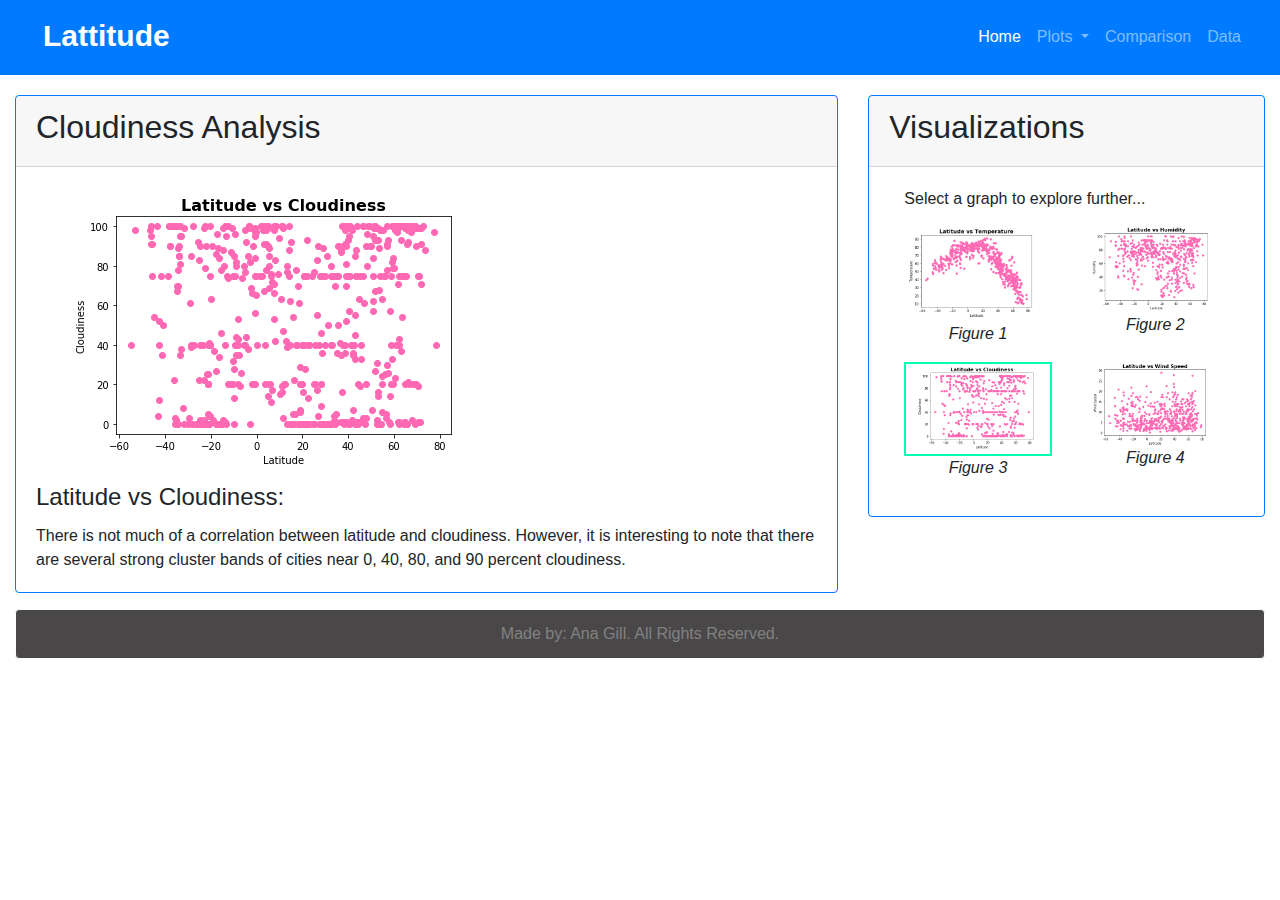
<file: plots/cloudiness.html>
<!DOCTYPE html>
<html lang="en">

<head>
    <meta charset="UTF-8">
    <title>Bootstrap Components</title>
    <link rel="stylesheet" href="https://stackpath.bootstrapcdn.com/bootstrap/4.3.1/css/bootstrap.min.css" integrity="sha384-ggOyR0iXCbMQv3Xipma34MD+dH/1fQ784/j6cY/iJTQUOhcWr7x9JvoRxT2MZw1T" crossorigin="anonymous">
    <link rel="stylesheet" type="text/css" href="https://bootswatch.com/4/minty/bootstrap.min.css">
    <link rel="stylesheet" href="../style.css">

    <script src="https://code.jquery.com/jquery-3.3.1.slim.min.js" integrity="sha384-q8i/X+965DzO0rT7abK41JStQIAqVgRVzpbzo5smXKp4YfRvH+8abtTE1Pi6jizo" crossorigin="anonymous"></script>
    <script src="https://cdnjs.cloudflare.com/ajax/libs/popper.js/1.14.7/umd/popper.min.js" integrity="sha384-UO2eT0CpHqdSJQ6hJty5KVphtPhzWj9WO1clHTMGa3JDZwrnQq4sF86dIHNDz0W1" crossorigin="anonymous"></script>
    <script src="https://stackpath.bootstrapcdn.com/bootstrap/4.3.1/js/bootstrap.min.js" integrity="sha384-JjSmVgyd0p3pXB1rRibZUAYoIIy6OrQ6VrjIEaFf/nJGzIxFDsf4x0xIM+B07jRM" crossorigin="anonymous"></script>
</head>

<body>
    <!-- Navbar with Dropdown -->
    <nav class="navbar navbar-expand-lg navbar-dark bg-primary " style="margin-bottom: 20px; ">

        <button class="navbar-toggler " type="button " data-toggle="collapse " data-target="#navbarColor01 " aria-controls="navbarColor01 " aria-expanded="false " aria-label="Toggle navigation ">
          <span class="navbar-toggler-icon "></span>
        </button>
        <div class="container-fluid ">
            <div class="navbar-header ">
                <h1>
                    <span class=" badge badge-lg badge-primary ">Lattitude</span>
                </h1>
            </div>
            <div class="collapse navbar-collapse justify-content-end " id="navbarColor01 ">
                <ul class="navbar-nav">
                    <!-- Dropdown -->
                    <li class="nav-item active">
                        <a class="nav-link " href="../index.html">Home</a>
                    </li>
                    <li class="nav-item dropdown">
                        <a class="nav-link dropdown-toggle" href="#" id="navbardrop" data-toggle="dropdown">
                            Plots
                        </a>
                        <div class="dropdown-menu">
                            <a class="dropdown-item" href="temperature.html">Temperature</a>
                            <a class="dropdown-item" href="humidity.html">Humidity</a>
                            <a class="dropdown-item" href="cloudiness.html">Cloudiness</a>
                            <a class="dropdown-item" href="wind_speed.html">Wind Speed</a>
                        </div>
                    </li>

                    <li class="nav-item ">
                        <a class="nav-link " href="../comparison.html">Comparison</a>
                    </li>
                    <li class="nav-item ">
                        <a class="nav-link " href="../data.html">Data</a>
                    </li>
                </ul>
            </div>
        </div>
    </nav>

    <!-- Actual Content -->
    <div class="container-fluid ">
        <div class="row ">
            <div class="col-md-8 ">
                <div class="card border-primary mb-3 ">
                    <div class="card-header " style="font-size: 60;">
                        <h2>Cloudiness Analysis</h2>
                    </div>
                    <div class="card-body ">
                        <img class="image_inline image_fit img-fluid " src="../Resources/assets/images/Fig3.PNG ">
                        <h4 class="card-title ">Latitude vs Cloudiness:</h4>
                        <p class="card-text ">There is not much of a correlation between latitude and cloudiness. However, it is interesting to note that there are several strong cluster bands of cities near 0, 40, 80, and 90 percent cloudiness.</p>
                    </div>
                </div>
            </div>
            <div class="col-md-4 ">
                <div class="card border-primary mb-3 ">
                    <div class="card-header ">
                        <h2>Visualizations</h2>
                    </div>
                    <div class="card-body ">
                        <!-- Nested Bootstrap Grid for additional layout control -->
                        <div class="container-fluid ">
                            <div class="row ">
                                <div class="col-md-12 ">
                                    <p>Select a graph to explore further...</p>
                                </div>
                            </div>
                            <div class="row ">
                                <div class="col-md-6 col-sm-6 ">
                                    <a href="temperature.html">
                                        <img class="image_fluid image_clickable " src="../Resources/assets/images/Fig1.PNG ">
                                    </a>
                                    <p class="subtitle ">Figure 1</p>
                                </div>
                                <div class="col-md-6 col-sm-6 ">
                                    <a href="humidity.html">
                                        <img class="image_fluid image_clickable " src="../Resources/assets/images/Fig2.PNG "> 
                                    </a>
                                     <p class="subtitle ">Figure 2</p>
                                </div>
                            </div>
                            <div class="row ">
                                <div class="col-md-6 col-sm-6 ">
                                     <a class="imgAnchor" href="cloudiness.html">
                                        <img class="image_fluid image_clickable imagframe" src="../Resources/assets/images/Fig3.PNG ">
                                    </a>
                                    <p class="subtitle ">Figure 3</p>
                                </div>
                                <div class="col-md-6 col-sm-6 ">
                                    <a href="wind_speed.html">
                                        <img class="image_fluid image_clickable " src="../Resources/assets/images/Fig4.PNG ">
                                    </a>
                                    <p class="subtitle ">Figure 4</p>
                                </div>
                            </div>
                        </div>
                    </div>
                </div>
            </div>
        </div>

        <div class="alert alert-light footer_override ">
            <span>Made by: Ana Gill. All Rights Reserved.</span>
        </div>
        </footer>

</body>

</html>
</file>
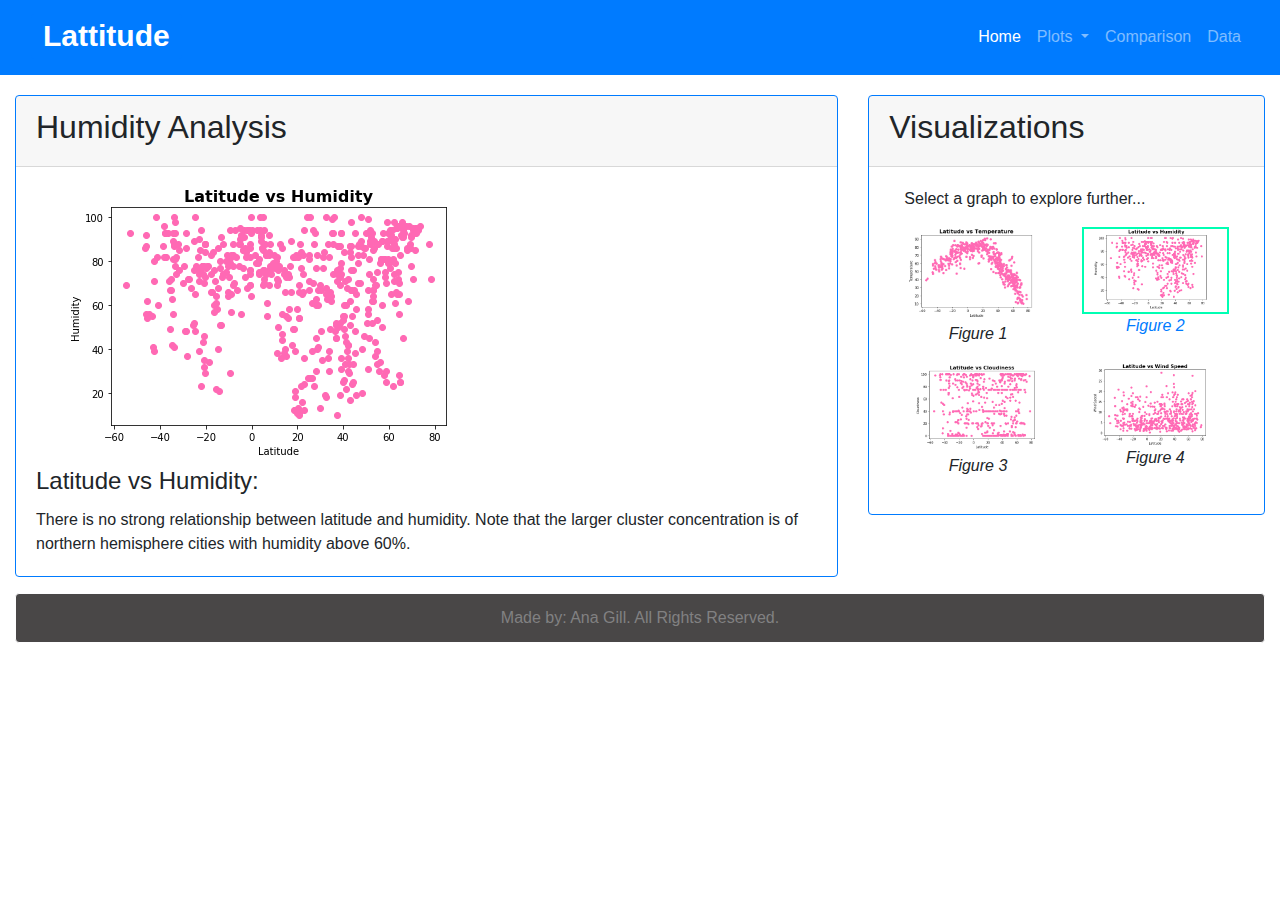
<file: plots/humidity.html>
<!DOCTYPE html>
<html lang="en">

<head>
    <meta charset="UTF-8">
    <title>Bootstrap Components</title>
    <link rel="stylesheet" href="https://stackpath.bootstrapcdn.com/bootstrap/4.3.1/css/bootstrap.min.css" integrity="sha384-ggOyR0iXCbMQv3Xipma34MD+dH/1fQ784/j6cY/iJTQUOhcWr7x9JvoRxT2MZw1T" crossorigin="anonymous">
    <link rel="stylesheet" type="text/css" href="https://bootswatch.com/4/minty/bootstrap.min.css">
    <link rel="stylesheet" href="../style.css">

    <script src="https://code.jquery.com/jquery-3.3.1.slim.min.js" integrity="sha384-q8i/X+965DzO0rT7abK41JStQIAqVgRVzpbzo5smXKp4YfRvH+8abtTE1Pi6jizo" crossorigin="anonymous"></script>
    <script src="https://cdnjs.cloudflare.com/ajax/libs/popper.js/1.14.7/umd/popper.min.js" integrity="sha384-UO2eT0CpHqdSJQ6hJty5KVphtPhzWj9WO1clHTMGa3JDZwrnQq4sF86dIHNDz0W1" crossorigin="anonymous"></script>
    <script src="https://stackpath.bootstrapcdn.com/bootstrap/4.3.1/js/bootstrap.min.js" integrity="sha384-JjSmVgyd0p3pXB1rRibZUAYoIIy6OrQ6VrjIEaFf/nJGzIxFDsf4x0xIM+B07jRM" crossorigin="anonymous"></script>
</head>

<body>
    <!-- Navbar with Dropdown -->
    <nav class="navbar navbar-expand-lg navbar-dark bg-primary " style="margin-bottom: 20px; ">

        <button class="navbar-toggler " type="button " data-toggle="collapse " data-target="#navbarColor01 " aria-controls="navbarColor01 " aria-expanded="false " aria-label="Toggle navigation ">
          <span class="navbar-toggler-icon "></span>
        </button>
        <div class="container-fluid ">
            <div class="navbar-header ">
                <h1>
                    <span class=" badge badge-lg badge-primary ">Lattitude</span>
                </h1>
            </div>
            <div class="collapse navbar-collapse justify-content-end " id="navbarColor01 ">
                <ul class="navbar-nav">
                    <!-- Dropdown -->
                    <li class="nav-item active">
                        <a class="nav-link " href="../index.html">Home</a>
                    </li>
                    <li class="nav-item dropdown">
                        <a class="nav-link dropdown-toggle" href="#" id="navbardrop" data-toggle="dropdown">
                            Plots
                        </a>
                        <div class="dropdown-menu">
                            <a class="dropdown-item" href="temperature.html">Temperature</a>
                            <a class="dropdown-item" href="humidity.html">Humidity</a>
                            <a class="dropdown-item" href="cloudiness.html">Cloudiness</a>
                            <a class="dropdown-item" href="wind_speed.html">Wind Speed</a>
                        </div>
                    </li>

                    <li class="nav-item ">
                        <a class="nav-link " href="../comparison.html">Comparison</a>
                    </li>
                    <li class="nav-item ">
                        <a class="nav-link " href="../data.html">Data</a>
                    </li>
                </ul>
            </div>
        </div>
    </nav>

    <!-- Actual Content -->
    <div class="container-fluid ">
        <div class="row ">
            <div class="col-md-8 ">
                <div class="card border-primary mb-3 ">
                    <div class="card-header ">
                        <h2>Humidity Analysis</h2>
                    </div>
                    <div class="card-body ">

                        <img class="image_inline image_fit img-fluid " src="../Resources/assets/images/Fig2.PNG ">
                        <h4 class="card-title ">Latitude vs Humidity:</h4>
                        <p class="card-text ">There is no strong relationship between latitude and humidity. Note that the larger cluster concentration is of northern hemisphere cities with humidity above 60%.
                        </p>
                    </div>
                </div>
            </div>

            <div class="col-md-4 ">
                <div class="card border-primary mb-3 ">
                    <div class="card-header ">
                        <h2>Visualizations</h2>
                    </div>
                    <div class="card-body ">
                        <!-- Nested Bootstrap Grid for additional layout control -->
                        <div class="container-fluid ">
                            <div class="row ">
                                <div class="col-md-12 ">
                                    <p>Select a graph to explore further...</p>
                                </div>
                            </div>
                            <div class="row ">
                                <div class="col-md-6 col-sm-6 ">
                                    <a href="temperature.html">
                                        <img class="image_fluid image_clickable " src="../Resources/assets/images/Fig1.PNG ">
                                    </a>
                                    <p class="subtitle ">Figure 1</p>
                                </div>
                                <div class="col-md-6 col-sm-6 ">
                                    <a class="imgAnchor" href="humidity.html">
                                        <img class="image_fluid image_clickable imagframe " src="../Resources/assets/images/Fig2.PNG ">
                                        <p class="subtitle ">Figure 2</p>
                                    </a>
                                </div>
                            </div>
                            <div class="row ">
                                <div class="col-md-6 col-sm-6 ">
                                    <a href="cloudiness.html">
                                        <img class="image_fluid image_clickable " src="../Resources/assets/images/Fig3.PNG ">
                                    </a>
                                    <p class="subtitle ">Figure 3</p>
                                </div>
                                <div class="col-md-6 col-sm-6 ">
                                    <a href="wind_speed.html">
                                        <img class="image_fluid image_clickable " src="../Resources/assets/images/Fig4.PNG ">
                                    </a>
                                    <p class="subtitle ">Figure 4</p>
                                </div>
                            </div>
                        </div>
                    </div>
                </div>
            </div>
        </div>

        <div class="alert alert-light footer_override ">
            <span>Made by: Ana Gill. All Rights Reserved.</span>
        </div>
        </footer>

</body>

</html>
</file>
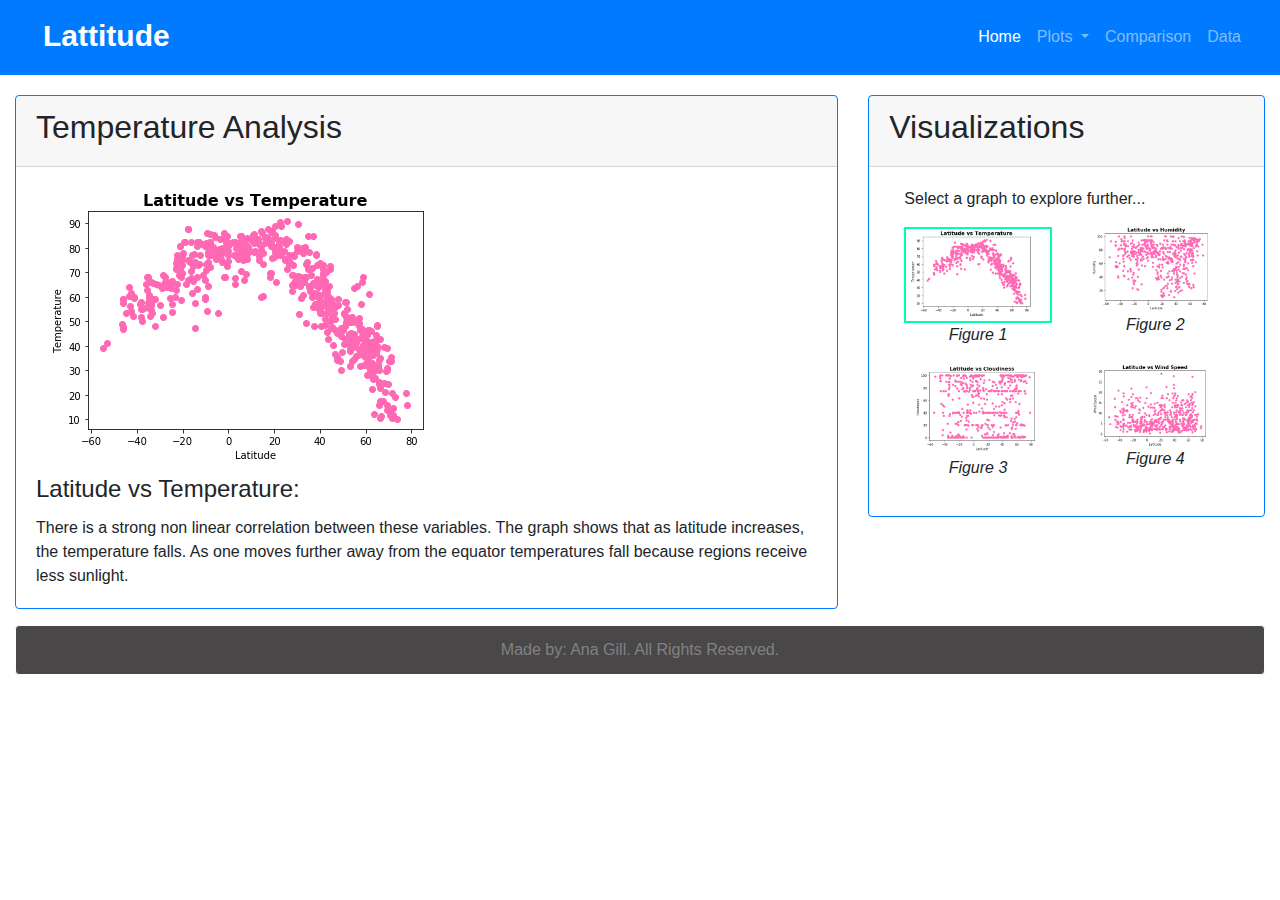
<file: plots/temperature.html>
<!DOCTYPE html>
<html lang="en">

<head>
    <meta charset="UTF-8">
    <title>Bootstrap Components</title>
    <link rel="stylesheet" href="https://stackpath.bootstrapcdn.com/bootstrap/4.3.1/css/bootstrap.min.css" integrity="sha384-ggOyR0iXCbMQv3Xipma34MD+dH/1fQ784/j6cY/iJTQUOhcWr7x9JvoRxT2MZw1T" crossorigin="anonymous">
    <link rel="stylesheet" type="text/css" href="https://bootswatch.com/4/minty/bootstrap.min.css">
    <link rel="stylesheet" href="../style.css">

    <script src="https://code.jquery.com/jquery-3.3.1.slim.min.js" integrity="sha384-q8i/X+965DzO0rT7abK41JStQIAqVgRVzpbzo5smXKp4YfRvH+8abtTE1Pi6jizo" crossorigin="anonymous"></script>
    <script src="https://cdnjs.cloudflare.com/ajax/libs/popper.js/1.14.7/umd/popper.min.js" integrity="sha384-UO2eT0CpHqdSJQ6hJty5KVphtPhzWj9WO1clHTMGa3JDZwrnQq4sF86dIHNDz0W1" crossorigin="anonymous"></script>
    <script src="https://stackpath.bootstrapcdn.com/bootstrap/4.3.1/js/bootstrap.min.js" integrity="sha384-JjSmVgyd0p3pXB1rRibZUAYoIIy6OrQ6VrjIEaFf/nJGzIxFDsf4x0xIM+B07jRM" crossorigin="anonymous"></script>
</head>

<body>
    <!-- Navbar with Dropdown -->
    <nav class="navbar navbar-expand-lg navbar-dark bg-primary " style="margin-bottom: 20px; ">

        <button class="navbar-toggler " type="button " data-toggle="collapse " data-target="#navbarColor01 " aria-controls="navbarColor01 " aria-expanded="false " aria-label="Toggle navigation ">
          <span class="navbar-toggler-icon "></span>
        </button>
        <div class="container-fluid ">
            <div class="navbar-header ">
                <h1>
                    <span class=" badge badge-lg badge-primary ">Lattitude</span>
                </h1>
            </div>
            <div class="collapse navbar-collapse justify-content-end " id="navbarColor01 ">
                <ul class="navbar-nav">
                    <!-- Dropdown -->
                    <li class="nav-item active">
                        <a class="nav-link " href="../index.html">Home</a>
                    </li>
                    <li class="nav-item dropdown">
                        <a class="nav-link dropdown-toggle" href="#" id="navbardrop" data-toggle="dropdown">
                            Plots
                        </a>
                        <div class="dropdown-menu">
                            <a class="dropdown-item" href="temperature.html">Temperature</a>
                            <a class="dropdown-item" href="humidity.html">Humidity</a>
                            <a class="dropdown-item" href="cloudiness.html">Cloudiness</a>
                            <a class="dropdown-item" href="wind_speed.html">Wind Speed</a>
                        </div>
                    </li>

                    <li class="nav-item ">
                        <a class="nav-link " href="../comparison.html">Comparison</a>
                    </li>
                    <li class="nav-item ">
                        <a class="nav-link " href="../data.html">Data</a>
                    </li>
                </ul>
            </div>
        </div>
    </nav>

    <!-- Actual Content -->
    <div class="container-fluid ">
        <div class="row ">
            <div class="col-md-8 ">
                <div class="card border-primary mb-3 ">
                    <div class="card-header ">
                        <h2>Temperature Analysis</h2>
                    </div>
                    <div class="card-body ">

                        <img class="image_inline  image_fit img-fluid " src="../Resources/assets/images/Fig1.PNG ">
                        <h4 class="card-title ">Latitude vs Temperature:</h4>
                        <p class="card-text ">There is a strong non linear correlation between these variables. The graph shows that as latitude increases, the temperature falls. As one moves further away from the equator temperatures fall because regions receive less sunlight.
                        </p>
                    </div>
                </div>
            </div>

            <div class="col-md-4 ">
                <div class="card border-primary mb-3 ">
                    <div class="card-header ">
                        <h2>Visualizations</h2>
                    </div>
                    <div class="card-body ">
                        <!-- Nested Bootstrap Grid for additional layout control -->
                        <div class="container-fluid ">
                            <div class="row ">
                                <div class="col-md-12 ">
                                    <p>Select a graph to explore further...</p>
                                </div>
                            </div>
                            <div class="row ">
                                <div class="col-md-6 col-sm-6 ">
                                    <a class="imgAnchor" href="temperature.html ">
                                        <img class="image_fluid  image_clickable imagframe" src="../Resources/assets/images/Fig1.PNG ">
                                    </a>
                                    <p class="subtitle ">Figure 1</p>
                                </div>
                                <div class="col-md-6 col-sm-6 ">
                                    <a href="humidity.html ">
                                        <img class="image_fluid img_active img_clickable " src="../Resources/assets/images/Fig2.PNG ">
                                    </a>
                                    <p class="subtitle ">Figure 2</p>
                                </div>
                            </div>
                            <div class="row ">
                                <div class="col-md-6 col-sm-6 ">
                                    <a href="cloudiness.html ">
                                        <img class="image_fluid img_clickable " src="../Resources/assets/images/Fig3.PNG ">
                                    </a>
                                    <p class="subtitle ">Figure 3</p>
                                </div>
                                <div class="col-md-6 col-sm-6 ">
                                    <a href="wind_speed.html ">
                                        <img class="image_fluid img_clickable " src="../Resources/assets/images/Fig4.PNG ">
                                    </a>
                                    <p class="subtitle ">Figure 4</p>
                                </div>
                            </div>
                        </div>
                    </div>
                </div>
            </div>
        </div>

        <div class="alert alert-light footer_override ">
            <span>Made by: Ana Gill. All Rights Reserved.</span>
        </div>
        </footer>

</body>

</html>
</file>
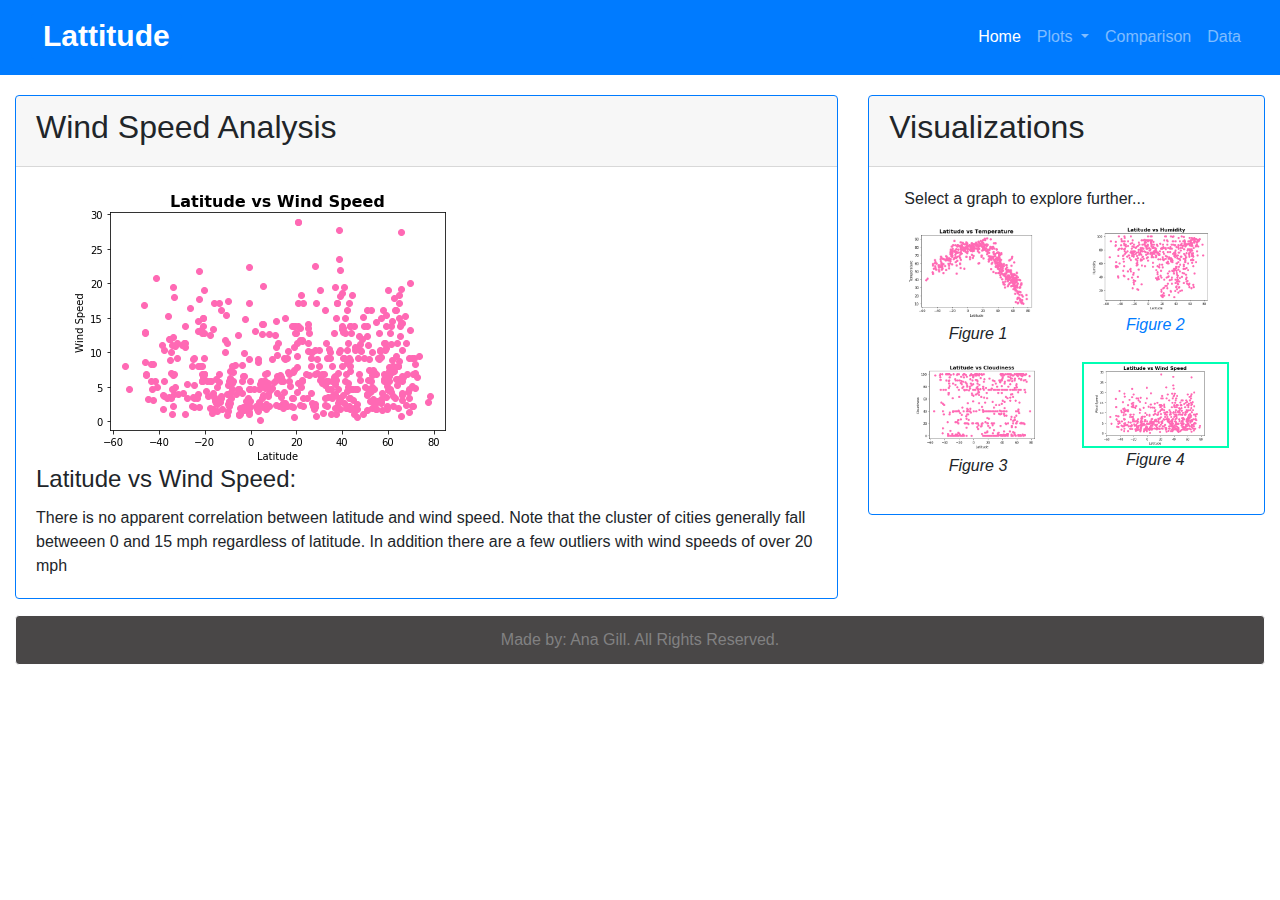
<file: plots/wind_speed.html>
<!DOCTYPE html>
<html lang="en">

<head>
    <meta charset="UTF-8">
    <title>Bootstrap Components</title>
    <link rel="stylesheet" href="https://stackpath.bootstrapcdn.com/bootstrap/4.3.1/css/bootstrap.min.css" integrity="sha384-ggOyR0iXCbMQv3Xipma34MD+dH/1fQ784/j6cY/iJTQUOhcWr7x9JvoRxT2MZw1T" crossorigin="anonymous">
    <link rel="stylesheet" type="text/css" href="https://bootswatch.com/4/minty/bootstrap.min.css">
    <link rel="stylesheet" href="../style.css">

    <script src="https://code.jquery.com/jquery-3.3.1.slim.min.js" integrity="sha384-q8i/X+965DzO0rT7abK41JStQIAqVgRVzpbzo5smXKp4YfRvH+8abtTE1Pi6jizo" crossorigin="anonymous"></script>
    <script src="https://cdnjs.cloudflare.com/ajax/libs/popper.js/1.14.7/umd/popper.min.js" integrity="sha384-UO2eT0CpHqdSJQ6hJty5KVphtPhzWj9WO1clHTMGa3JDZwrnQq4sF86dIHNDz0W1" crossorigin="anonymous"></script>
    <script src="https://stackpath.bootstrapcdn.com/bootstrap/4.3.1/js/bootstrap.min.js" integrity="sha384-JjSmVgyd0p3pXB1rRibZUAYoIIy6OrQ6VrjIEaFf/nJGzIxFDsf4x0xIM+B07jRM" crossorigin="anonymous"></script>
</head>

<body>
    <!-- Navbar with Dropdown -->
    <nav class="navbar navbar-expand-lg navbar-dark bg-primary " style="margin-bottom: 20px; ">

        <button class="navbar-toggler " type="button " data-toggle="collapse " data-target="#navbarColor01 " aria-controls="navbarColor01 " aria-expanded="false " aria-label="Toggle navigation ">
          <span class="navbar-toggler-icon "></span>
        </button>
        <div class="container-fluid ">
            <div class="navbar-header ">
                <h1>
                    <span class=" badge badge-lg badge-primary ">Lattitude</span>
                </h1>
            </div>
            <div class="collapse navbar-collapse justify-content-end " id="navbarColor01 ">
                <ul class="navbar-nav">
                    <!-- Dropdown -->
                    <li class="nav-item active">
                        <a class="nav-link " href="../index.html">Home</a>
                    </li>
                    <li class="nav-item dropdown">
                        <a class="nav-link dropdown-toggle" href="#" id="navbardrop" data-toggle="dropdown">
                            Plots
                        </a>
                        <div class="dropdown-menu">
                            <a class="dropdown-item" href="temperature.html">Temperature</a>
                            <a class="dropdown-item" href="humidity.html">Humidity</a>
                            <a class="dropdown-item" href="cloudiness.html">Cloudiness</a>
                            <a class="dropdown-item" href="wind_speed.html">Wind Speed</a>
                        </div>
                    </li>

                    <li class="nav-item ">
                        <a class="nav-link " href="../comparison.html">Comparison</a>
                    </li>
                    <li class="nav-item ">
                        <a class="nav-link " href="../data.html">Data</a>
                    </li>
                </ul>
            </div>
        </div>
    </nav>

    <!-- Actual Content -->
    <div class="container-fluid ">
        <div class="row ">
            <div class="col-md-8 ">
                <div class="card border-primary mb-3 ">
                    <div class="card-header ">
                        <h2>Wind Speed Analysis</h2>
                    </div>
                    <div class="card-body ">

                        <img class="image_inline image_fit img-fluid" src="../Resources/assets/images/Fig4.PNG ">
                        <h4 class="card-title ">Latitude vs Wind Speed:</h4>
                        <p class="card-text ">There is no apparent correlation between latitude and wind speed. Note that the cluster of cities generally fall betweeen 0 and 15 mph regardless of latitude. In addition there are a few outliers with wind speeds of over 20 mph</p>

                    </div>
                </div>
            </div>

            <div class="col-md-4 ">
                <div class="card border-primary mb-3 ">
                    <div class="card-header ">
                        <h2>Visualizations</h2>
                    </div>
                    <div class="card-body ">
                        <!-- Nested Bootstrap Grid for additional layout control -->
                        <div class="container-fluid ">
                            <div class="row ">
                                <div class="col-md-12 ">
                                    <p>Select a graph to explore further...</p>
                                </div>
                            </div>
                            <div class="row ">
                                <div class="col-md-6 col-sm-6 ">
                                    <a href="temperature.html">
                                        <img class="image_fluid image_clickable " src="../Resources/assets/images/Fig1.PNG ">
                                    </a>
                                    <p class="subtitle ">Figure 1</p>
                                </div>
                                <div class="col-md-6 col-sm-6 ">
                                    <a href="humidity.html">
                                        <img class="image_fluid image_clickable " src="../Resources/assets/images/Fig2.PNG ">
                                        <p class="subtitle ">Figure 2</p>
                                    </a>
                                </div>
                            </div>
                            <div class="row ">
                                <div class="col-md-6 col-sm-6 ">
                                    <a href="cloudiness.html">
                                        <img class="image_fluid image_clickable " src="../Resources/assets/images/Fig3.PNG ">
                                    </a>
                                    <p class="subtitle ">Figure 3</p>
                                </div>
                                <div class="col-md-6 col-sm-6 ">
                                    <a class="imgAnchor" href="wind_speed.html">
                                        <img class="image_fluid image_clickable imagframe" src="../Resources/assets/images/Fig4.PNG ">
                                    </a>
                                    <p class="subtitle ">Figure 4</p>
                                </div>
                            </div>
                        </div>
                    </div>
                </div>
            </div>
        </div>

        <div class="alert alert-light footer_override ">
            <span>Made by: Ana Gill. All Rights Reserved.</span>
        </div>
        </footer>

</body>

</html>
</file>
<file: style.css>
.card_header_override {
     /* font-size: 60px; */
     font-weight: bold;
     /* background-color: white; */
 }
 
 .image_fluid {
     width: 100%;
 }
 
 .image_fit {
     height: auto;
 }
 
 .footer_override {
     margin: 0px;
     text-align: center;
     background-color: rgb(73, 71, 71);
 }
 
 .subtitle {
     font-style: italic;
     text-align: center;
 }
 
 .image_clickable {
     cursor: pointer;
 }
 
 .carousel-inner img {
     width: 100%;
     height: auto
 }
 
 .card-header {
     font-weight: bolder;
 }
 
 table {
     border-collapse: collapse;
     border: 2px black solid;
     font: 12px sans-serif;
 }
 
 td {
     border: 1px black solid;
     padding: 5px;
 }
 
 .footer {
     text-align: center;
     background-color: rgb(73, 71, 71);
 }
 
 .image_nav_active {
     border-color: var(--main-highlight-color);
 }
 
 .imgAnchor:focus img {
     outline: 5px solid rgb(0, 255, 179);
 }
 
 .imagframe {
     border: 2px solid rgb(0, 255, 179);
 }
</file>
